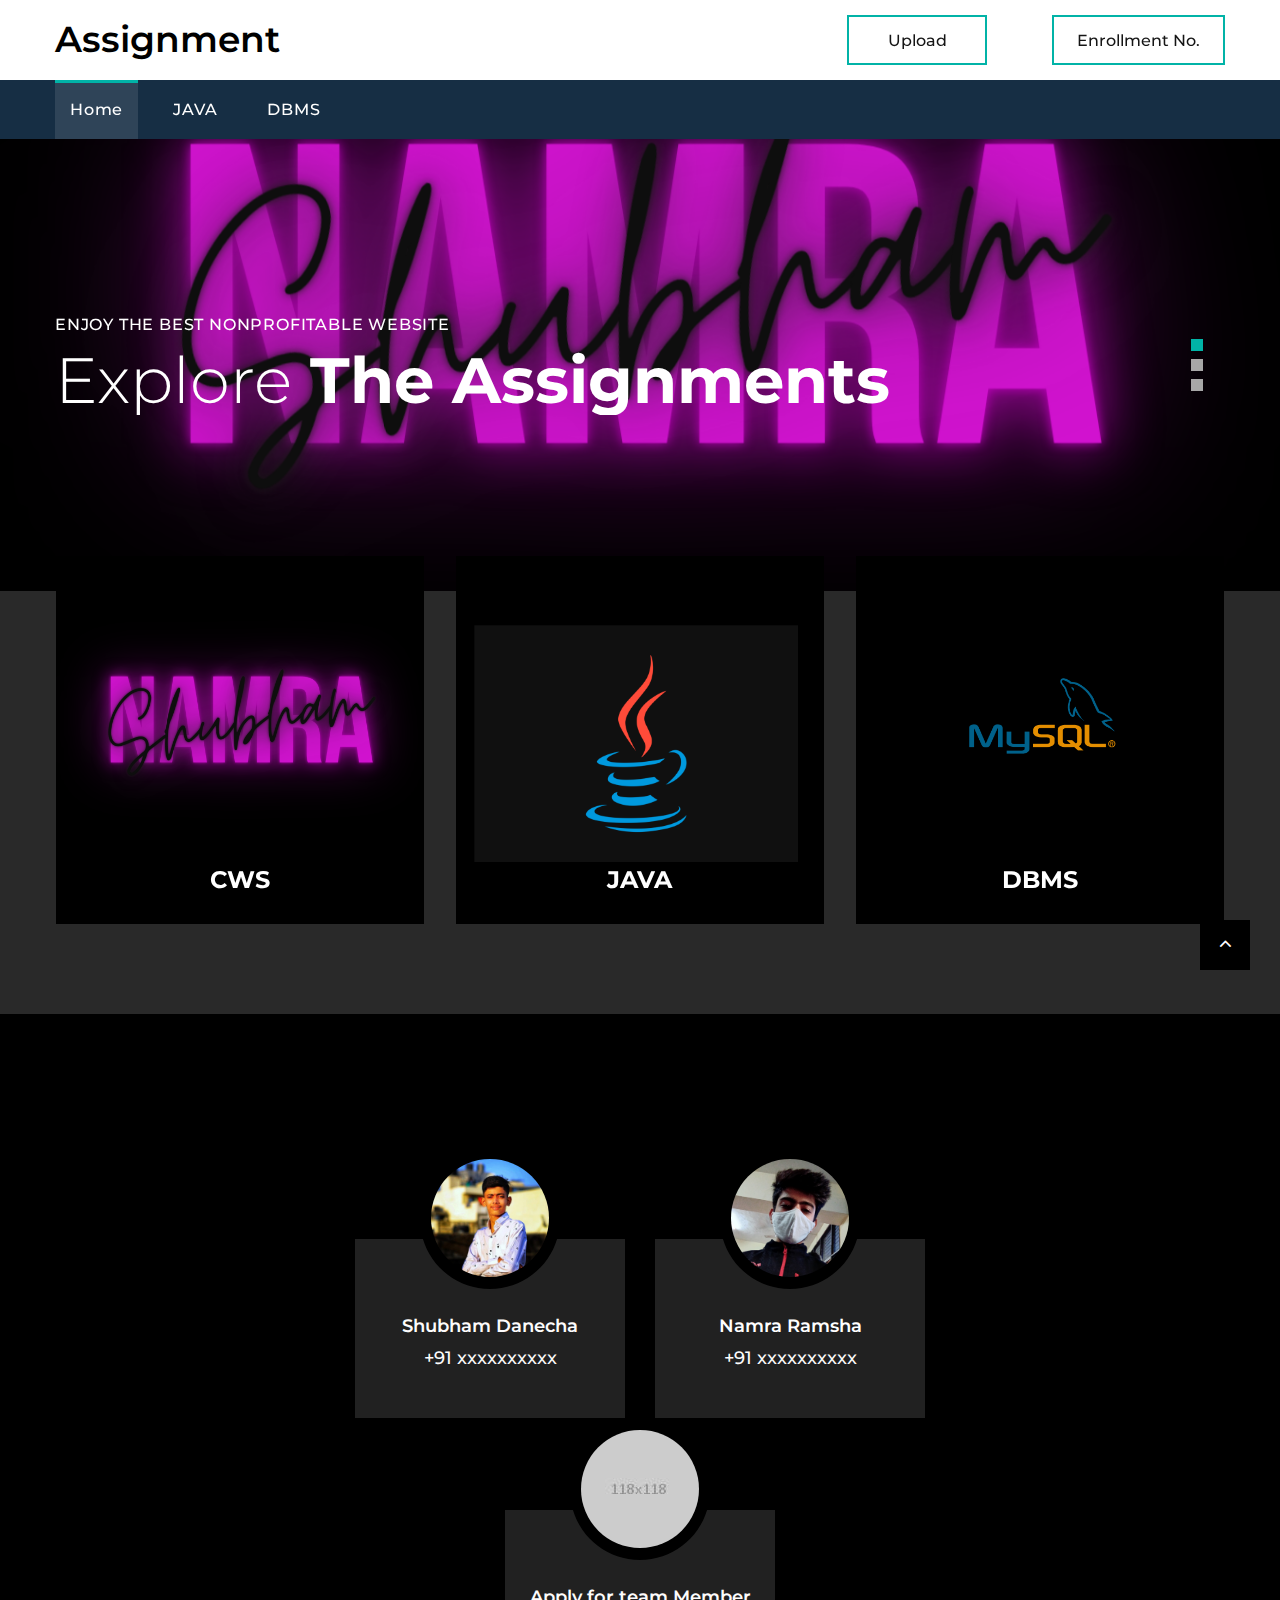
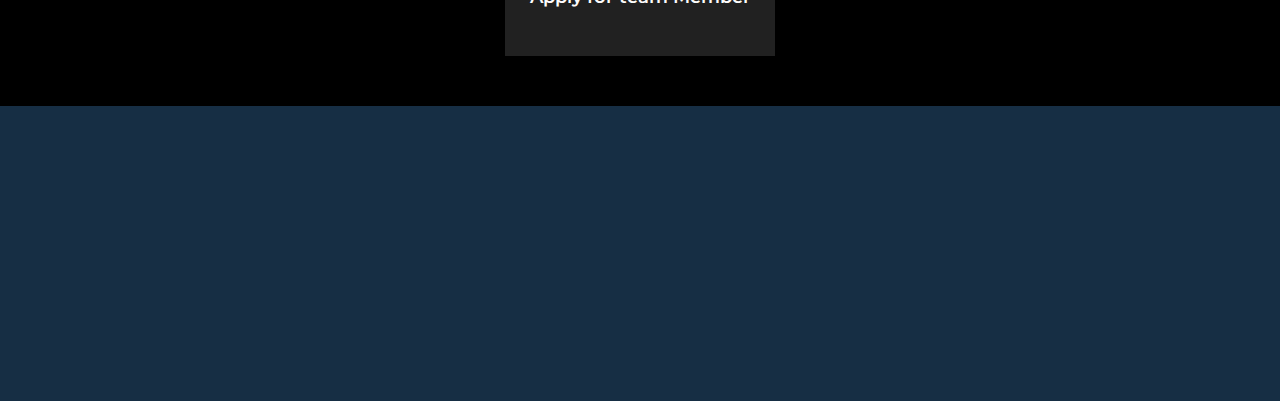
<file: index.html>
<!DOCTYPE html>
<html class="wide wow-animation" lang="en">
  <head>
    <title>Assignment-Book</title>
    <meta name="format-detection" content="telephone=no">
    <meta name="viewport" content="width=device-width, height=device-height, initial-scale=1.0, maximum-scale=1.0, user-scalable=0">
    
    <meta http-equiv="X-UA-Compatible" content="IE=edge">
    <meta charset="utf-8">
    <link rel="icon" href="images/favicon.ico" type="image/x-icon">
    <!-- Stylesheets-->
    <link rel="stylesheet" type="text/css" href="//fonts.googleapis.com/css?family=Montserrat:400,500,600,700%7CPoppins:400%7CTeko:300,400">
    <link rel="stylesheet" href="css/bootstrap.css">
    <link rel="stylesheet" href="css/fonts.css">
    <link rel="stylesheet" href="css/style.css">



    <style>
.alert1 {
  padding: 20px;
  background-color: green;
  color: white;
}

.closebtn {
  margin-left: 15px;
  color: white;
  font-weight: bold;
  float: right;
  font-size: 22px;
  line-height: 20px;
  cursor: pointer;
  transition: 0.1s;
}

.closebtn:hover {
  color: black;
}
</style>
  </head>
  <body>







    
    <div class="preloader">
      <div class="preloader-body">
        <div class="cssload-container">
          <div class="cssload-speeding-wheel">               </div>
        </div>
        <p>CWS is Loading...</p>
      </div>
    </div>
    <div class="page" style="color: black;">
      
      <!-- Page Header-->
      <header class="section page-header" style="color: black;">
                    <!--div class="alert1" >
<span class="closebtn" onclick="this.parentElement.style.display='none';">&times;</span> 
  <strong>Good News!</strong> We are starting Online Oracle.You will get oracle link at the bottom of this site 
 or  <a href="ora.html">Clik Here</a> 
</div-->
        <!-- RD Navbar-->
        <div class="rd-navbar-wrap" style="color: black;">
          <nav class="rd-navbar rd-navbar-corporate" data-layout="rd-navbar-fixed" data-sm-layout="rd-navbar-fixed" style="color: black" rd-navbar-fixed" data-md-device-layout="rd-navbar-fixed" data-lg-layout="rd-navbar-static" data-lg-device-layout="rd-navbar-fixed" data-xl-layout="rd-navbar-static" data-xl-device-layout="rd-navbar-static" data-xxl-layout="rd-navbar-static" data-xxl-device-layout="rd-navbar-static" data-lg-stick-up-offset="46px" data-xl-stick-up-offset="46px" data-xxl-stick-up-offset="106px" data-lg-stick-up="true" data-xl-stick-up="true" data-xxl-stick-up="true" >

            <div class="rd-navbar-collapse-toggle rd-navbar-fixed-element-1" data-rd-navbar-toggle=".rd-navbar-collapse" style="color: black;"><span></span></div>
            <div class="rd-navbar-aside-outer" style="color: black;">
              <div class="rd-navbar-aside" style="color: black;">
                <!-- RD Navbar Panel-->
                <div class="rd-navbar-panel" style="color: black;">
                  <!-- RD Navbar Toggle-->
                  <button class="rd-navbar-toggle" data-rd-navbar-toggle=".rd-navbar-nav-wrap" style="color: black;"><span></span></button>
                  
                  <!-- RD Navbar Brand-->
                  <div class="rd-navbar-brand" style="color: black;">
                    <!--Brand--><h3><a class="brand" href="index.html" style="color:black;"> Assignment </h3></a>
                  </div>
                </div>
                <div class="rd-navbar-aside-right rd-navbar-collapse" style="color: black;">
                  <ul class="rd-navbar-corporate-contacts">
                    <li>
                      <div class="unit unit-spacing-xs">
                        <div class="unit-body">
                        </div>
                        
                      </div>
                    </li>
                    <li>
                      <div class="unit unit-spacing-xs">
                        
                      </div>
                    </li>
                  </ul><a class="button button-md button-default-outline-2 button-ujarak" href="http://cloud.42web.io">Upload</a>
                  <a class="button button-md button-default-outline-2 button-ujarak" href="enr.pdf">Enrollment No.</a>
                </div>
              </div>
            </div>
            <div class="rd-navbar-main-outer">
              <div class="rd-navbar-main">
                <div class="rd-navbar-nav-wrap">
                  <ul class="list-inline list-inline-md rd-navbar-corporate-list-social">
                  </ul>
                  <!-- RD Navbar Nav-->
                  <ul class="rd-navbar-nav">
                    <!--div class="rd-navbar-collapse-toggle rd-navbar-fixed-element-1"
                    data-rd-navbar-toggle=".rd-navbar-collapse"></div-->
                  <li class="rd-nav-item active"><a class="rd-nav-link" href="index.html">Home</a>
                  </li>
                  <li class="rd-nav-item"><a class="rd-nav-link" href="java.html">JAVA</a>
                  </li>
                  <li class="rd-nav-item"><a class="rd-nav-link" href="dbms.html">DBMS</a>
                  </li>
                  
                  <div class="rd-navbar-aside-right rd-navbar-collapse">
                    
                    <ul class="rd-navbar-corporate-contacts">
                      
                   
                  </ul>
                </div>
              </div>
            </div>
          </nav>
        </div>
      </header>

<!-- Swiper-->
<section class="section swiper-container swiper-slider swiper-slider-corporate swiper-pagination-style-2" data-loop="true" data-autoplay="5000" data-simulate-touch="true" data-nav="false" data-direction="vertical">
<div class="swiper-wrapper text-left">
<div class="swiper-slide context-dark" data-slide-bg="images/1.png">
<div class="swiper-slide-caption section-md">
<div class="container">
                <div class="row">
                  <div class="col-md-10">
                    <h6 class="text-uppercase" data-caption-animate="fadeInRight" data-caption-delay="0">Enjoy the Best Nonprofitable Website</h6>
                    <h2 class="oh font-weight-light" data-caption-animate="slideInUp" data-caption-delay="100"><span>Explore</span><span class="font-weight-bold"> The Assignments</span></h2>
                  </div>
                </div>
              </div>
            </div>
          </div>
          <div class="swiper-slide context-dark" data-slide-bg="images/11.png">
            <div class="swiper-slide-caption section-md">
              <div class="container">
                <div class="row">
                  <div class="col-md-10">
                    <h6 class="text-uppercase" data-caption-animate="fadeInRight" data-caption-delay="0">A team has Experts</h6>
                    <h2 class="oh font-weight-light" data-caption-animate="slideInUp" data-caption-delay="100"><span>Trust</span><span class="font-weight-bold"> Our Experience</span></h2><a class="button button-default-outline button-ujarak" href="java.html" data-caption-animate="fadeInLeft" data-caption-delay="0">Go to Java</a>
                  </div>
                </div>
              </div>
            </div>
          </div>
          <div class="swiper-slide context-dark" data-slide-bg="images/3.png">
            <div class="swiper-slide-caption section-md">
              <div class="container">
                <div class="row">
                  <div class="col-md-10">
                    <!--h6 class="text-uppercase" data-caption-animate="fadeInRight" data-caption-delay="0">We Help You a lot</h6-->
                    <h2 class="oh font-weight-light" data-caption-animate="slideInUp" data-caption-delay="100"><span>We Help</span><span class="font-weight-bold"> you a Lot</span></h2><a class="button button-default-outline button-ujarak" href="dbms.html" data-caption-animate="fadeInLeft" data-caption-delay="0">Go to DBMS</a>
                  </div>
                </div>
              </div>
            </div>
          </div>
        </div>
        <!-- Swiper Pagination-->
        <div class="swiper-pagination"></div>
      </section>
      <!-- Section Box Categories-->
      <section class="section section-lg section-top-1 bg-gray-4" style="color: black;">
        <div class="container offset-negative-1" style="color: black;">
          <div class="box-categories cta-box-wrap" style="color: black;">
            <div class="box-categories-content" style="color: black;">
              <div class="row justify-content-center" style="color: black;">
                <div class="col-md-4 wow fadeInDown col-9" data-wow-delay=".2s" style="color: black;">
                  <ul class="list-marked-2 box-categories-list">
                    <li><a href="#"><img src="images/1.png" alt="" width="368" height="420"/></a>
                      <h5 class="box-categories-title">CWS</h5>
                    </li>
                  </ul>
                </div>
                <div class="col-md-4 wow fadeInDown col-9" data-wow-delay="0.1s">
                  <ul class="list-marked-2 box-categories-list">
                    <li><a href="java.html"><img src="images/11.png" alt="" width="368" height="420"/></a>
                      <h5 class="box-categories-title">JAVA</h5>
                    </li>
                  </ul>
                </div>
                <div class="col-md-4 wow fadeInDown col-9" data-wow-delay=".2s">
                  <ul class="list-marked-2 box-categories-list">
                    <li><a href="dbms.html"><img src="images/3.png" alt="" width="368" height="420"/></a>
                      <h5 class="box-categories-title">DBMS</h5>
                    </li>
                  </ul>
                </div>
              </div>
            </div>
         
          <!-- Owl Carousel-->
        </div>
      </section>
      
                  <!-- Tab panes-->
                  <div class="tab-content">
                    <!--div class="tab-pane fade show active" id="tabs-7-1">
                      <div class="group-md group-middle"><a class="button button-secondary button-pipaluk" href="#">Get in Touch</a><a class="button button-black-outline button-md" href="about.html">Read More</a></div>
                    </div-->
                    <div class="tab-pane fade" id="tabs-7-2">
                      <p>We are proud to offer excellent quality and value for money in our tours, which give you the chance to experience your chosen destination in an authentic and exciting way.</p>
                      <!--div class="group-md group-middle"><a class="button button-secondary button-pipaluk" href="#">Get in Touch</a><a class="button button-black-outline button-md" href="about.html">Read More</a></div-->
                    </div>
                    <div class="tab-pane fade" id="tabs-7-3">
                      <p>Our mission is to provide the ultimate travel planning experience while becoming a one-stop shop for every travel service available in the industry.</p>
                      <!--div class="group-md group-middle"><a class="button button-secondary button-pipaluk" href="#">Get in Touch</a><a class="button button-black-outline button-md" href="about.html">Read More</a></div-->
                    </div>
                  </div>
                </div>
              </div>
            </div>
          </div>
        </div>
      </section>
      <!--	Our Services--
      <section class="section section-sm">
        <div class="container">
          <h3>Our Services</h3>
          <div class="row row-30">
            <div class="col-sm-6 col-lg-4">
              <article class="box-icon-classic">
                <div class="unit box-icon-classic-body flex-column flex-md-row text-md-left flex-lg-column text-lg-center flex-xl-row text-xl-left">
                  <div class="unit-left">
                    <div class="box-icon-classic-icon fl-bigmug-line-equalization3"></div>
                  </div>
                  <div class="unit-body">
                    <h5 class="box-icon-classic-title"><a href="#">Personalized Matching</a></h5>
                    <p class="box-icon-classic-text">Our unique matching system lets you find just the tour you want for your next holiday.</p>
                  </div>
                </div>
              </article>
            </div>
            <div class="col-sm-6 col-lg-4">
              <article class="box-icon-classic">
                <div class="unit box-icon-classic-body flex-column flex-md-row text-md-left flex-lg-column text-lg-center flex-xl-row text-xl-left">
                  <div class="unit-left">
                    <div class="box-icon-classic-icon fl-bigmug-line-circular220"></div>
                  </div>
                  <div class="unit-body">
                    <h5 class="box-icon-classic-title"><a href="#">Wide Variety of Tours</a></h5>
                    <p class="box-icon-classic-text">We offer a wide variety of personally picked tours with destinations all over the globe.</p>
                  </div>
                </div>
              </article>
            </div>
            <div class="col-sm-6 col-lg-4">
              <article class="box-icon-classic">
                <div class="unit box-icon-classic-body flex-column flex-md-row text-md-left flex-lg-column text-lg-center flex-xl-row text-xl-left">
                  <div class="unit-left">
                    <div class="box-icon-classic-icon fl-bigmug-line-favourites5"></div>
                  </div>
                  <div class="unit-body">
                    <h5 class="box-icon-classic-title"><a href="#">Highly Qualified Service</a></h5>
                    <p class="box-icon-classic-text">Our tour managers are qualified, skilled, and friendly to bring you the best service.</p>
                  </div>
                </div>
              </article>
            </div>
            <div class="col-sm-6 col-lg-4">
              <article class="box-icon-classic">
                <div class="unit box-icon-classic-body flex-column flex-md-row text-md-left flex-lg-column text-lg-center flex-xl-row text-xl-left">
                  <div class="unit-left">
                    <div class="box-icon-classic-icon fl-bigmug-line-headphones32"></div>
                  </div>
                  <div class="unit-body">
                    
                   </div>
                </div>
              </article>
            </div>
            <div class="col-sm-6 col-lg-4">
              <article class="box-icon-classic">
                <div class="unit box-icon-classic-body flex-column flex-md-row text-md-left flex-lg-column text-lg-center flex-xl-row text-xl-left">
                  <div class="unit-left">
                    <div class="box-icon-classic-icon fl-bigmug-line-hot67"></div>
                  </div>
                  <div class="unit-body">
                    <h5 class="box-icon-classic-title"><a href="#">Handpicked Hotels</a></h5>
                    <p class="box-icon-classic-text">Our team offers only the best selection of affordable and luxury hotels to our clients.</p>
                  </div>
                </div>
              </article>
            </div>
            <div class="col-sm-6 col-lg-4">
              <article class="box-icon-classic">
                <div class="unit box-icon-classic-body flex-column flex-md-row text-md-left flex-lg-column text-lg-center flex-xl-row text-xl-left">
                  <div class="unit-left">
                    <div class="box-icon-classic-icon fl-bigmug-line-wallet26"></div>
                  </div>
                  <div class="unit-body">
                    <h5 class="box-icon-classic-title"><a href="#">Best Price Guarantee</a></h5>
                    <p class="box-icon-classic-text">If you find tours that are cheaper than ours, we will compensate the difference.</p>
                  </div>
                </div>
              </article>
            </div>
          </div>
        </div>
      </section-->
      
      <!-- Different People-->
      <section class="section section-sm">
        <div class="container">
          <h3 class="title-block find-car oh"><span class="d-inline-block wow slideInUp">Team Members</span></h3>
          <div class="row row-30 justify-content-center box-ordered">
            <div class="col-sm-6 col-md-5 col-lg-3">
              <!-- Team Modern-->
              <article class="team-modern">
                <div class="team-modern-header"><a class="team-modern-figure" href="#"><img class="img-circles" src="images/shu.jpeg" alt="" width="118" height="118"></a>
                  <svg x="0px" y="0px" width="270px" height="70px" viewbox="0 0 270 70" enable-background="new 0 0 270 70" xml:space="preserve">
                    <g>
                      <path fill="#161616" d="M202.085,0C193.477,28.912,166.708,50,135,50S76.523,28.912,67.915,0H0v70h270V0H202.085z"></path>
                    </g>
                  </svg>
                </div>
                <div class="team-modern-caption">
                  <h6 class="team-modern-name"><a>Shubham Danecha</a></h6>
                  <p class="team-modern-status"></p-->
                  <h6 class="team-modern-phone">+91 xxxxxxxxxx</a></h6>
                </div>
              </article>
            </div>
            <div class="col-sm-6 col-md-5 col-lg-3">
              <!-- Team Modern-->
              <article class="team-modern">
                <div class="team-modern-header"><a class="team-modern-figure"><img class="img-circles" src="images/nam.jpg" alt="" width="118" height="118"/></a>
                  <svg x="0px" y="0px" width="270px" height="70px" viewbox="0 0 270 70" enable-background="new 0 0 270 70" xml:space="preserve">
                    <g>
                      <path fill="#161616" d="M202.085,0C193.477,28.912,166.708,50,135,50S76.523,28.912,67.915,0H0v70h270V0H202.085z"></path>
                    </g>
                  </svg>
                </div>
                <div class="team-modern-caption">
                  <h6 class="team-modern-name"><a href="#">Namra Ramsha</a></h6>
                  <p class="team-modern-status"></p>
                  <h6 class="team-modern-phone">+91 xxxxxxxxxx</a></h6>
                </div>
              </article>
            </div>
           
              <!-- Team Modern-->
             
            </div>
            
              <!-- Team Modern-->
               <article class="team-modern">
                <div class="team-modern-header"><a class="team-modern-figure"><img class="img-circles" src="images/user-4-118x118.jpg" alt="" width="118" height="118"/></a>
                  <svg x="0px" y="0px" width="270px" height="70px" viewbox="0 0 270 70" enable-background="new 0 0 270 70" xml:space="preserve">
                    <g>
                      <path fill="#161616" d="M202.085,0C193.477,28.912,166.708,50,135,50S76.523,28.912,67.915,0H0v70h270V0H202.085z"></path>
                    </g>
                  </svg>
                </div>
                <div class="team-modern-caption">
                  <h6 class="team-modern-name"><a>Apply for team Member</a></h6>
                  <!--p class="team-modern-status">Coader</p-->
                </div>
              </article>
            </div>
          </div>
        </div>
      </section>
           
          </div>
        </div>
      </section>
      <!-- Page Footer-->
      <footer class="section footer-corporate context-dark">
        <div class="footer-corporate-inset">
          <div class="container">
            <div class="row row-40 justify-content-lg-between">
              <div class="col-sm-6 col-md-12 col-lg-3 col-xl-4">
                <div class="oh-desktop">
                  <div class="wow slideInRight" data-wow-delay="0s">
                    <h6 class="text-spacing-100 text-uppercase">Contact us</h6>
                    <ul class="footer-contacts d-inline-block d-sm-block">
                      <li>
                        <div class="unit">
                          <div class="unit-left"><span class="icon fa fa-phone"></span></div>
                          <div class="unit-body"><H6>Not available</H6></div>
                        </div>
                      </li>
                      <li>
                        <div class="unit">
                          <div class="unit-left"><span class="icon fa fa-envelope"></span></div>
                          <div class="unit-body"><a class="link-aemail" href="mailto:techcwshelp@gmail.com">techcwshelp@gmail.com</a></div>
                        </div>
                      </li>
                      <li>
                        <div class="unit">
                          <div class="unit-left"><span class="icon fa fa-location-arrow"></span></div>
                          <div class="unit-body"><h6>CWS, Surat, IN </h6></div>
                        </div>
                      </li>
                    </ul>
                  </div>
                </div>
              </div>
              <div class="col-sm-6 col-md-5 col-lg-3 col-xl-4">
                <div class="oh-desktop">
                  <div class="wow slideInDown" data-wow-delay="0s">
                    <h6 class="text-spacing-100 text-uppercase">Our New Projects</h6>
                    <!-- Post Minimal 2-->
                    <article class="post post-minimal-2">
                      <p class="post-minimal-2-title"><a href="#">Social Media</a></p>
                    </article>
                    <!-- Post Minimal 2-->
                     <!--article class="post post-minimal-2">
                      <p class="post-minimal-2-title"><a href="ora.html">Online Oracle</a></p>
                    </article-->
                    <article class="post post-minimal-2">
                      <p class="post-minimal-2-title"><a href="#">More Comming Soon</a></p>
                    </article>
                  </div>
                </div>
              </div>
              <div class="col-sm-11 col-md-7 col-lg-5 col-xl-4">
                <div class="oh-desktop">
                  <div class="wow slideInLeft" data-wow-delay="0s">
                    <h6 class="text-spacing-100 text-uppercase">About</h6>
                    <ul class="row-6 list-0 list-marked list-marked-md list-marked-secondary list-custom-2">
                      <li><a href="about:blank">About us</a></li>
                      <li><a href="#">Our Projects</a></li>
                      <li><a href="#">Our Team</a></li>
                       <li><a href="https://1.cwsass.repl.co">Old Website</a></li>
                      
                    </ul>
                </div>
              </div>
            </div>
          </div>
        </div>
        
    <!-- Global Mailform Output-->
    <div class="snackbars" id="form-output-global"></div>
    <!-- Javascript-->
    <script src="js/core.min.js"></script>
    <script src="js/script.js"></script>
  </body>
</html>
</file>
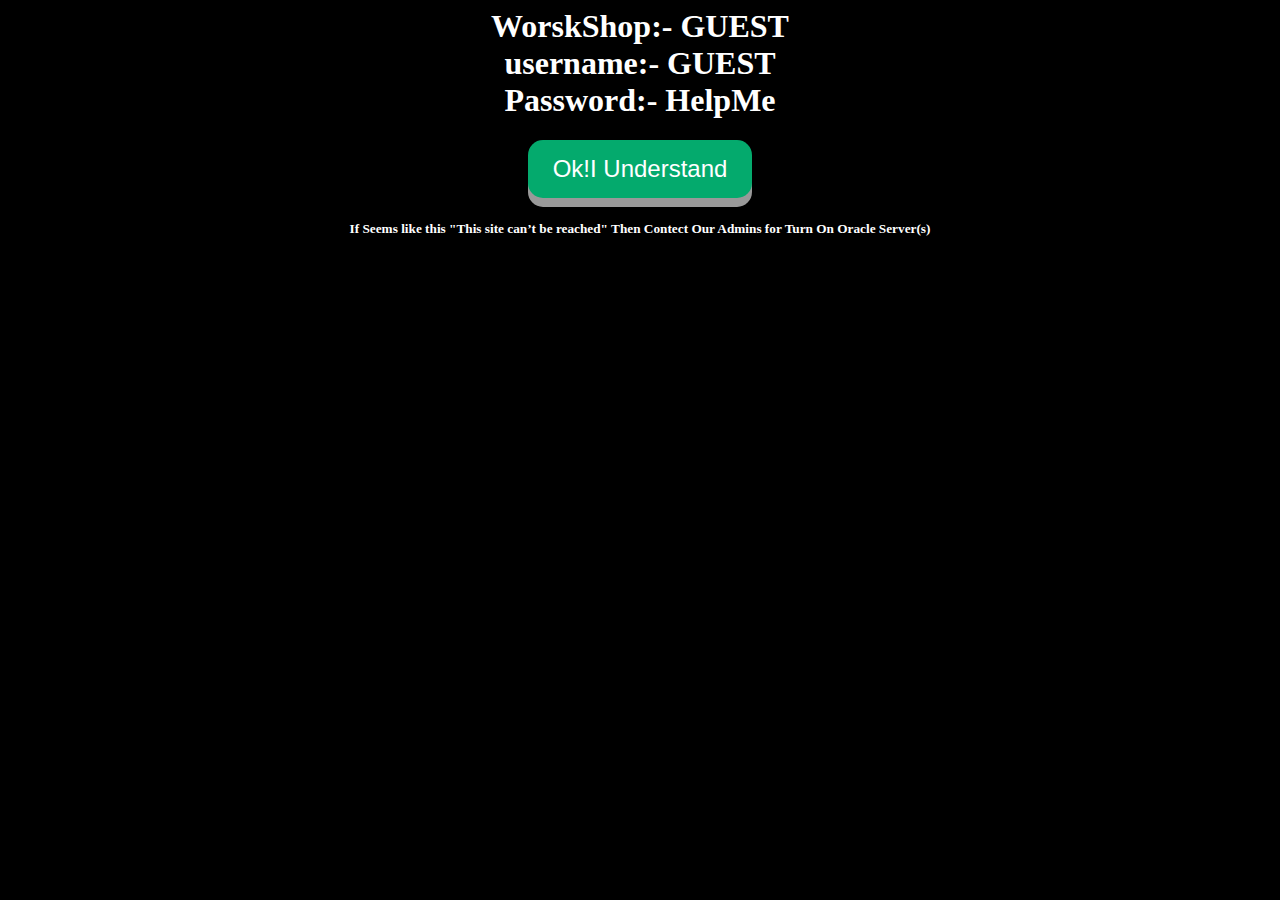
<file: ora.html>
<head>
  <title>
    Cws's Oracle Info
  </title>
  <meta http-equiv="X-UA-Compatible" content="IE=edge">
      <meta charset="utf-8">
    <link rel="icon" href="images/favicon.ico" type="image/x-icon">
    <meta name="viewport" content="width=device-width, height=device-height, initial-scale=1.0, maximum-scale=1.0, user-scalable=0" >
  <style>
.button {
  display: inline-block;
  padding: 15px 25px;
  font-size: 24px;
  cursor: pointer;
  text-align: center;
  text-decoration: none;
  outline: none;
  color: #fff;
  background-color: #04AA6D;
  border: none;
  border-radius: 15px;
  box-shadow: 0 9px #999;
}

.button:hover {background-color: #3e8e41}

.button:active {
  background-color: #3e8e41;
  box-shadow: 0 5px #666;
  transform: translateY(4px);
}
</style>
</head>
<body style="background-color:black;">
  <center>
  <h1 style="color:white;">WorskShop:- GUEST<br>
    username:- GUEST<br>
    Password:- HelpMe</h1>

<a href="http://cwscloud.myftp.org:8080/apex">
<button class="button">Ok!I Understand</button></a>
  
  <h5 style="color:white;">If Seems like this "This site can’t be reached" Then Contect Our Admins for Turn On Oracle Server(s)</h5>
</center>
</body>
</file>
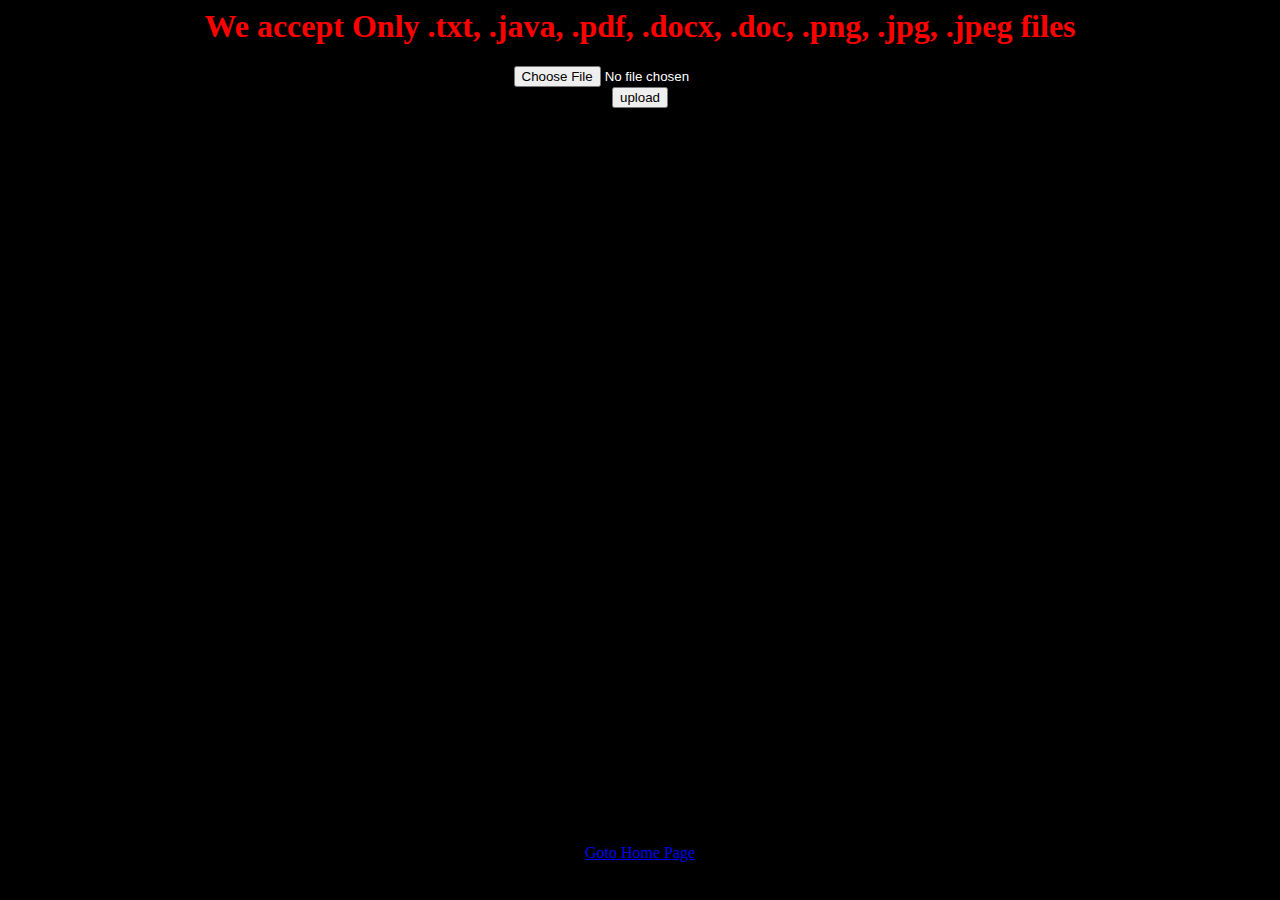
<file: up.html>
<html class="wide wow-animation" lang="en">

<head>
  <title>Uploading Page</title>
  <meta name="format-detection" content="telephone=no">
  <meta name="viewport"
    content="width=device-width, height=device-height, initial-scale=1.0, maximum-scale=1.0, user-scalable=0">
  <meta http-equiv="X-UA-Compatible" content="IE=edge">
  <meta charset="utf-8">
  <link rel="icon" href="images/favicon.png" type="image" -->
  <!-- Stylesheets-->
</head>
    <body style="background-color:black;">
<center>
  <h1 style = 'color: red'>We accept Only .txt, .java, .pdf,  .docx, .doc, .png, .jpg, .jpeg files </h1>

<form action="upload.php" method="POST" enctype="multipart/form-data" style = 'color: white;'> 
          <input type="file" name="file" ><br>
          <button type="submit" name="submit">upload </button></form>

      <br><br><br><br><br><br><br><br><br><br><br><br><br><br><br><br><br><br><br><br><br><br><br><br><br><br><br><br><br><br><br><br><br><br><br><br><br><br><br><br>
  <footer><a href="index.html">
    Goto Home Page
  </a>
  </footer>
</center>
    </body>
    </html>
</file>
<file: css/fonts.css>
/*
*
* Fonts
*//*
*
* Font Awesome Icons 4.7.0
* --------------------------------------------------
*/@font-face {	font-family: 'FontAwesome';	src: url("../fonts/fontawesome-webfont.eot?v=4.7.0");	src: url("../fonts/fontawesome-webfont.eot?#iefix&v=4.7.0") format("embedded-opentype"), url("../fonts/fontawesome-webfont.woff2?v=4.7.0") format("woff2"), url("../fonts/fontawesome-webfont.woff?v=4.7.0") format("woff"), url("../fonts/fontawesome-webfont.ttf?v=4.7.0") format("truetype"), url("../fonts/fontawesome-webfont.svg?v=4.7.0#fontawesomeregular") format("svg");	font-weight: normal;	font-style: normal;}.fa {	display: inline-block;	font-family: 'FontAwesome';	font-size: inherit;	text-rendering: auto;	-webkit-font-smoothing: antialiased;	-moz-osx-font-smoothing: grayscale;}[class*='fa-']:before {	font-weight: 400;	font-family: 'FontAwesome';}/* makes the font 33% larger relative to the icon container */.fa-lg {	font-size: 1.33333333em;	line-height: 0.75em;	vertical-align: -15%;}.fa-2x {	font-size: 2em;}.fa-3x {	font-size: 3em;}.fa-4x {	font-size: 4em;}.fa-5x {	font-size: 5em;}.fa-fw {	width: 1.28571429em;	text-align: center;}.fa-ul {	padding-left: 0;	margin-left: 2.14285714em;	list-style-type: none;}.fa-ul > li {	position: relative;}.fa-li {	position: absolute;	left: -2.14285714em;	width: 2.14285714em;	top: 0.14285714em;	text-align: center;}.fa-li.fa-lg {	left: -1.85714286em;}.fa-border {	padding: .2em .25em .15em;	border: solid 0.08em #eeeeee;	border-radius: .1em;}.fa-pull-left {	float: left;}.fa-pull-right {	float: right;}.fa.fa-pull-left {	margin-right: .3em;}.fa.fa-pull-right {	margin-left: .3em;}/* Deprecated as of 4.4.0 */.pull-right {	float: right;}.pull-left {	float: left;}.fa.pull-left {	margin-right: .3em;}.fa.pull-right {	margin-left: .3em;}.fa-spin {	-webkit-animation: fa-spin 2s infinite linear;	animation: fa-spin 2s infinite linear;}.fa-pulse {	-webkit-animation: fa-spin 1s infinite steps(8);	animation: fa-spin 1s infinite steps(8);}@-webkit-keyframes fa-spin {	0% {		-webkit-transform: rotate(0deg);		transform: rotate(0deg);	}	100% {		-webkit-transform: rotate(359deg);		transform: rotate(359deg);	}}@keyframes fa-spin {	0% {		-webkit-transform: rotate(0deg);		transform: rotate(0deg);	}	100% {		-webkit-transform: rotate(359deg);		transform: rotate(359deg);	}}.fa-rotate-90 {	-ms-filter: "progid:DXImageTransform.Microsoft.BasicImage(rotation=1)";	-webkit-transform: rotate(90deg);	-ms-transform: rotate(90deg);	transform: rotate(90deg);}.fa-rotate-180 {	-ms-filter: "progid:DXImageTransform.Microsoft.BasicImage(rotation=2)";	-webkit-transform: rotate(180deg);	-ms-transform: rotate(180deg);	transform: rotate(180deg);}.fa-rotate-270 {	-ms-filter: "progid:DXImageTransform.Microsoft.BasicImage(rotation=3)";	-webkit-transform: rotate(270deg);	-ms-transform: rotate(270deg);	transform: rotate(270deg);}.fa-flip-horizontal {	-ms-filter: "progid:DXImageTransform.Microsoft.BasicImage(rotation=0, mirror=1)";	-webkit-transform: scale(-1, 1);	-ms-transform: scale(-1, 1);	transform: scale(-1, 1);}.fa-flip-vertical {	-ms-filter: "progid:DXImageTransform.Microsoft.BasicImage(rotation=2, mirror=1)";	-webkit-transform: scale(1, -1);	-ms-transform: scale(1, -1);	transform: scale(1, -1);}:root .fa-rotate-90,:root .fa-rotate-180,:root .fa-rotate-270,:root .fa-flip-horizontal,:root .fa-flip-vertical {	filter: none;}.fa-stack {	position: relative;	display: inline-block;	width: 2em;	height: 2em;	line-height: 2em;	vertical-align: middle;}.fa-stack-1x,.fa-stack-2x {	position: absolute;	left: 0;	width: 100%;	text-align: center;}.fa-stack-1x {	line-height: inherit;}.fa-stack-2x {	font-size: 2em;}.fa-inverse {	color: #ffffff;}/* Font Awesome uses the Unicode Private Use Area (PUA) to ensure screen
   readers do not read off random characters that represent icons */.fa-glass:before {	content: "\f000";}.fa-music:before {	content: "\f001";}.fa-search:before {	content: "\f002";}.fa-envelope-o:before {	content: "\f003";}.fa-heart:before {	content: "\f004";}.fa-star:before {	content: "\f005";}.fa-star-o:before {	content: "\f006";}.fa-user:before {	content: "\f007";}.fa-film:before {	content: "\f008";}.fa-th-large:before {	content: "\f009";}.fa-th:before {	content: "\f00a";}.fa-th-list:before {	content: "\f00b";}.fa-check:before {	content: "\f00c";}.fa-remove:before,.fa-close:before,.fa-times:before {	content: "\f00d";}.fa-search-plus:before {	content: "\f00e";}.fa-search-minus:before {	content: "\f010";}.fa-power-off:before {	content: "\f011";}.fa-signal:before {	content: "\f012";}.fa-gear:before,.fa-cog:before {	content: "\f013";}.fa-trash-o:before {	content: "\f014";}.fa-home:before {	content: "\f015";}.fa-file-o:before {	content: "\f016";}.fa-clock-o:before {	content: "\f017";}.fa-road:before {	content: "\f018";}.fa-download:before {	content: "\f019";}.fa-arrow-circle-o-down:before {	content: "\f01a";}.fa-arrow-circle-o-up:before {	content: "\f01b";}.fa-inbox:before {	content: "\f01c";}.fa-play-circle-o:before {	content: "\f01d";}.fa-rotate-right:before,.fa-repeat:before {	content: "\f01e";}.fa-refresh:before {	content: "\f021";}.fa-list-alt:before {	content: "\f022";}.fa-lock:before {	content: "\f023";}.fa-flag:before {	content: "\f024";}.fa-headphones:before {	content: "\f025";}.fa-volume-off:before {	content: "\f026";}.fa-volume-down:before {	content: "\f027";}.fa-volume-up:before {	content: "\f028";}.fa-qrcode:before {	content: "\f029";}.fa-barcode:before {	content: "\f02a";}.fa-tag:before {	content: "\f02b";}.fa-tags:before {	content: "\f02c";}.fa-book:before {	content: "\f02d";}.fa-bookmark:before {	content: "\f02e";}.fa-print:before {	content: "\f02f";}.fa-camera:before {	content: "\f030";}.fa-font:before {	content: "\f031";}.fa-bold:before {	content: "\f032";}.fa-italic:before {	content: "\f033";}.fa-text-height:before {	content: "\f034";}.fa-text-width:before {	content: "\f035";}.fa-align-left:before {	content: "\f036";}.fa-align-center:before {	content: "\f037";}.fa-align-right:before {	content: "\f038";}.fa-align-justify:before {	content: "\f039";}.fa-list:before {	content: "\f03a";}.fa-dedent:before,.fa-outdent:before {	content: "\f03b";}.fa-indent:before {	content: "\f03c";}.fa-video-camera:before {	content: "\f03d";}.fa-photo:before,.fa-image:before,.fa-picture-o:before {	content: "\f03e";}.fa-pencil:before {	content: "\f040";}.fa-map-marker:before {	content: "\f041";}.fa-adjust:before {	content: "\f042";}.fa-tint:before {	content: "\f043";}.fa-edit:before,.fa-pencil-square-o:before {	content: "\f044";}.fa-share-square-o:before {	content: "\f045";}.fa-check-square-o:before {	content: "\f046";}.fa-arrows:before {	content: "\f047";}.fa-step-backward:before {	content: "\f048";}.fa-fast-backward:before {	content: "\f049";}.fa-backward:before {	content: "\f04a";}.fa-play:before {	content: "\f04b";}.fa-pause:before {	content: "\f04c";}.fa-stop:before {	content: "\f04d";}.fa-forward:before {	content: "\f04e";}.fa-fast-forward:before {	content: "\f050";}.fa-step-forward:before {	content: "\f051";}.fa-eject:before {	content: "\f052";}.fa-chevron-left:before {	content: "\f053";}.fa-chevron-right:before {	content: "\f054";}.fa-plus-circle:before {	content: "\f055";}.fa-minus-circle:before {	content: "\f056";}.fa-times-circle:before {	content: "\f057";}.fa-check-circle:before {	content: "\f058";}.fa-question-circle:before {	content: "\f059";}.fa-info-circle:before {	content: "\f05a";}.fa-crosshairs:before {	content: "\f05b";}.fa-times-circle-o:before {	content: "\f05c";}.fa-check-circle-o:before {	content: "\f05d";}.fa-ban:before {	content: "\f05e";}.fa-arrow-left:before {	content: "\f060";}.fa-arrow-right:before {	content: "\f061";}.fa-arrow-up:before {	content: "\f062";}.fa-arrow-down:before {	content: "\f063";}.fa-mail-forward:before,.fa-share:before {	content: "\f064";}.fa-expand:before {	content: "\f065";}.fa-compress:before {	content: "\f066";}.fa-plus:before {	content: "\f067";}.fa-minus:before {	content: "\f068";}.fa-asterisk:before {	content: "\f069";}.fa-exclamation-circle:before {	content: "\f06a";}.fa-gift:before {	content: "\f06b";}.fa-leaf:before {	content: "\f06c";}.fa-fire:before {	content: "\f06d";}.fa-eye:before {	content: "\f06e";}.fa-eye-slash:before {	content: "\f070";}.fa-warning:before,.fa-exclamation-triangle:before {	content: "\f071";}.fa-plane:before {	content: "\f072";}.fa-calendar:before {	content: "\f073";}.fa-random:before {	content: "\f074";}.fa-comment:before {	content: "\f075";}.fa-magnet:before {	content: "\f076";}.fa-chevron-up:before {	content: "\f077";}.fa-chevron-down:before {	content: "\f078";}.fa-retweet:before {	content: "\f079";}.fa-shopping-cart:before {	content: "\f07a";}.fa-folder:before {	content: "\f07b";}.fa-folder-open:before {	content: "\f07c";}.fa-arrows-v:before {	content: "\f07d";}.fa-arrows-h:before {	content: "\f07e";}.fa-bar-chart-o:before,.fa-bar-chart:before {	content: "\f080";}.fa-twitter-square:before {	content: "\f081";}.fa-facebook-square:before {	content: "\f082";}.fa-camera-retro:before {	content: "\f083";}.fa-key:before {	content: "\f084";}.fa-gears:before,.fa-cogs:before {	content: "\f085";}.fa-comments:before {	content: "\f086";}.fa-thumbs-o-up:before {	content: "\f087";}.fa-thumbs-o-down:before {	content: "\f088";}.fa-star-half:before {	content: "\f089";}.fa-heart-o:before {	content: "\f08a";}.fa-sign-out:before {	content: "\f08b";}.fa-linkedin-square:before {	content: "\f08c";}.fa-thumb-tack:before {	content: "\f08d";}.fa-external-link:before {	content: "\f08e";}.fa-sign-in:before {	content: "\f090";}.fa-trophy:before {	content: "\f091";}.fa-github-square:before {	content: "\f092";}.fa-upload:before {	content: "\f093";}.fa-lemon-o:before {	content: "\f094";}.fa-phone:before {	content: "\f095";}.fa-square-o:before {	content: "\f096";}.fa-bookmark-o:before {	content: "\f097";}.fa-phone-square:before {	content: "\f098";}.fa-twitter:before {	content: "\f099";}.fa-facebook-f:before,.fa-facebook:before {	content: "\f09a";}.fa-github:before {	content: "\f09b";}.fa-unlock:before {	content: "\f09c";}.fa-credit-card:before {	content: "\f09d";}.fa-feed:before,.fa-rss:before {	content: "\f09e";}.fa-hdd-o:before {	content: "\f0a0";}.fa-bullhorn:before {	content: "\f0a1";}.fa-bell:before {	content: "\f0f3";}.fa-certificate:before {	content: "\f0a3";}.fa-hand-o-right:before {	content: "\f0a4";}.fa-hand-o-left:before {	content: "\f0a5";}.fa-hand-o-up:before {	content: "\f0a6";}.fa-hand-o-down:before {	content: "\f0a7";}.fa-arrow-circle-left:before {	content: "\f0a8";}.fa-arrow-circle-right:before {	content: "\f0a9";}.fa-arrow-circle-up:before {	content: "\f0aa";}.fa-arrow-circle-down:before {	content: "\f0ab";}.fa-globe:before {	content: "\f0ac";}.fa-wrench:before {	content: "\f0ad";}.fa-tasks:before {	content: "\f0ae";}.fa-filter:before {	content: "\f0b0";}.fa-briefcase:before {	content: "\f0b1";}.fa-arrows-alt:before {	content: "\f0b2";}.fa-group:before,.fa-users:before {	content: "\f0c0";}.fa-chain:before,.fa-link:before {	content: "\f0c1";}.fa-cloud:before {	content: "\f0c2";}.fa-flask:before {	content: "\f0c3";}.fa-cut:before,.fa-scissors:before {	content: "\f0c4";}.fa-copy:before,.fa-files-o:before {	content: "\f0c5";}.fa-paperclip:before {	content: "\f0c6";}.fa-save:before,.fa-floppy-o:before {	content: "\f0c7";}.fa-square:before {	content: "\f0c8";}.fa-navicon:before,.fa-reorder:before,.fa-bars:before {	content: "\f0c9";}.fa-list-ul:before {	content: "\f0ca";}.fa-list-ol:before {	content: "\f0cb";}.fa-strikethrough:before {	content: "\f0cc";}.fa-underline:before {	content: "\f0cd";}.fa-table:before {	content: "\f0ce";}.fa-magic:before {	content: "\f0d0";}.fa-truck:before {	content: "\f0d1";}.fa-pinterest:before {	content: "\f0d2";}.fa-pinterest-square:before {	content: "\f0d3";}.fa-google-plus-square:before {	content: "\f0d4";}.fa-google-plus:before {	content: "\f0d5";}.fa-money:before {	content: "\f0d6";}.fa-caret-down:before {	content: "\f0d7";}.fa-caret-up:before {	content: "\f0d8";}.fa-caret-left:before {	content: "\f0d9";}.fa-caret-right:before {	content: "\f0da";}.fa-columns:before {	content: "\f0db";}.fa-unsorted:before,.fa-sort:before {	content: "\f0dc";}.fa-sort-down:before,.fa-sort-desc:before {	content: "\f0dd";}.fa-sort-up:before,.fa-sort-asc:before {	content: "\f0de";}.fa-envelope:before {	content: "\f0e0";}.fa-linkedin:before {	content: "\f0e1";}.fa-rotate-left:before,.fa-undo:before {	content: "\f0e2";}.fa-legal:before,.fa-gavel:before {	content: "\f0e3";}.fa-dashboard:before,.fa-tachometer:before {	content: "\f0e4";}.fa-comment-o:before {	content: "\f0e5";}.fa-comments-o:before {	content: "\f0e6";}.fa-flash:before,.fa-bolt:before {	content: "\f0e7";}.fa-sitemap:before {	content: "\f0e8";}.fa-umbrella:before {	content: "\f0e9";}.fa-paste:before,.fa-clipboard:before {	content: "\f0ea";}.fa-lightbulb-o:before {	content: "\f0eb";}.fa-exchange:before {	content: "\f0ec";}.fa-cloud-download:before {	content: "\f0ed";}.fa-cloud-upload:before {	content: "\f0ee";}.fa-user-md:before {	content: "\f0f0";}.fa-stethoscope:before {	content: "\f0f1";}.fa-suitcase:before {	content: "\f0f2";}.fa-bell-o:before {	content: "\f0a2";}.fa-coffee:before {	content: "\f0f4";}.fa-cutlery:before {	content: "\f0f5";}.fa-file-text-o:before {	content: "\f0f6";}.fa-building-o:before {	content: "\f0f7";}.fa-hospital-o:before {	content: "\f0f8";}.fa-ambulance:before {	content: "\f0f9";}.fa-medkit:before {	content: "\f0fa";}.fa-fighter-jet:before {	content: "\f0fb";}.fa-beer:before {	content: "\f0fc";}.fa-h-square:before {	content: "\f0fd";}.fa-plus-square:before {	content: "\f0fe";}.fa-angle-double-left:before {	content: "\f100";}.fa-angle-double-right:before {	content: "\f101";}.fa-angle-double-up:before {	content: "\f102";}.fa-angle-double-down:before {	content: "\f103";}.fa-angle-left:before {	content: "\f104";}.fa-angle-right:before {	content: "\f105";}.fa-angle-up:before {	content: "\f106";}.fa-angle-down:before {	content: "\f107";}.fa-desktop:before {	content: "\f108";}.fa-laptop:before {	content: "\f109";}.fa-tablet:before {	content: "\f10a";}.fa-mobile-phone:before,.fa-mobile:before {	content: "\f10b";}.fa-circle-o:before {	content: "\f10c";}.fa-quote-left:before {	content: "\f10d";}.fa-quote-right:before {	content: "\f10e";}.fa-spinner:before {	content: "\f110";}.fa-circle:before {	content: "\f111";}.fa-mail-reply:before,.fa-reply:before {	content: "\f112";}.fa-github-alt:before {	content: "\f113";}.fa-folder-o:before {	content: "\f114";}.fa-folder-open-o:before {	content: "\f115";}.fa-smile-o:before {	content: "\f118";}.fa-frown-o:before {	content: "\f119";}.fa-meh-o:before {	content: "\f11a";}.fa-gamepad:before {	content: "\f11b";}.fa-keyboard-o:before {	content: "\f11c";}.fa-flag-o:before {	content: "\f11d";}.fa-flag-checkered:before {	content: "\f11e";}.fa-terminal:before {	content: "\f120";}.fa-code:before {	content: "\f121";}.fa-mail-reply-all:before,.fa-reply-all:before {	content: "\f122";}.fa-star-half-empty:before,.fa-star-half-full:before,.fa-star-half-o:before {	content: "\f123";}.fa-location-arrow:before {	content: "\f124";}.fa-crop:before {	content: "\f125";}.fa-code-fork:before {	content: "\f126";}.fa-unlink:before,.fa-chain-broken:before {	content: "\f127";}.fa-question:before {	content: "\f128";}.fa-info:before {	content: "\f129";}.fa-exclamation:before {	content: "\f12a";}.fa-superscript:before {	content: "\f12b";}.fa-subscript:before {	content: "\f12c";}.fa-eraser:before {	content: "\f12d";}.fa-puzzle-piece:before {	content: "\f12e";}.fa-microphone:before {	content: "\f130";}.fa-microphone-slash:before {	content: "\f131";}.fa-shield:before {	content: "\f132";}.fa-calendar-o:before {	content: "\f133";}.fa-fire-extinguisher:before {	content: "\f134";}.fa-rocket:before {	content: "\f135";}.fa-maxcdn:before {	content: "\f136";}.fa-chevron-circle-left:before {	content: "\f137";}.fa-chevron-circle-right:before {	content: "\f138";}.fa-chevron-circle-up:before {	content: "\f139";}.fa-chevron-circle-down:before {	content: "\f13a";}.fa-html5:before {	content: "\f13b";}.fa-css3:before {	content: "\f13c";}.fa-anchor:before {	content: "\f13d";}.fa-unlock-alt:before {	content: "\f13e";}.fa-bullseye:before {	content: "\f140";}.fa-ellipsis-h:before {	content: "\f141";}.fa-ellipsis-v:before {	content: "\f142";}.fa-rss-square:before {	content: "\f143";}.fa-play-circle:before {	content: "\f144";}.fa-ticket:before {	content: "\f145";}.fa-minus-square:before {	content: "\f146";}.fa-minus-square-o:before {	content: "\f147";}.fa-level-up:before {	content: "\f148";}.fa-level-down:before {	content: "\f149";}.fa-check-square:before {	content: "\f14a";}.fa-pencil-square:before {	content: "\f14b";}.fa-external-link-square:before {	content: "\f14c";}.fa-share-square:before {	content: "\f14d";}.fa-compass:before {	content: "\f14e";}.fa-toggle-down:before,.fa-caret-square-o-down:before {	content: "\f150";}.fa-toggle-up:before,.fa-caret-square-o-up:before {	content: "\f151";}.fa-toggle-right:before,.fa-caret-square-o-right:before {	content: "\f152";}.fa-euro:before,.fa-eur:before {	content: "\f153";}.fa-gbp:before {	content: "\f154";}.fa-dollar:before,.fa-usd:before {	content: "\f155";}.fa-rupee:before,.fa-inr:before {	content: "\f156";}.fa-cny:before,.fa-rmb:before,.fa-yen:before,.fa-jpy:before {	content: "\f157";}.fa-ruble:before,.fa-rouble:before,.fa-rub:before {	content: "\f158";}.fa-won:before,.fa-krw:before {	content: "\f159";}.fa-bitcoin:before,.fa-btc:before {	content: "\f15a";}.fa-file:before {	content: "\f15b";}.fa-file-text:before {	content: "\f15c";}.fa-sort-alpha-asc:before {	content: "\f15d";}.fa-sort-alpha-desc:before {	content: "\f15e";}.fa-sort-amount-asc:before {	content: "\f160";}.fa-sort-amount-desc:before {	content: "\f161";}.fa-sort-numeric-asc:before {	content: "\f162";}.fa-sort-numeric-desc:before {	content: "\f163";}.fa-thumbs-up:before {	content: "\f164";}.fa-thumbs-down:before {	content: "\f165";}.fa-youtube-square:before {	content: "\f166";}.fa-youtube:before {	content: "\f167";}.fa-xing:before {	content: "\f168";}.fa-xing-square:before {	content: "\f169";}.fa-youtube-play:before {	content: "\f16a";}.fa-dropbox:before {	content: "\f16b";}.fa-stack-overflow:before {	content: "\f16c";}.fa-instagram:before {	content: "\f16d";}.fa-flickr:before {	content: "\f16e";}.fa-adn:before {	content: "\f170";}.fa-bitbucket:before {	content: "\f171";}.fa-bitbucket-square:before {	content: "\f172";}.fa-tumblr:before {	content: "\f173";}.fa-tumblr-square:before {	content: "\f174";}.fa-long-arrow-down:before {	content: "\f175";}.fa-long-arrow-up:before {	content: "\f176";}.fa-long-arrow-left:before {	content: "\f177";}.fa-long-arrow-right:before {	content: "\f178";}.fa-apple:before {	content: "\f179";}.fa-windows:before {	content: "\f17a";}.fa-android:before {	content: "\f17b";}.fa-linux:before {	content: "\f17c";}.fa-dribbble:before {	content: "\f17d";}.fa-skype:before {	content: "\f17e";}.fa-foursquare:before {	content: "\f180";}.fa-trello:before {	content: "\f181";}.fa-female:before {	content: "\f182";}.fa-male:before {	content: "\f183";}.fa-gittip:before,.fa-gratipay:before {	content: "\f184";}.fa-sun-o:before {	content: "\f185";}.fa-moon-o:before {	content: "\f186";}.fa-archive:before {	content: "\f187";}.fa-bug:before {	content: "\f188";}.fa-vk:before {	content: "\f189";}.fa-weibo:before {	content: "\f18a";}.fa-renren:before {	content: "\f18b";}.fa-pagelines:before {	content: "\f18c";}.fa-stack-exchange:before {	content: "\f18d";}.fa-arrow-circle-o-right:before {	content: "\f18e";}.fa-arrow-circle-o-left:before {	content: "\f190";}.fa-toggle-left:before,.fa-caret-square-o-left:before {	content: "\f191";}.fa-dot-circle-o:before {	content: "\f192";}.fa-wheelchair:before {	content: "\f193";}.fa-vimeo-square:before {	content: "\f194";}.fa-turkish-lira:before,.fa-try:before {	content: "\f195";}.fa-plus-square-o:before {	content: "\f196";}.fa-space-shuttle:before {	content: "\f197";}.fa-slack:before {	content: "\f198";}.fa-envelope-square:before {	content: "\f199";}.fa-wordpress:before {	content: "\f19a";}.fa-openid:before {	content: "\f19b";}.fa-institution:before,.fa-bank:before,.fa-university:before {	content: "\f19c";}.fa-mortar-board:before,.fa-graduation-cap:before {	content: "\f19d";}.fa-yahoo:before {	content: "\f19e";}.fa-google:before {	content: "\f1a0";}.fa-reddit:before {	content: "\f1a1";}.fa-reddit-square:before {	content: "\f1a2";}.fa-stumbleupon-circle:before {	content: "\f1a3";}.fa-stumbleupon:before {	content: "\f1a4";}.fa-delicious:before {	content: "\f1a5";}.fa-digg:before {	content: "\f1a6";}.fa-pied-piper-pp:before {	content: "\f1a7";}.fa-pied-piper-alt:before {	content: "\f1a8";}.fa-drupal:before {	content: "\f1a9";}.fa-joomla:before {	content: "\f1aa";}.fa-language:before {	content: "\f1ab";}.fa-fax:before {	content: "\f1ac";}.fa-building:before {	content: "\f1ad";}.fa-child:before {	content: "\f1ae";}.fa-paw:before {	content: "\f1b0";}.fa-spoon:before {	content: "\f1b1";}.fa-cube:before {	content: "\f1b2";}.fa-cubes:before {	content: "\f1b3";}.fa-behance:before {	content: "\f1b4";}.fa-behance-square:before {	content: "\f1b5";}.fa-steam:before {	content: "\f1b6";}.fa-steam-square:before {	content: "\f1b7";}.fa-recycle:before {	content: "\f1b8";}.fa-automobile:before,.fa-car:before {	content: "\f1b9";}.fa-cab:before,.fa-taxi:before {	content: "\f1ba";}.fa-tree:before {	content: "\f1bb";}.fa-spotify:before {	content: "\f1bc";}.fa-deviantart:before {	content: "\f1bd";}.fa-soundcloud:before {	content: "\f1be";}.fa-database:before {	content: "\f1c0";}.fa-file-pdf-o:before {	content: "\f1c1";}.fa-file-word-o:before {	content: "\f1c2";}.fa-file-excel-o:before {	content: "\f1c3";}.fa-file-powerpoint-o:before {	content: "\f1c4";}.fa-file-photo-o:before,.fa-file-picture-o:before,.fa-file-image-o:before {	content: "\f1c5";}.fa-file-zip-o:before,.fa-file-archive-o:before {	content: "\f1c6";}.fa-file-sound-o:before,.fa-file-audio-o:before {	content: "\f1c7";}.fa-file-movie-o:before,.fa-file-video-o:before {	content: "\f1c8";}.fa-file-code-o:before {	content: "\f1c9";}.fa-vine:before {	content: "\f1ca";}.fa-codepen:before {	content: "\f1cb";}.fa-jsfiddle:before {	content: "\f1cc";}.fa-life-bouy:before,.fa-life-buoy:before,.fa-life-saver:before,.fa-support:before,.fa-life-ring:before {	content: "\f1cd";}.fa-circle-o-notch:before {	content: "\f1ce";}.fa-ra:before,.fa-resistance:before,.fa-rebel:before {	content: "\f1d0";}.fa-ge:before,.fa-empire:before {	content: "\f1d1";}.fa-git-square:before {	content: "\f1d2";}.fa-git:before {	content: "\f1d3";}.fa-y-combinator-square:before,.fa-yc-square:before,.fa-hacker-news:before {	content: "\f1d4";}.fa-tencent-weibo:before {	content: "\f1d5";}.fa-qq:before {	content: "\f1d6";}.fa-wechat:before,.fa-weixin:before {	content: "\f1d7";}.fa-send:before,.fa-paper-plane:before {	content: "\f1d8";}.fa-send-o:before,.fa-paper-plane-o:before {	content: "\f1d9";}.fa-history:before {	content: "\f1da";}.fa-circle-thin:before {	content: "\f1db";}.fa-header:before {	content: "\f1dc";}.fa-paragraph:before {	content: "\f1dd";}.fa-sliders:before {	content: "\f1de";}.fa-share-alt:before {	content: "\f1e0";}.fa-share-alt-square:before {	content: "\f1e1";}.fa-bomb:before {	content: "\f1e2";}.fa-soccer-ball-o:before,.fa-futbol-o:before {	content: "\f1e3";}.fa-tty:before {	content: "\f1e4";}.fa-binoculars:before {	content: "\f1e5";}.fa-plug:before {	content: "\f1e6";}.fa-slideshare:before {	content: "\f1e7";}.fa-twitch:before {	content: "\f1e8";}.fa-yelp:before {	content: "\f1e9";}.fa-newspaper-o:before {	content: "\f1ea";}.fa-wifi:before {	content: "\f1eb";}.fa-calculator:before {	content: "\f1ec";}.fa-paypal:before {	content: "\f1ed";}.fa-google-wallet:before {	content: "\f1ee";}.fa-cc-visa:before {	content: "\f1f0";}.fa-cc-mastercard:before {	content: "\f1f1";}.fa-cc-discover:before {	content: "\f1f2";}.fa-cc-amex:before {	content: "\f1f3";}.fa-cc-paypal:before {	content: "\f1f4";}.fa-cc-stripe:before {	content: "\f1f5";}.fa-bell-slash:before {	content: "\f1f6";}.fa-bell-slash-o:before {	content: "\f1f7";}.fa-trash:before {	content: "\f1f8";}.fa-copyright:before {	content: "\f1f9";}.fa-at:before {	content: "\f1fa";}.fa-eyedropper:before {	content: "\f1fb";}.fa-paint-brush:before {	content: "\f1fc";}.fa-birthday-cake:before {	content: "\f1fd";}.fa-area-chart:before {	content: "\f1fe";}.fa-pie-chart:before {	content: "\f200";}.fa-line-chart:before {	content: "\f201";}.fa-lastfm:before {	content: "\f202";}.fa-lastfm-square:before {	content: "\f203";}.fa-toggle-off:before {	content: "\f204";}.fa-toggle-on:before {	content: "\f205";}.fa-bicycle:before {	content: "\f206";}.fa-bus:before {	content: "\f207";}.fa-ioxhost:before {	content: "\f208";}.fa-angellist:before {	content: "\f209";}.fa-cc:before {	content: "\f20a";}.fa-shekel:before,.fa-sheqel:before,.fa-ils:before {	content: "\f20b";}.fa-meanpath:before {	content: "\f20c";}.fa-buysellads:before {	content: "\f20d";}.fa-connectdevelop:before {	content: "\f20e";}.fa-dashcube:before {	content: "\f210";}.fa-forumbee:before {	content: "\f211";}.fa-leanpub:before {	content: "\f212";}.fa-sellsy:before {	content: "\f213";}.fa-shirtsinbulk:before {	content: "\f214";}.fa-simplybuilt:before {	content: "\f215";}.fa-skyatlas:before {	content: "\f216";}.fa-cart-plus:before {	content: "\f217";}.fa-cart-arrow-down:before {	content: "\f218";}.fa-diamond:before {	content: "\f219";}.fa-ship:before {	content: "\f21a";}.fa-user-secret:before {	content: "\f21b";}.fa-motorcycle:before {	content: "\f21c";}.fa-street-view:before {	content: "\f21d";}.fa-heartbeat:before {	content: "\f21e";}.fa-venus:before {	content: "\f221";}.fa-mars:before {	content: "\f222";}.fa-mercury:before {	content: "\f223";}.fa-intersex:before,.fa-transgender:before {	content: "\f224";}.fa-transgender-alt:before {	content: "\f225";}.fa-venus-double:before {	content: "\f226";}.fa-mars-double:before {	content: "\f227";}.fa-venus-mars:before {	content: "\f228";}.fa-mars-stroke:before {	content: "\f229";}.fa-mars-stroke-v:before {	content: "\f22a";}.fa-mars-stroke-h:before {	content: "\f22b";}.fa-neuter:before {	content: "\f22c";}.fa-genderless:before {	content: "\f22d";}.fa-facebook-official:before {	content: "\f230";}.fa-pinterest-p:before {	content: "\f231";}.fa-whatsapp:before {	content: "\f232";}.fa-server:before {	content: "\f233";}.fa-user-plus:before {	content: "\f234";}.fa-user-times:before {	content: "\f235";}.fa-hotel:before,.fa-bed:before {	content: "\f236";}.fa-viacoin:before {	content: "\f237";}.fa-train:before {	content: "\f238";}.fa-subway:before {	content: "\f239";}.fa-medium:before {	content: "\f23a";}.fa-yc:before,.fa-y-combinator:before {	content: "\f23b";}.fa-optin-monster:before {	content: "\f23c";}.fa-opencart:before {	content: "\f23d";}.fa-expeditedssl:before {	content: "\f23e";}.fa-battery-4:before,.fa-battery:before,.fa-battery-full:before {	content: "\f240";}.fa-battery-3:before,.fa-battery-three-quarters:before {	content: "\f241";}.fa-battery-2:before,.fa-battery-half:before {	content: "\f242";}.fa-battery-1:before,.fa-battery-quarter:before {	content: "\f243";}.fa-battery-0:before,.fa-battery-empty:before {	content: "\f244";}.fa-mouse-pointer:before {	content: "\f245";}.fa-i-cursor:before {	content: "\f246";}.fa-object-group:before {	content: "\f247";}.fa-object-ungroup:before {	content: "\f248";}.fa-sticky-note:before {	content: "\f249";}.fa-sticky-note-o:before {	content: "\f24a";}.fa-cc-jcb:before {	content: "\f24b";}.fa-cc-diners-club:before {	content: "\f24c";}.fa-clone:before {	content: "\f24d";}.fa-balance-scale:before {	content: "\f24e";}.fa-hourglass-o:before {	content: "\f250";}.fa-hourglass-1:before,.fa-hourglass-start:before {	content: "\f251";}.fa-hourglass-2:before,.fa-hourglass-half:before {	content: "\f252";}.fa-hourglass-3:before,.fa-hourglass-end:before {	content: "\f253";}.fa-hourglass:before {	content: "\f254";}.fa-hand-grab-o:before,.fa-hand-rock-o:before {	content: "\f255";}.fa-hand-stop-o:before,.fa-hand-paper-o:before {	content: "\f256";}.fa-hand-scissors-o:before {	content: "\f257";}.fa-hand-lizard-o:before {	content: "\f258";}.fa-hand-spock-o:before {	content: "\f259";}.fa-hand-pointer-o:before {	content: "\f25a";}.fa-hand-peace-o:before {	content: "\f25b";}.fa-trademark:before {	content: "\f25c";}.fa-registered:before {	content: "\f25d";}.fa-creative-commons:before {	content: "\f25e";}.fa-gg:before {	content: "\f260";}.fa-gg-circle:before {	content: "\f261";}.fa-tripadvisor:before {	content: "\f262";}.fa-odnoklassniki:before {	content: "\f263";}.fa-odnoklassniki-square:before {	content: "\f264";}.fa-get-pocket:before {	content: "\f265";}.fa-wikipedia-w:before {	content: "\f266";}.fa-safari:before {	content: "\f267";}.fa-chrome:before {	content: "\f268";}.fa-firefox:before {	content: "\f269";}.fa-opera:before {	content: "\f26a";}.fa-internet-explorer:before {	content: "\f26b";}.fa-tv:before,.fa-television:before {	content: "\f26c";}.fa-contao:before {	content: "\f26d";}.fa-500px:before {	content: "\f26e";}.fa-amazon:before {	content: "\f270";}.fa-calendar-plus-o:before {	content: "\f271";}.fa-calendar-minus-o:before {	content: "\f272";}.fa-calendar-times-o:before {	content: "\f273";}.fa-calendar-check-o:before {	content: "\f274";}.fa-industry:before {	content: "\f275";}.fa-map-pin:before {	content: "\f276";}.fa-map-signs:before {	content: "\f277";}.fa-map-o:before {	content: "\f278";}.fa-map:before {	content: "\f279";}.fa-commenting:before {	content: "\f27a";}.fa-commenting-o:before {	content: "\f27b";}.fa-houzz:before {	content: "\f27c";}.fa-vimeo:before {	content: "\f27d";}.fa-black-tie:before {	content: "\f27e";}.fa-fonticons:before {	content: "\f280";}.fa-reddit-alien:before {	content: "\f281";}.fa-edge:before {	content: "\f282";}.fa-credit-card-alt:before {	content: "\f283";}.fa-codiepie:before {	content: "\f284";}.fa-modx:before {	content: "\f285";}.fa-fort-awesome:before {	content: "\f286";}.fa-usb:before {	content: "\f287";}.fa-product-hunt:before {	content: "\f288";}.fa-mixcloud:before {	content: "\f289";}.fa-scribd:before {	content: "\f28a";}.fa-pause-circle:before {	content: "\f28b";}.fa-pause-circle-o:before {	content: "\f28c";}.fa-stop-circle:before {	content: "\f28d";}.fa-stop-circle-o:before {	content: "\f28e";}.fa-shopping-bag:before {	content: "\f290";}.fa-shopping-basket:before {	content: "\f291";}.fa-hashtag:before {	content: "\f292";}.fa-bluetooth:before {	content: "\f293";}.fa-bluetooth-b:before {	content: "\f294";}.fa-percent:before {	content: "\f295";}.fa-gitlab:before {	content: "\f296";}.fa-wpbeginner:before {	content: "\f297";}.fa-wpforms:before {	content: "\f298";}.fa-envira:before {	content: "\f299";}.fa-universal-access:before {	content: "\f29a";}.fa-wheelchair-alt:before {	content: "\f29b";}.fa-question-circle-o:before {	content: "\f29c";}.fa-blind:before {	content: "\f29d";}.fa-audio-description:before {	content: "\f29e";}.fa-volume-control-phone:before {	content: "\f2a0";}.fa-braille:before {	content: "\f2a1";}.fa-assistive-listening-systems:before {	content: "\f2a2";}.fa-asl-interpreting:before,.fa-american-sign-language-interpreting:before {	content: "\f2a3";}.fa-deafness:before,.fa-hard-of-hearing:before,.fa-deaf:before {	content: "\f2a4";}.fa-glide:before {	content: "\f2a5";}.fa-glide-g:before {	content: "\f2a6";}.fa-signing:before,.fa-sign-language:before {	content: "\f2a7";}.fa-low-vision:before {	content: "\f2a8";}.fa-viadeo:before {	content: "\f2a9";}.fa-viadeo-square:before {	content: "\f2aa";}.fa-snapchat:before {	content: "\f2ab";}.fa-snapchat-ghost:before {	content: "\f2ac";}.fa-snapchat-square:before {	content: "\f2ad";}.fa-pied-piper:before {	content: "\f2ae";}.fa-first-order:before {	content: "\f2b0";}.fa-yoast:before {	content: "\f2b1";}.fa-themeisle:before {	content: "\f2b2";}.fa-google-plus-circle:before,.fa-google-plus-official:before {	content: "\f2b3";}.fa-fa:before,.fa-font-awesome:before {	content: "\f2b4";}.fa-handshake-o:before {	content: "\f2b5";}.fa-envelope-open:before {	content: "\f2b6";}.fa-envelope-open-o:before {	content: "\f2b7";}.fa-linode:before {	content: "\f2b8";}.fa-address-book:before {	content: "\f2b9";}.fa-address-book-o:before {	content: "\f2ba";}.fa-vcard:before,.fa-address-card:before {	content: "\f2bb";}.fa-vcard-o:before,.fa-address-card-o:before {	content: "\f2bc";}.fa-user-circle:before {	content: "\f2bd";}.fa-user-circle-o:before {	content: "\f2be";}.fa-user-o:before {	content: "\f2c0";}.fa-id-badge:before {	content: "\f2c1";}.fa-drivers-license:before,.fa-id-card:before {	content: "\f2c2";}.fa-drivers-license-o:before,.fa-id-card-o:before {	content: "\f2c3";}.fa-quora:before {	content: "\f2c4";}.fa-free-code-camp:before {	content: "\f2c5";}.fa-telegram:before {	content: "\f2c6";}.fa-thermometer-4:before,.fa-thermometer:before,.fa-thermometer-full:before {	content: "\f2c7";}.fa-thermometer-3:before,.fa-thermometer-three-quarters:before {	content: "\f2c8";}.fa-thermometer-2:before,.fa-thermometer-half:before {	content: "\f2c9";}.fa-thermometer-1:before,.fa-thermometer-quarter:before {	content: "\f2ca";}.fa-thermometer-0:before,.fa-thermometer-empty:before {	content: "\f2cb";}.fa-shower:before {	content: "\f2cc";}.fa-bathtub:before,.fa-s15:before,.fa-bath:before {	content: "\f2cd";}.fa-podcast:before {	content: "\f2ce";}.fa-window-maximize:before {	content: "\f2d0";}.fa-window-minimize:before {	content: "\f2d1";}.fa-window-restore:before {	content: "\f2d2";}.fa-times-rectangle:before,.fa-window-close:before {	content: "\f2d3";}.fa-times-rectangle-o:before,.fa-window-close-o:before {	content: "\f2d4";}.fa-bandcamp:before {	content: "\f2d5";}.fa-grav:before {	content: "\f2d6";}.fa-etsy:before {	content: "\f2d7";}.fa-imdb:before {	content: "\f2d8";}.fa-ravelry:before {	content: "\f2d9";}.fa-eercast:before {	content: "\f2da";}.fa-microchip:before {	content: "\f2db";}.fa-snowflake-o:before {	content: "\f2dc";}.fa-superpowers:before {	content: "\f2dd";}.fa-wpexplorer:before {	content: "\f2de";}.fa-meetup:before {	content: "\f2e0";}.sr-only {	position: absolute;	width: 1px;	height: 1px;	padding: 0;	margin: -1px;	overflow: hidden;	clip: rect(0, 0, 0, 0);	border: 0;}.sr-only-focusable:active,.sr-only-focusable:focus {	position: static;	width: auto;	height: auto;	margin: 0;	overflow: visible;	clip: auto;}/*
*
* Material Design Icons
* --------------------------------------------------
*/@font-face {	font-family: "Material Design Icons";	src: url("../fonts/materialdesignicons-webfont.eot?v=1.4.57");	src: url("../fonts/materialdesignicons-webfont.eot?#iefix&v=1.4.57") format("embedded-opentype"), url("../fonts/materialdesignicons-webfont.woff2?v=1.4.57") format("woff2"), url("../fonts/materialdesignicons-webfont.woff?v=1.4.57") format("woff"), url("../fonts/materialdesignicons-webfont.ttf?v=1.4.57") format("truetype"), url("../fonts/materialdesignicons-webfont.svg?v=1.4.57#materialdesigniconsregular") format("svg");	font-weight: normal;	font-style: normal;}.mdi {	display: inline-block;	font: normal normal normal 24px/1 "Material Design Icons";	font-size: inherit;	text-rendering: auto;	-webkit-font-smoothing: antialiased;	-moz-osx-font-smoothing: grayscale;	transform: translate(0, 0);}.mdi-access-point:before {	content: "\f101";}.mdi-access-point-network:before {	content: "\f102";}.mdi-account:before {	content: "\f103";}.mdi-account-alert:before {	content: "\f104";}.mdi-account-box:before {	content: "\f105";}.mdi-account-box-outline:before {	content: "\f106";}.mdi-account-check:before {	content: "\f107";}.mdi-account-circle:before {	content: "\f108";}.mdi-account-convert:before {	content: "\f109";}.mdi-account-key:before {	content: "\f10a";}.mdi-account-location:before {	content: "\f10b";}.mdi-account-minus:before {	content: "\f10c";}.mdi-account-multiple:before {	content: "\f10d";}.mdi-account-multiple-outline:before {	content: "\f10e";}.mdi-account-multiple-plus:before {	content: "\f10f";}.mdi-account-network:before {	content: "\f110";}.mdi-account-off:before {	content: "\f111";}.mdi-account-outline:before {	content: "\f112";}.mdi-account-plus:before {	content: "\f113";}.mdi-account-remove:before {	content: "\f114";}.mdi-account-search:before {	content: "\f115";}.mdi-account-star:before {	content: "\f116";}.mdi-account-star-variant:before {	content: "\f117";}.mdi-account-switch:before {	content: "\f118";}.mdi-adjust:before {	content: "\f119";}.mdi-air-conditioner:before {	content: "\f11a";}.mdi-airballoon:before {	content: "\f11b";}.mdi-airplane:before {	content: "\f11c";}.mdi-airplane-off:before {	content: "\f11d";}.mdi-airplay:before {	content: "\f11e";}.mdi-alarm:before {	content: "\f11f";}.mdi-alarm-check:before {	content: "\f120";}.mdi-alarm-multiple:before {	content: "\f121";}.mdi-alarm-off:before {	content: "\f122";}.mdi-alarm-plus:before {	content: "\f123";}.mdi-album:before {	content: "\f124";}.mdi-alert:before {	content: "\f125";}.mdi-alert-box:before {	content: "\f126";}.mdi-alert-circle:before {	content: "\f127";}.mdi-alert-octagon:before {	content: "\f128";}.mdi-alert-outline:before {	content: "\f129";}.mdi-alpha:before {	content: "\f12a";}.mdi-alphabetical:before {	content: "\f12b";}.mdi-amazon:before {	content: "\f12c";}.mdi-amazon-clouddrive:before {	content: "\f12d";}.mdi-ambulance:before {	content: "\f12e";}.mdi-anchor:before {	content: "\f12f";}.mdi-android:before {	content: "\f130";}.mdi-android-debug-bridge:before {	content: "\f131";}.mdi-android-studio:before {	content: "\f132";}.mdi-apple:before {	content: "\f133";}.mdi-apple-finder:before {	content: "\f134";}.mdi-apple-ios:before {	content: "\f135";}.mdi-apple-mobileme:before {	content: "\f136";}.mdi-apple-safari:before {	content: "\f137";}.mdi-appnet:before {	content: "\f138";}.mdi-apps:before {	content: "\f139";}.mdi-archive:before {	content: "\f13a";}.mdi-arrange-bring-forward:before {	content: "\f13b";}.mdi-arrange-bring-to-front:before {	content: "\f13c";}.mdi-arrange-send-backward:before {	content: "\f13d";}.mdi-arrange-send-to-back:before {	content: "\f13e";}.mdi-arrow-all:before {	content: "\f13f";}.mdi-arrow-bottom-drop-circle:before {	content: "\f140";}.mdi-arrow-bottom-left:before {	content: "\f141";}.mdi-arrow-bottom-right:before {	content: "\f142";}.mdi-arrow-collapse:before {	content: "\f143";}.mdi-arrow-down:before {	content: "\f144";}.mdi-arrow-down-bold:before {	content: "\f145";}.mdi-arrow-down-bold-circle:before {	content: "\f146";}.mdi-arrow-down-bold-circle-outline:before {	content: "\f147";}.mdi-arrow-down-bold-hexagon-outline:before {	content: "\f148";}.mdi-arrow-expand:before {	content: "\f149";}.mdi-arrow-left:before {	content: "\f14a";}.mdi-arrow-left-bold:before {	content: "\f14b";}.mdi-arrow-left-bold-circle:before {	content: "\f14c";}.mdi-arrow-left-bold-circle-outline:before {	content: "\f14d";}.mdi-arrow-left-bold-hexagon-outline:before {	content: "\f14e";}.mdi-arrow-right:before {	content: "\f14f";}.mdi-arrow-right-bold:before {	content: "\f150";}.mdi-arrow-right-bold-circle:before {	content: "\f151";}.mdi-arrow-right-bold-circle-outline:before {	content: "\f152";}.mdi-arrow-right-bold-hexagon-outline:before {	content: "\f153";}.mdi-arrow-top-left:before {	content: "\f154";}.mdi-arrow-top-right:before {	content: "\f155";}.mdi-arrow-up:before {	content: "\f156";}.mdi-arrow-up-bold:before {	content: "\f157";}.mdi-arrow-up-bold-circle:before {	content: "\f158";}.mdi-arrow-up-bold-circle-outline:before {	content: "\f159";}.mdi-arrow-up-bold-hexagon-outline:before {	content: "\f15a";}.mdi-assistant:before {	content: "\f15b";}.mdi-at:before {	content: "\f15c";}.mdi-attachment:before {	content: "\f15d";}.mdi-audiobook:before {	content: "\f15e";}.mdi-auto-fix:before {	content: "\f15f";}.mdi-auto-upload:before {	content: "\f160";}.mdi-autorenew:before {	content: "\f161";}.mdi-av-timer:before {	content: "\f162";}.mdi-baby:before {	content: "\f163";}.mdi-backburger:before {	content: "\f164";}.mdi-backspace:before {	content: "\f165";}.mdi-backup-restore:before {	content: "\f166";}.mdi-bank:before {	content: "\f167";}.mdi-barcode:before {	content: "\f168";}.mdi-barcode-scan:before {	content: "\f169";}.mdi-barley:before {	content: "\f16a";}.mdi-barrel:before {	content: "\f16b";}.mdi-basecamp:before {	content: "\f16c";}.mdi-basket:before {	content: "\f16d";}.mdi-basket-fill:before {	content: "\f16e";}.mdi-basket-unfill:before {	content: "\f16f";}.mdi-battery:before {	content: "\f170";}.mdi-battery-10:before {	content: "\f171";}.mdi-battery-20:before {	content: "\f172";}.mdi-battery-30:before {	content: "\f173";}.mdi-battery-40:before {	content: "\f174";}.mdi-battery-50:before {	content: "\f175";}.mdi-battery-60:before {	content: "\f176";}.mdi-battery-70:before {	content: "\f177";}.mdi-battery-80:before {	content: "\f178";}.mdi-battery-90:before {	content: "\f179";}.mdi-battery-alert:before {	content: "\f17a";}.mdi-battery-charging:before {	content: "\f17b";}.mdi-battery-charging-100:before {	content: "\f17c";}.mdi-battery-charging-20:before {	content: "\f17d";}.mdi-battery-charging-30:before {	content: "\f17e";}.mdi-battery-charging-40:before {	content: "\f17f";}.mdi-battery-charging-60:before {	content: "\f180";}.mdi-battery-charging-80:before {	content: "\f181";}.mdi-battery-charging-90:before {	content: "\f182";}.mdi-battery-minus:before {	content: "\f183";}.mdi-battery-negative:before {	content: "\f184";}.mdi-battery-outline:before {	content: "\f185";}.mdi-battery-plus:before {	content: "\f186";}.mdi-battery-positive:before {	content: "\f187";}.mdi-battery-unknown:before {	content: "\f188";}.mdi-beach:before {	content: "\f189";}.mdi-beaker:before {	content: "\f18a";}.mdi-beaker-empty:before {	content: "\f18b";}.mdi-beaker-empty-outline:before {	content: "\f18c";}.mdi-beaker-outline:before {	content: "\f18d";}.mdi-beats:before {	content: "\f18e";}.mdi-beer:before {	content: "\f18f";}.mdi-behance:before {	content: "\f190";}.mdi-bell:before {	content: "\f191";}.mdi-bell-off:before {	content: "\f192";}.mdi-bell-outline:before {	content: "\f193";}.mdi-bell-plus:before {	content: "\f194";}.mdi-bell-ring:before {	content: "\f195";}.mdi-bell-ring-outline:before {	content: "\f196";}.mdi-bell-sleep:before {	content: "\f197";}.mdi-beta:before {	content: "\f198";}.mdi-bike:before {	content: "\f199";}.mdi-bing:before {	content: "\f19a";}.mdi-binoculars:before {	content: "\f19b";}.mdi-bio:before {	content: "\f19c";}.mdi-biohazard:before {	content: "\f19d";}.mdi-bitbucket:before {	content: "\f19e";}.mdi-black-mesa:before {	content: "\f19f";}.mdi-blackberry:before {	content: "\f1a0";}.mdi-blender:before {	content: "\f1a1";}.mdi-blinds:before {	content: "\f1a2";}.mdi-block-helper:before {	content: "\f1a3";}.mdi-blogger:before {	content: "\f1a4";}.mdi-bluetooth:before {	content: "\f1a5";}.mdi-bluetooth-audio:before {	content: "\f1a6";}.mdi-bluetooth-connect:before {	content: "\f1a7";}.mdi-bluetooth-off:before {	content: "\f1a8";}.mdi-bluetooth-settings:before {	content: "\f1a9";}.mdi-bluetooth-transfer:before {	content: "\f1aa";}.mdi-blur:before {	content: "\f1ab";}.mdi-blur-linear:before {	content: "\f1ac";}.mdi-blur-off:before {	content: "\f1ad";}.mdi-blur-radial:before {	content: "\f1ae";}.mdi-bone:before {	content: "\f1af";}.mdi-book:before {	content: "\f1b0";}.mdi-book-multiple:before {	content: "\f1b1";}.mdi-book-multiple-variant:before {	content: "\f1b2";}.mdi-book-open:before {	content: "\f1b3";}.mdi-book-open-variant:before {	content: "\f1b4";}.mdi-book-variant:before {	content: "\f1b5";}.mdi-bookmark:before {	content: "\f1b6";}.mdi-bookmark-check:before {	content: "\f1b7";}.mdi-bookmark-music:before {	content: "\f1b8";}.mdi-bookmark-outline:before {	content: "\f1b9";}.mdi-bookmark-outline-plus:before {	content: "\f1ba";}.mdi-bookmark-plus:before {	content: "\f1bb";}.mdi-bookmark-remove:before {	content: "\f1bc";}.mdi-border-all:before {	content: "\f1bd";}.mdi-border-bottom:before {	content: "\f1be";}.mdi-border-color:before {	content: "\f1bf";}.mdi-border-horizontal:before {	content: "\f1c0";}.mdi-border-inside:before {	content: "\f1c1";}.mdi-border-left:before {	content: "\f1c2";}.mdi-border-none:before {	content: "\f1c3";}.mdi-border-outside:before {	content: "\f1c4";}.mdi-border-right:before {	content: "\f1c5";}.mdi-border-style:before {	content: "\f1c6";}.mdi-border-top:before {	content: "\f1c7";}.mdi-border-vertical:before {	content: "\f1c8";}.mdi-bowling:before {	content: "\f1c9";}.mdi-box:before {	content: "\f1ca";}.mdi-box-cutter:before {	content: "\f1cb";}.mdi-briefcase:before {	content: "\f1cc";}.mdi-briefcase-check:before {	content: "\f1cd";}.mdi-briefcase-download:before {	content: "\f1ce";}.mdi-briefcase-upload:before {	content: "\f1cf";}.mdi-brightness-1:before {	content: "\f1d0";}.mdi-brightness-2:before {	content: "\f1d1";}.mdi-brightness-3:before {	content: "\f1d2";}.mdi-brightness-4:before {	content: "\f1d3";}.mdi-brightness-5:before {	content: "\f1d4";}.mdi-brightness-6:before {	content: "\f1d5";}.mdi-brightness-7:before {	content: "\f1d6";}.mdi-brightness-auto:before {	content: "\f1d7";}.mdi-broom:before {	content: "\f1d8";}.mdi-brush:before {	content: "\f1d9";}.mdi-bug:before {	content: "\f1da";}.mdi-bulletin-board:before {	content: "\f1db";}.mdi-bullhorn:before {	content: "\f1dc";}.mdi-bus:before {	content: "\f1dd";}.mdi-cached:before {	content: "\f1de";}.mdi-cake:before {	content: "\f1df";}.mdi-cake-layered:before {	content: "\f1e0";}.mdi-cake-variant:before {	content: "\f1e1";}.mdi-calculator:before {	content: "\f1e2";}.mdi-calendar:before {	content: "\f1e3";}.mdi-calendar-blank:before {	content: "\f1e4";}.mdi-calendar-check:before {	content: "\f1e5";}.mdi-calendar-clock:before {	content: "\f1e6";}.mdi-calendar-multiple:before {	content: "\f1e7";}.mdi-calendar-multiple-check:before {	content: "\f1e8";}.mdi-calendar-plus:before {	content: "\f1e9";}.mdi-calendar-remove:before {	content: "\f1ea";}.mdi-calendar-text:before {	content: "\f1eb";}.mdi-calendar-today:before {	content: "\f1ec";}.mdi-call-made:before {	content: "\f1ed";}.mdi-call-merge:before {	content: "\f1ee";}.mdi-call-missed:before {	content: "\f1ef";}.mdi-call-received:before {	content: "\f1f0";}.mdi-call-split:before {	content: "\f1f1";}.mdi-camcorder:before {	content: "\f1f2";}.mdi-camcorder-box:before {	content: "\f1f3";}.mdi-camcorder-box-off:before {	content: "\f1f4";}.mdi-camcorder-off:before {	content: "\f1f5";}.mdi-camera:before {	content: "\f1f6";}.mdi-camera-enhance:before {	content: "\f1f7";}.mdi-camera-front:before {	content: "\f1f8";}.mdi-camera-front-variant:before {	content: "\f1f9";}.mdi-camera-iris:before {	content: "\f1fa";}.mdi-camera-party-mode:before {	content: "\f1fb";}.mdi-camera-rear:before {	content: "\f1fc";}.mdi-camera-rear-variant:before {	content: "\f1fd";}.mdi-camera-switch:before {	content: "\f1fe";}.mdi-camera-timer:before {	content: "\f1ff";}.mdi-candycane:before {	content: "\f200";}.mdi-car:before {	content: "\f201";}.mdi-car-battery:before {	content: "\f202";}.mdi-car-connected:before {	content: "\f203";}.mdi-car-wash:before {	content: "\f204";}.mdi-carrot:before {	content: "\f205";}.mdi-cart:before {	content: "\f206";}.mdi-cart-outline:before {	content: "\f207";}.mdi-cart-plus:before {	content: "\f208";}.mdi-case-sensitive-alt:before {	content: "\f209";}.mdi-cash:before {	content: "\f20a";}.mdi-cash-100:before {	content: "\f20b";}.mdi-cash-multiple:before {	content: "\f20c";}.mdi-cash-usd:before {	content: "\f20d";}.mdi-cast:before {	content: "\f20e";}.mdi-cast-connected:before {	content: "\f20f";}.mdi-castle:before {	content: "\f210";}.mdi-cat:before {	content: "\f211";}.mdi-cellphone:before {	content: "\f212";}.mdi-cellphone-android:before {	content: "\f213";}.mdi-cellphone-basic:before {	content: "\f214";}.mdi-cellphone-dock:before {	content: "\f215";}.mdi-cellphone-iphone:before {	content: "\f216";}.mdi-cellphone-link:before {	content: "\f217";}.mdi-cellphone-link-off:before {	content: "\f218";}.mdi-cellphone-settings:before {	content: "\f219";}.mdi-certificate:before {	content: "\f21a";}.mdi-chair-school:before {	content: "\f21b";}.mdi-chart-arc:before {	content: "\f21c";}.mdi-chart-areaspline:before {	content: "\f21d";}.mdi-chart-bar:before {	content: "\f21e";}.mdi-chart-histogram:before {	content: "\f21f";}.mdi-chart-line:before {	content: "\f220";}.mdi-chart-pie:before {	content: "\f221";}.mdi-check:before {	content: "\f222";}.mdi-check-all:before {	content: "\f223";}.mdi-checkbox-blank:before {	content: "\f224";}.mdi-checkbox-blank-circle:before {	content: "\f225";}.mdi-checkbox-blank-circle-outline:before {	content: "\f226";}.mdi-checkbox-blank-outline:before {	content: "\f227";}.mdi-checkbox-marked:before {	content: "\f228";}.mdi-checkbox-marked-circle:before {	content: "\f229";}.mdi-checkbox-marked-circle-outline:before {	content: "\f22a";}.mdi-checkbox-marked-outline:before {	content: "\f22b";}.mdi-checkbox-multiple-blank:before {	content: "\f22c";}.mdi-checkbox-multiple-blank-outline:before {	content: "\f22d";}.mdi-checkbox-multiple-marked:before {	content: "\f22e";}.mdi-checkbox-multiple-marked-outline:before {	content: "\f22f";}.mdi-checkerboard:before {	content: "\f230";}.mdi-chemical-weapon:before {	content: "\f231";}.mdi-chevron-double-down:before {	content: "\f232";}.mdi-chevron-double-left:before {	content: "\f233";}.mdi-chevron-double-right:before {	content: "\f234";}.mdi-chevron-double-up:before {	content: "\f235";}.mdi-chevron-down:before {	content: "\f236";}.mdi-chevron-left:before {	content: "\f237";}.mdi-chevron-right:before {	content: "\f238";}.mdi-chevron-up:before {	content: "\f239";}.mdi-church:before {	content: "\f23a";}.mdi-cisco-webex:before {	content: "\f23b";}.mdi-city:before {	content: "\f23c";}.mdi-clipboard:before {	content: "\f23d";}.mdi-clipboard-account:before {	content: "\f23e";}.mdi-clipboard-alert:before {	content: "\f23f";}.mdi-clipboard-arrow-down:before {	content: "\f240";}.mdi-clipboard-arrow-left:before {	content: "\f241";}.mdi-clipboard-check:before {	content: "\f242";}.mdi-clipboard-outline:before {	content: "\f243";}.mdi-clipboard-text:before {	content: "\f244";}.mdi-clippy:before {	content: "\f245";}.mdi-clock:before {	content: "\f246";}.mdi-clock-end:before {	content: "\f247";}.mdi-clock-fast:before {	content: "\f248";}.mdi-clock-in:before {	content: "\f249";}.mdi-clock-out:before {	content: "\f24a";}.mdi-clock-start:before {	content: "\f24b";}.mdi-close:before {	content: "\f24c";}.mdi-close-box:before {	content: "\f24d";}.mdi-close-box-outline:before {	content: "\f24e";}.mdi-close-circle:before {	content: "\f24f";}.mdi-close-circle-outline:before {	content: "\f250";}.mdi-close-network:before {	content: "\f251";}.mdi-close-octagon:before {	content: "\f252";}.mdi-close-octagon-outline:before {	content: "\f253";}.mdi-closed-caption:before {	content: "\f254";}.mdi-cloud:before {	content: "\f255";}.mdi-cloud-check:before {	content: "\f256";}.mdi-cloud-circle:before {	content: "\f257";}.mdi-cloud-download:before {	content: "\f258";}.mdi-cloud-outline:before {	content: "\f259";}.mdi-cloud-outline-off:before {	content: "\f25a";}.mdi-cloud-print:before {	content: "\f25b";}.mdi-cloud-print-outline:before {	content: "\f25c";}.mdi-cloud-upload:before {	content: "\f25d";}.mdi-code-array:before {	content: "\f25e";}.mdi-code-braces:before {	content: "\f25f";}.mdi-code-brackets:before {	content: "\f260";}.mdi-code-equal:before {	content: "\f261";}.mdi-code-greater-than:before {	content: "\f262";}.mdi-code-greater-than-or-equal:before {	content: "\f263";}.mdi-code-less-than:before {	content: "\f264";}.mdi-code-less-than-or-equal:before {	content: "\f265";}.mdi-code-not-equal:before {	content: "\f266";}.mdi-code-not-equal-variant:before {	content: "\f267";}.mdi-code-parentheses:before {	content: "\f268";}.mdi-code-string:before {	content: "\f269";}.mdi-code-tags:before {	content: "\f26a";}.mdi-codepen:before {	content: "\f26b";}.mdi-coffee:before {	content: "\f26c";}.mdi-coffee-to-go:before {	content: "\f26d";}.mdi-coin:before {	content: "\f26e";}.mdi-color-helper:before {	content: "\f26f";}.mdi-comment:before {	content: "\f270";}.mdi-comment-account:before {	content: "\f271";}.mdi-comment-account-outline:before {	content: "\f272";}.mdi-comment-alert:before {	content: "\f273";}.mdi-comment-alert-outline:before {	content: "\f274";}.mdi-comment-check:before {	content: "\f275";}.mdi-comment-check-outline:before {	content: "\f276";}.mdi-comment-multiple-outline:before {	content: "\f277";}.mdi-comment-outline:before {	content: "\f278";}.mdi-comment-plus-outline:before {	content: "\f279";}.mdi-comment-processing:before {	content: "\f27a";}.mdi-comment-processing-outline:before {	content: "\f27b";}.mdi-comment-question-outline:before {	content: "\f27c";}.mdi-comment-remove-outline:before {	content: "\f27d";}.mdi-comment-text:before {	content: "\f27e";}.mdi-comment-text-outline:before {	content: "\f27f";}.mdi-compare:before {	content: "\f280";}.mdi-compass:before {	content: "\f281";}.mdi-compass-outline:before {	content: "\f282";}.mdi-console:before {	content: "\f283";}.mdi-contact-mail:before {	content: "\f284";}.mdi-content-copy:before {	content: "\f285";}.mdi-content-cut:before {	content: "\f286";}.mdi-content-duplicate:before {	content: "\f287";}.mdi-content-paste:before {	content: "\f288";}.mdi-content-save:before {	content: "\f289";}.mdi-content-save-all:before {	content: "\f28a";}.mdi-contrast:before {	content: "\f28b";}.mdi-contrast-box:before {	content: "\f28c";}.mdi-contrast-circle:before {	content: "\f28d";}.mdi-cookie:before {	content: "\f28e";}.mdi-cow:before {	content: "\f28f";}.mdi-credit-card:before {	content: "\f290";}.mdi-credit-card-multiple:before {	content: "\f291";}.mdi-credit-card-scan:before {	content: "\f292";}.mdi-crop:before {	content: "\f293";}.mdi-crop-free:before {	content: "\f294";}.mdi-crop-landscape:before {	content: "\f295";}.mdi-crop-portrait:before {	content: "\f296";}.mdi-crop-square:before {	content: "\f297";}.mdi-crosshairs:before {	content: "\f298";}.mdi-crosshairs-gps:before {	content: "\f299";}.mdi-crown:before {	content: "\f29a";}.mdi-cube:before {	content: "\f29b";}.mdi-cube-outline:before {	content: "\f29c";}.mdi-cube-send:before {	content: "\f29d";}.mdi-cube-unfolded:before {	content: "\f29e";}.mdi-cup:before {	content: "\f29f";}.mdi-cup-water:before {	content: "\f2a0";}.mdi-currency-btc:before {	content: "\f2a1";}.mdi-currency-eur:before {	content: "\f2a2";}.mdi-currency-gbp:before {	content: "\f2a3";}.mdi-currency-inr:before {	content: "\f2a4";}.mdi-currency-ngn:before {	content: "\f2a5";}.mdi-currency-rub:before {	content: "\f2a6";}.mdi-currency-try:before {	content: "\f2a7";}.mdi-currency-usd:before {	content: "\f2a8";}.mdi-cursor-default:before {	content: "\f2a9";}.mdi-cursor-default-outline:before {	content: "\f2aa";}.mdi-cursor-move:before {	content: "\f2ab";}.mdi-cursor-pointer:before {	content: "\f2ac";}.mdi-database:before {	content: "\f2ad";}.mdi-database-minus:before {	content: "\f2ae";}.mdi-database-plus:before {	content: "\f2af";}.mdi-debug-step-into:before {	content: "\f2b0";}.mdi-debug-step-out:before {	content: "\f2b1";}.mdi-debug-step-over:before {	content: "\f2b2";}.mdi-decimal-decrease:before {	content: "\f2b3";}.mdi-decimal-increase:before {	content: "\f2b4";}.mdi-delete:before {	content: "\f2b5";}.mdi-delete-variant:before {	content: "\f2b6";}.mdi-delta:before {	content: "\f2b7";}.mdi-deskphone:before {	content: "\f2b8";}.mdi-desktop-mac:before {	content: "\f2b9";}.mdi-desktop-tower:before {	content: "\f2ba";}.mdi-details:before {	content: "\f2bb";}.mdi-deviantart:before {	content: "\f2bc";}.mdi-diamond:before {	content: "\f2bd";}.mdi-dice:before {	content: "\f2be";}.mdi-dice-1:before {	content: "\f2bf";}.mdi-dice-2:before {	content: "\f2c0";}.mdi-dice-3:before {	content: "\f2c1";}.mdi-dice-4:before {	content: "\f2c2";}.mdi-dice-5:before {	content: "\f2c3";}.mdi-dice-6:before {	content: "\f2c4";}.mdi-directions:before {	content: "\f2c5";}.mdi-disk-alert:before {	content: "\f2c6";}.mdi-disqus:before {	content: "\f2c7";}.mdi-disqus-outline:before {	content: "\f2c8";}.mdi-division:before {	content: "\f2c9";}.mdi-division-box:before {	content: "\f2ca";}.mdi-dns:before {	content: "\f2cb";}.mdi-domain:before {	content: "\f2cc";}.mdi-dots-horizontal:before {	content: "\f2cd";}.mdi-dots-vertical:before {	content: "\f2ce";}.mdi-download:before {	content: "\f2cf";}.mdi-drag:before {	content: "\f2d0";}.mdi-drag-horizontal:before {	content: "\f2d1";}.mdi-drag-vertical:before {	content: "\f2d2";}.mdi-drawing:before {	content: "\f2d3";}.mdi-drawing-box:before {	content: "\f2d4";}.mdi-dribbble:before {	content: "\f2d5";}.mdi-dribbble-box:before {	content: "\f2d6";}.mdi-drone:before {	content: "\f2d7";}.mdi-dropbox:before {	content: "\f2d8";}.mdi-drupal:before {	content: "\f2d9";}.mdi-duck:before {	content: "\f2da";}.mdi-dumbbell:before {	content: "\f2db";}.mdi-earth:before {	content: "\f2dc";}.mdi-earth-off:before {	content: "\f2dd";}.mdi-edge:before {	content: "\f2de";}.mdi-eject:before {	content: "\f2df";}.mdi-elevation-decline:before {	content: "\f2e0";}.mdi-elevation-rise:before {	content: "\f2e1";}.mdi-elevator:before {	content: "\f2e2";}.mdi-email:before {	content: "\f2e3";}.mdi-email-open:before {	content: "\f2e4";}.mdi-email-outline:before {	content: "\f2e5";}.mdi-email-secure:before {	content: "\f2e6";}.mdi-emoticon:before {	content: "\f2e7";}.mdi-emoticon-cool:before {	content: "\f2e8";}.mdi-emoticon-devil:before {	content: "\f2e9";}.mdi-emoticon-happy:before {	content: "\f2ea";}.mdi-emoticon-neutral:before {	content: "\f2eb";}.mdi-emoticon-poop:before {	content: "\f2ec";}.mdi-emoticon-sad:before {	content: "\f2ed";}.mdi-emoticon-tongue:before {	content: "\f2ee";}.mdi-engine:before {	content: "\f2ef";}.mdi-engine-outline:before {	content: "\f2f0";}.mdi-equal:before {	content: "\f2f1";}.mdi-equal-box:before {	content: "\f2f2";}.mdi-eraser:before {	content: "\f2f3";}.mdi-escalator:before {	content: "\f2f4";}.mdi-ethernet:before {	content: "\f2f5";}.mdi-ethernet-cable:before {	content: "\f2f6";}.mdi-ethernet-cable-off:before {	content: "\f2f7";}.mdi-etsy:before {	content: "\f2f8";}.mdi-evernote:before {	content: "\f2f9";}.mdi-exclamation:before {	content: "\f2fa";}.mdi-exit-to-app:before {	content: "\f2fb";}.mdi-export:before {	content: "\f2fc";}.mdi-eye:before {	content: "\f2fd";}.mdi-eye-off:before {	content: "\f2fe";}.mdi-eyedropper:before {	content: "\f2ff";}.mdi-eyedropper-variant:before {	content: "\f300";}.mdi-facebook:before {	content: "\f301";}.mdi-facebook-box:before {	content: "\f302";}.mdi-facebook-messenger:before {	content: "\f303";}.mdi-factory:before {	content: "\f304";}.mdi-fan:before {	content: "\f305";}.mdi-fast-forward:before {	content: "\f306";}.mdi-fax:before {	content: "\f307";}.mdi-ferry:before {	content: "\f308";}.mdi-file:before {	content: "\f309";}.mdi-file-chart:before {	content: "\f30a";}.mdi-file-check:before {	content: "\f30b";}.mdi-file-cloud:before {	content: "\f30c";}.mdi-file-delimited:before {	content: "\f30d";}.mdi-file-document:before {	content: "\f30e";}.mdi-file-document-box:before {	content: "\f30f";}.mdi-file-excel:before {	content: "\f310";}.mdi-file-excel-box:before {	content: "\f311";}.mdi-file-export:before {	content: "\f312";}.mdi-file-find:before {	content: "\f313";}.mdi-file-image:before {	content: "\f314";}.mdi-file-import:before {	content: "\f315";}.mdi-file-lock:before {	content: "\f316";}.mdi-file-multiple:before {	content: "\f317";}.mdi-file-music:before {	content: "\f318";}.mdi-file-outline:before {	content: "\f319";}.mdi-file-pdf:before {	content: "\f31a";}.mdi-file-pdf-box:before {	content: "\f31b";}.mdi-file-powerpoint:before {	content: "\f31c";}.mdi-file-powerpoint-box:before {	content: "\f31d";}.mdi-file-presentation-box:before {	content: "\f31e";}.mdi-file-send:before {	content: "\f31f";}.mdi-file-video:before {	content: "\f320";}.mdi-file-word:before {	content: "\f321";}.mdi-file-word-box:before {	content: "\f322";}.mdi-file-xml:before {	content: "\f323";}.mdi-film:before {	content: "\f324";}.mdi-filmstrip:before {	content: "\f325";}.mdi-filmstrip-off:before {	content: "\f326";}.mdi-filter:before {	content: "\f327";}.mdi-filter-outline:before {	content: "\f328";}.mdi-filter-remove:before {	content: "\f329";}.mdi-filter-remove-outline:before {	content: "\f32a";}.mdi-filter-variant:before {	content: "\f32b";}.mdi-fingerprint:before {	content: "\f32c";}.mdi-fire:before {	content: "\f32d";}.mdi-firefox:before {	content: "\f32e";}.mdi-fish:before {	content: "\f32f";}.mdi-flag:before {	content: "\f330";}.mdi-flag-checkered:before {	content: "\f331";}.mdi-flag-outline:before {	content: "\f332";}.mdi-flag-outline-variant:before {	content: "\f333";}.mdi-flag-triangle:before {	content: "\f334";}.mdi-flag-variant:before {	content: "\f335";}.mdi-flash:before {	content: "\f336";}.mdi-flash-auto:before {	content: "\f337";}.mdi-flash-off:before {	content: "\f338";}.mdi-flashlight:before {	content: "\f339";}.mdi-flashlight-off:before {	content: "\f33a";}.mdi-flattr:before {	content: "\f33b";}.mdi-flip-to-back:before {	content: "\f33c";}.mdi-flip-to-front:before {	content: "\f33d";}.mdi-floppy:before {	content: "\f33e";}.mdi-flower:before {	content: "\f33f";}.mdi-folder:before {	content: "\f340";}.mdi-folder-account:before {	content: "\f341";}.mdi-folder-download:before {	content: "\f342";}.mdi-folder-google-drive:before {	content: "\f343";}.mdi-folder-image:before {	content: "\f344";}.mdi-folder-lock:before {	content: "\f345";}.mdi-folder-lock-open:before {	content: "\f346";}.mdi-folder-move:before {	content: "\f347";}.mdi-folder-multiple:before {	content: "\f348";}.mdi-folder-multiple-image:before {	content: "\f349";}.mdi-folder-multiple-outline:before {	content: "\f34a";}.mdi-folder-outline:before {	content: "\f34b";}.mdi-folder-plus:before {	content: "\f34c";}.mdi-folder-remove:before {	content: "\f34d";}.mdi-folder-upload:before {	content: "\f34e";}.mdi-food:before {	content: "\f34f";}.mdi-food-apple:before {	content: "\f350";}.mdi-food-variant:before {	content: "\f351";}.mdi-football:before {	content: "\f352";}.mdi-football-australian:before {	content: "\f353";}.mdi-football-helmet:before {	content: "\f354";}.mdi-format-align-center:before {	content: "\f355";}.mdi-format-align-justify:before {	content: "\f356";}.mdi-format-align-left:before {	content: "\f357";}.mdi-format-align-right:before {	content: "\f358";}.mdi-format-bold:before {	content: "\f359";}.mdi-format-clear:before {	content: "\f35a";}.mdi-format-color-fill:before {	content: "\f35b";}.mdi-format-float-center:before {	content: "\f35c";}.mdi-format-float-left:before {	content: "\f35d";}.mdi-format-float-none:before {	content: "\f35e";}.mdi-format-float-right:before {	content: "\f35f";}.mdi-format-header-1:before {	content: "\f360";}.mdi-format-header-2:before {	content: "\f361";}.mdi-format-header-3:before {	content: "\f362";}.mdi-format-header-4:before {	content: "\f363";}.mdi-format-header-5:before {	content: "\f364";}.mdi-format-header-6:before {	content: "\f365";}.mdi-format-header-decrease:before {	content: "\f366";}.mdi-format-header-equal:before {	content: "\f367";}.mdi-format-header-increase:before {	content: "\f368";}.mdi-format-header-pound:before {	content: "\f369";}.mdi-format-indent-decrease:before {	content: "\f36a";}.mdi-format-indent-increase:before {	content: "\f36b";}.mdi-format-italic:before {	content: "\f36c";}.mdi-format-line-spacing:before {	content: "\f36d";}.mdi-format-list-bulleted:before {	content: "\f36e";}.mdi-format-list-bulleted-type:before {	content: "\f36f";}.mdi-format-list-numbers:before {	content: "\f370";}.mdi-format-paint:before {	content: "\f371";}.mdi-format-paragraph:before {	content: "\f372";}.mdi-format-quote:before {	content: "\f373";}.mdi-format-size:before {	content: "\f374";}.mdi-format-strikethrough:before {	content: "\f375";}.mdi-format-strikethrough-variant:before {	content: "\f376";}.mdi-format-subscript:before {	content: "\f377";}.mdi-format-superscript:before {	content: "\f378";}.mdi-format-text:before {	content: "\f379";}.mdi-format-textdirection-l-to-r:before {	content: "\f37a";}.mdi-format-textdirection-r-to-l:before {	content: "\f37b";}.mdi-format-underline:before {	content: "\f37c";}.mdi-format-wrap-inline:before {	content: "\f37d";}.mdi-format-wrap-square:before {	content: "\f37e";}.mdi-format-wrap-tight:before {	content: "\f37f";}.mdi-format-wrap-top-bottom:before {	content: "\f380";}.mdi-forum:before {	content: "\f381";}.mdi-forward:before {	content: "\f382";}.mdi-foursquare:before {	content: "\f383";}.mdi-fridge:before {	content: "\f384";}.mdi-fridge-filled:before {	content: "\f385";}.mdi-fridge-filled-bottom:before {	content: "\f386";}.mdi-fridge-filled-top:before {	content: "\f387";}.mdi-fullscreen:before {	content: "\f388";}.mdi-fullscreen-exit:before {	content: "\f389";}.mdi-function:before {	content: "\f38a";}.mdi-gamepad:before {	content: "\f38b";}.mdi-gamepad-variant:before {	content: "\f38c";}.mdi-gas-station:before {	content: "\f38d";}.mdi-gate:before {	content: "\f38e";}.mdi-gauge:before {	content: "\f38f";}.mdi-gavel:before {	content: "\f390";}.mdi-gender-female:before {	content: "\f391";}.mdi-gender-male:before {	content: "\f392";}.mdi-gender-male-female:before {	content: "\f393";}.mdi-gender-transgender:before {	content: "\f394";}.mdi-ghost:before {	content: "\f395";}.mdi-gift:before {	content: "\f396";}.mdi-git:before {	content: "\f397";}.mdi-github-box:before {	content: "\f398";}.mdi-github-circle:before {	content: "\f399";}.mdi-glass-flute:before {	content: "\f39a";}.mdi-glass-mug:before {	content: "\f39b";}.mdi-glass-stange:before {	content: "\f39c";}.mdi-glass-tulip:before {	content: "\f39d";}.mdi-glasses:before {	content: "\f39e";}.mdi-gmail:before {	content: "\f39f";}.mdi-google:before {	content: "\f3a0";}.mdi-google-cardboard:before {	content: "\f3a1";}.mdi-google-chrome:before {	content: "\f3a2";}.mdi-google-circles:before {	content: "\f3a3";}.mdi-google-circles-communities:before {	content: "\f3a4";}.mdi-google-circles-extended:before {	content: "\f3a5";}.mdi-google-circles-group:before {	content: "\f3a6";}.mdi-google-controller:before {	content: "\f3a7";}.mdi-google-controller-off:before {	content: "\f3a8";}.mdi-google-drive:before {	content: "\f3a9";}.mdi-google-earth:before {	content: "\f3aa";}.mdi-google-glass:before {	content: "\f3ab";}.mdi-google-nearby:before {	content: "\f3ac";}.mdi-google-pages:before {	content: "\f3ad";}.mdi-google-physical-web:before {	content: "\f3ae";}.mdi-google-play:before {	content: "\f3af";}.mdi-google-plus:before {	content: "\f3b0";}.mdi-google-plus-box:before {	content: "\f3b1";}.mdi-google-translate:before {	content: "\f3b2";}.mdi-google-wallet:before {	content: "\f3b3";}.mdi-grid:before {	content: "\f3b4";}.mdi-grid-off:before {	content: "\f3b5";}.mdi-group:before {	content: "\f3b6";}.mdi-guitar:before {	content: "\f3b7";}.mdi-guitar-pick:before {	content: "\f3b8";}.mdi-guitar-pick-outline:before {	content: "\f3b9";}.mdi-hand-pointing-right:before {	content: "\f3ba";}.mdi-hanger:before {	content: "\f3bb";}.mdi-hangouts:before {	content: "\f3bc";}.mdi-harddisk:before {	content: "\f3bd";}.mdi-headphones:before {	content: "\f3be";}.mdi-headphones-box:before {	content: "\f3bf";}.mdi-headphones-settings:before {	content: "\f3c0";}.mdi-headset:before {	content: "\f3c1";}.mdi-headset-dock:before {	content: "\f3c2";}.mdi-headset-off:before {	content: "\f3c3";}.mdi-heart:before {	content: "\f3c4";}.mdi-heart-box:before {	content: "\f3c5";}.mdi-heart-box-outline:before {	content: "\f3c6";}.mdi-heart-broken:before {	content: "\f3c7";}.mdi-heart-outline:before {	content: "\f3c8";}.mdi-help:before {	content: "\f3c9";}.mdi-help-circle:before {	content: "\f3ca";}.mdi-hexagon:before {	content: "\f3cb";}.mdi-hexagon-outline:before {	content: "\f3cc";}.mdi-history:before {	content: "\f3cd";}.mdi-hololens:before {	content: "\f3ce";}.mdi-home:before {	content: "\f3cf";}.mdi-home-modern:before {	content: "\f3d0";}.mdi-home-variant:before {	content: "\f3d1";}.mdi-hops:before {	content: "\f3d2";}.mdi-hospital:before {	content: "\f3d3";}.mdi-hospital-building:before {	content: "\f3d4";}.mdi-hospital-marker:before {	content: "\f3d5";}.mdi-hotel:before {	content: "\f3d6";}.mdi-houzz:before {	content: "\f3d7";}.mdi-houzz-box:before {	content: "\f3d8";}.mdi-human:before {	content: "\f3d9";}.mdi-human-child:before {	content: "\f3da";}.mdi-human-male-female:before {	content: "\f3db";}.mdi-image:before {	content: "\f3dc";}.mdi-image-album:before {	content: "\f3dd";}.mdi-image-area:before {	content: "\f3de";}.mdi-image-area-close:before {	content: "\f3df";}.mdi-image-broken:before {	content: "\f3e0";}.mdi-image-broken-variant:before {	content: "\f3e1";}.mdi-image-filter:before {	content: "\f3e2";}.mdi-image-filter-black-white:before {	content: "\f3e3";}.mdi-image-filter-center-focus:before {	content: "\f3e4";}.mdi-image-filter-center-focus-weak:before {	content: "\f3e5";}.mdi-image-filter-drama:before {	content: "\f3e6";}.mdi-image-filter-frames:before {	content: "\f3e7";}.mdi-image-filter-hdr:before {	content: "\f3e8";}.mdi-image-filter-none:before {	content: "\f3e9";}.mdi-image-filter-tilt-shift:before {	content: "\f3ea";}.mdi-image-filter-vintage:before {	content: "\f3eb";}.mdi-image-multiple:before {	content: "\f3ec";}.mdi-import:before {	content: "\f3ed";}.mdi-inbox:before {	content: "\f3ee";}.mdi-information:before {	content: "\f3ef";}.mdi-information-outline:before {	content: "\f3f0";}.mdi-instagram:before {	content: "\f3f1";}.mdi-instapaper:before {	content: "\f3f2";}.mdi-internet-explorer:before {	content: "\f3f3";}.mdi-invert-colors:before {	content: "\f3f4";}.mdi-jeepney:before {	content: "\f3f5";}.mdi-jira:before {	content: "\f3f6";}.mdi-jsfiddle:before {	content: "\f3f7";}.mdi-keg:before {	content: "\f3f8";}.mdi-key:before {	content: "\f3f9";}.mdi-key-change:before {	content: "\f3fa";}.mdi-key-minus:before {	content: "\f3fb";}.mdi-key-plus:before {	content: "\f3fc";}.mdi-key-remove:before {	content: "\f3fd";}.mdi-key-variant:before {	content: "\f3fe";}.mdi-keyboard:before {	content: "\f3ff";}.mdi-keyboard-backspace:before {	content: "\f400";}.mdi-keyboard-caps:before {	content: "\f401";}.mdi-keyboard-close:before {	content: "\f402";}.mdi-keyboard-off:before {	content: "\f403";}.mdi-keyboard-return:before {	content: "\f404";}.mdi-keyboard-tab:before {	content: "\f405";}.mdi-keyboard-variant:before {	content: "\f406";}.mdi-label:before {	content: "\f407";}.mdi-label-outline:before {	content: "\f408";}.mdi-lan:before {	content: "\f409";}.mdi-lan-connect:before {	content: "\f40a";}.mdi-lan-disconnect:before {	content: "\f40b";}.mdi-lan-pending:before {	content: "\f40c";}.mdi-language-csharp:before {	content: "\f40d";}.mdi-language-css3:before {	content: "\f40e";}.mdi-language-html5:before {	content: "\f40f";}.mdi-language-javascript:before {	content: "\f410";}.mdi-language-php:before {	content: "\f411";}.mdi-language-python:before {	content: "\f412";}.mdi-language-python-text:before {	content: "\f413";}.mdi-laptop:before {	content: "\f414";}.mdi-laptop-chromebook:before {	content: "\f415";}.mdi-laptop-mac:before {	content: "\f416";}.mdi-laptop-windows:before {	content: "\f417";}.mdi-lastfm:before {	content: "\f418";}.mdi-launch:before {	content: "\f419";}.mdi-layers:before {	content: "\f41a";}.mdi-layers-off:before {	content: "\f41b";}.mdi-leaf:before {	content: "\f41c";}.mdi-led-off:before {	content: "\f41d";}.mdi-led-on:before {	content: "\f41e";}.mdi-led-outline:before {	content: "\f41f";}.mdi-led-variant-off:before {	content: "\f420";}.mdi-led-variant-on:before {	content: "\f421";}.mdi-led-variant-outline:before {	content: "\f422";}.mdi-library:before {	content: "\f423";}.mdi-library-books:before {	content: "\f424";}.mdi-library-music:before {	content: "\f425";}.mdi-library-plus:before {	content: "\f426";}.mdi-lightbulb:before {	content: "\f427";}.mdi-lightbulb-outline:before {	content: "\f428";}.mdi-link:before {	content: "\f429";}.mdi-link-off:before {	content: "\f42a";}.mdi-link-variant:before {	content: "\f42b";}.mdi-link-variant-off:before {	content: "\f42c";}.mdi-linkedin:before {	content: "\f42d";}.mdi-linkedin-box:before {	content: "\f42e";}.mdi-linux:before {	content: "\f42f";}.mdi-lock:before {	content: "\f430";}.mdi-lock-open:before {	content: "\f431";}.mdi-lock-open-outline:before {	content: "\f432";}.mdi-lock-outline:before {	content: "\f433";}.mdi-login:before {	content: "\f434";}.mdi-logout:before {	content: "\f435";}.mdi-looks:before {	content: "\f436";}.mdi-loupe:before {	content: "\f437";}.mdi-lumx:before {	content: "\f438";}.mdi-magnet:before {	content: "\f439";}.mdi-magnet-on:before {	content: "\f43a";}.mdi-magnify:before {	content: "\f43b";}.mdi-magnify-minus:before {	content: "\f43c";}.mdi-magnify-plus:before {	content: "\f43d";}.mdi-mail-ru:before {	content: "\f43e";}.mdi-map:before {	content: "\f43f";}.mdi-map-marker:before {	content: "\f440";}.mdi-map-marker-circle:before {	content: "\f441";}.mdi-map-marker-multiple:before {	content: "\f442";}.mdi-map-marker-off:before {	content: "\f443";}.mdi-map-marker-radius:before {	content: "\f444";}.mdi-margin:before {	content: "\f445";}.mdi-markdown:before {	content: "\f446";}.mdi-marker-check:before {	content: "\f447";}.mdi-martini:before {	content: "\f448";}.mdi-material-ui:before {	content: "\f449";}.mdi-math-compass:before {	content: "\f44a";}.mdi-maxcdn:before {	content: "\f44b";}.mdi-medium:before {	content: "\f44c";}.mdi-memory:before {	content: "\f44d";}.mdi-menu:before {	content: "\f44e";}.mdi-menu-down:before {	content: "\f44f";}.mdi-menu-left:before {	content: "\f450";}.mdi-menu-right:before {	content: "\f451";}.mdi-menu-up:before {	content: "\f452";}.mdi-message:before {	content: "\f453";}.mdi-message-alert:before {	content: "\f454";}.mdi-message-draw:before {	content: "\f455";}.mdi-message-image:before {	content: "\f456";}.mdi-message-outline:before {	content: "\f457";}.mdi-message-processing:before {	content: "\f458";}.mdi-message-reply:before {	content: "\f459";}.mdi-message-reply-text:before {	content: "\f45a";}.mdi-message-text:before {	content: "\f45b";}.mdi-message-text-outline:before {	content: "\f45c";}.mdi-message-video:before {	content: "\f45d";}.mdi-microphone:before {	content: "\f45e";}.mdi-microphone-off:before {	content: "\f45f";}.mdi-microphone-outline:before {	content: "\f460";}.mdi-microphone-settings:before {	content: "\f461";}.mdi-microphone-variant:before {	content: "\f462";}.mdi-microphone-variant-off:before {	content: "\f463";}.mdi-microsoft:before {	content: "\f464";}.mdi-minus:before {	content: "\f465";}.mdi-minus-box:before {	content: "\f466";}.mdi-minus-circle:before {	content: "\f467";}.mdi-minus-circle-outline:before {	content: "\f468";}.mdi-minus-network:before {	content: "\f469";}.mdi-monitor:before {	content: "\f46a";}.mdi-monitor-multiple:before {	content: "\f46b";}.mdi-more:before {	content: "\f46c";}.mdi-motorbike:before {	content: "\f46d";}.mdi-mouse:before {	content: "\f46e";}.mdi-mouse-off:before {	content: "\f46f";}.mdi-mouse-variant:before {	content: "\f470";}.mdi-mouse-variant-off:before {	content: "\f471";}.mdi-movie:before {	content: "\f472";}.mdi-multiplication:before {	content: "\f473";}.mdi-multiplication-box:before {	content: "\f474";}.mdi-music-box:before {	content: "\f475";}.mdi-music-box-outline:before {	content: "\f476";}.mdi-music-circle:before {	content: "\f477";}.mdi-music-note:before {	content: "\f478";}.mdi-music-note-eighth:before {	content: "\f479";}.mdi-music-note-half:before {	content: "\f47a";}.mdi-music-note-off:before {	content: "\f47b";}.mdi-music-note-quarter:before {	content: "\f47c";}.mdi-music-note-sixteenth:before {	content: "\f47d";}.mdi-music-note-whole:before {	content: "\f47e";}.mdi-nature:before {	content: "\f47f";}.mdi-nature-people:before {	content: "\f480";}.mdi-navigation:before {	content: "\f481";}.mdi-needle:before {	content: "\f482";}.mdi-nest-protect:before {	content: "\f483";}.mdi-nest-thermostat:before {	content: "\f484";}.mdi-newspaper:before {	content: "\f485";}.mdi-nfc:before {	content: "\f486";}.mdi-nfc-tap:before {	content: "\f487";}.mdi-nfc-variant:before {	content: "\f488";}.mdi-nodejs:before {	content: "\f489";}.mdi-note:before {	content: "\f48a";}.mdi-note-outline:before {	content: "\f48b";}.mdi-note-plus:before {	content: "\f48c";}.mdi-note-plus-outline:before {	content: "\f48d";}.mdi-note-text:before {	content: "\f48e";}.mdi-notification-clear-all:before {	content: "\f48f";}.mdi-numeric:before {	content: "\f490";}.mdi-numeric-0-box:before {	content: "\f491";}.mdi-numeric-0-box-multiple-outline:before {	content: "\f492";}.mdi-numeric-0-box-outline:before {	content: "\f493";}.mdi-numeric-1-box:before {	content: "\f494";}.mdi-numeric-1-box-multiple-outline:before {	content: "\f495";}.mdi-numeric-1-box-outline:before {	content: "\f496";}.mdi-numeric-2-box:before {	content: "\f497";}.mdi-numeric-2-box-multiple-outline:before {	content: "\f498";}.mdi-numeric-2-box-outline:before {	content: "\f499";}.mdi-numeric-3-box:before {	content: "\f49a";}.mdi-numeric-3-box-multiple-outline:before {	content: "\f49b";}.mdi-numeric-3-box-outline:before {	content: "\f49c";}.mdi-numeric-4-box:before {	content: "\f49d";}.mdi-numeric-4-box-multiple-outline:before {	content: "\f49e";}.mdi-numeric-4-box-outline:before {	content: "\f49f";}.mdi-numeric-5-box:before {	content: "\f4a0";}.mdi-numeric-5-box-multiple-outline:before {	content: "\f4a1";}.mdi-numeric-5-box-outline:before {	content: "\f4a2";}.mdi-numeric-6-box:before {	content: "\f4a3";}.mdi-numeric-6-box-multiple-outline:before {	content: "\f4a4";}.mdi-numeric-6-box-outline:before {	content: "\f4a5";}.mdi-numeric-7-box:before {	content: "\f4a6";}.mdi-numeric-7-box-multiple-outline:before {	content: "\f4a7";}.mdi-numeric-7-box-outline:before {	content: "\f4a8";}.mdi-numeric-8-box:before {	content: "\f4a9";}.mdi-numeric-8-box-multiple-outline:before {	content: "\f4aa";}.mdi-numeric-8-box-outline:before {	content: "\f4ab";}.mdi-numeric-9-box:before {	content: "\f4ac";}.mdi-numeric-9-box-multiple-outline:before {	content: "\f4ad";}.mdi-numeric-9-box-outline:before {	content: "\f4ae";}.mdi-numeric-9-plus-box:before {	content: "\f4af";}.mdi-numeric-9-plus-box-multiple-outline:before {	content: "\f4b0";}.mdi-numeric-9-plus-box-outline:before {	content: "\f4b1";}.mdi-nutrition:before {	content: "\f4b2";}.mdi-octagon:before {	content: "\f4b3";}.mdi-octagon-outline:before {	content: "\f4b4";}.mdi-odnoklassniki:before {	content: "\f4b5";}.mdi-office:before {	content: "\f4b6";}.mdi-oil:before {	content: "\f4b7";}.mdi-oil-temperature:before {	content: "\f4b8";}.mdi-omega:before {	content: "\f4b9";}.mdi-onedrive:before {	content: "\f4ba";}.mdi-open-in-app:before {	content: "\f4bb";}.mdi-open-in-new:before {	content: "\f4bc";}.mdi-opera:before {	content: "\f4bd";}.mdi-ornament:before {	content: "\f4be";}.mdi-ornament-variant:before {	content: "\f4bf";}.mdi-outbox:before {	content: "\f4c0";}.mdi-owl:before {	content: "\f4c1";}.mdi-package:before {	content: "\f4c2";}.mdi-package-down:before {	content: "\f4c3";}.mdi-package-up:before {	content: "\f4c4";}.mdi-package-variant:before {	content: "\f4c5";}.mdi-package-variant-closed:before {	content: "\f4c6";}.mdi-palette:before {	content: "\f4c7";}.mdi-palette-advanced:before {	content: "\f4c8";}.mdi-panda:before {	content: "\f4c9";}.mdi-pandora:before {	content: "\f4ca";}.mdi-panorama:before {	content: "\f4cb";}.mdi-panorama-fisheye:before {	content: "\f4cc";}.mdi-panorama-horizontal:before {	content: "\f4cd";}.mdi-panorama-vertical:before {	content: "\f4ce";}.mdi-panorama-wide-angle:before {	content: "\f4cf";}.mdi-paper-cut-vertical:before {	content: "\f4d0";}.mdi-paperclip:before {	content: "\f4d1";}.mdi-parking:before {	content: "\f4d2";}.mdi-pause:before {	content: "\f4d3";}.mdi-pause-circle:before {	content: "\f4d4";}.mdi-pause-circle-outline:before {	content: "\f4d5";}.mdi-pause-octagon:before {	content: "\f4d6";}.mdi-pause-octagon-outline:before {	content: "\f4d7";}.mdi-paw:before {	content: "\f4d8";}.mdi-pen:before {	content: "\f4d9";}.mdi-pencil:before {	content: "\f4da";}.mdi-pencil-box:before {	content: "\f4db";}.mdi-pencil-box-outline:before {	content: "\f4dc";}.mdi-pencil-lock:before {	content: "\f4dd";}.mdi-pencil-off:before {	content: "\f4de";}.mdi-percent:before {	content: "\f4df";}.mdi-pharmacy:before {	content: "\f4e0";}.mdi-phone:before {	content: "\f4e1";}.mdi-phone-bluetooth:before {	content: "\f4e2";}.mdi-phone-forward:before {	content: "\f4e3";}.mdi-phone-hangup:before {	content: "\f4e4";}.mdi-phone-in-talk:before {	content: "\f4e5";}.mdi-phone-incoming:before {	content: "\f4e6";}.mdi-phone-locked:before {	content: "\f4e7";}.mdi-phone-log:before {	content: "\f4e8";}.mdi-phone-missed:before {	content: "\f4e9";}.mdi-phone-outgoing:before {	content: "\f4ea";}.mdi-phone-paused:before {	content: "\f4eb";}.mdi-phone-settings:before {	content: "\f4ec";}.mdi-phone-voip:before {	content: "\f4ed";}.mdi-pi:before {	content: "\f4ee";}.mdi-pi-box:before {	content: "\f4ef";}.mdi-pig:before {	content: "\f4f0";}.mdi-pill:before {	content: "\f4f1";}.mdi-pin:before {	content: "\f4f2";}.mdi-pin-off:before {	content: "\f4f3";}.mdi-pine-tree:before {	content: "\f4f4";}.mdi-pine-tree-box:before {	content: "\f4f5";}.mdi-pinterest:before {	content: "\f4f6";}.mdi-pinterest-box:before {	content: "\f4f7";}.mdi-pizza:before {	content: "\f4f8";}.mdi-play:before {	content: "\f4f9";}.mdi-play-box-outline:before {	content: "\f4fa";}.mdi-play-circle:before {	content: "\f4fb";}.mdi-play-circle-outline:before {	content: "\f4fc";}.mdi-play-pause:before {	content: "\f4fd";}.mdi-play-protected-content:before {	content: "\f4fe";}.mdi-playlist-minus:before {	content: "\f4ff";}.mdi-playlist-play:before {	content: "\f500";}.mdi-playlist-plus:before {	content: "\f501";}.mdi-playlist-remove:before {	content: "\f502";}.mdi-playstation:before {	content: "\f503";}.mdi-plus:before {	content: "\f504";}.mdi-plus-box:before {	content: "\f505";}.mdi-plus-circle:before {	content: "\f506";}.mdi-plus-circle-multiple-outline:before {	content: "\f507";}.mdi-plus-circle-outline:before {	content: "\f508";}.mdi-plus-network:before {	content: "\f509";}.mdi-plus-one:before {	content: "\f50a";}.mdi-pocket:before {	content: "\f50b";}.mdi-pokeball:before {	content: "\f50c";}.mdi-polaroid:before {	content: "\f50d";}.mdi-poll:before {	content: "\f50e";}.mdi-poll-box:before {	content: "\f50f";}.mdi-polymer:before {	content: "\f510";}.mdi-popcorn:before {	content: "\f511";}.mdi-pound:before {	content: "\f512";}.mdi-pound-box:before {	content: "\f513";}.mdi-power:before {	content: "\f514";}.mdi-power-settings:before {	content: "\f515";}.mdi-power-socket:before {	content: "\f516";}.mdi-presentation:before {	content: "\f517";}.mdi-presentation-play:before {	content: "\f518";}.mdi-printer:before {	content: "\f519";}.mdi-printer-3d:before {	content: "\f51a";}.mdi-printer-alert:before {	content: "\f51b";}.mdi-professional-hexagon:before {	content: "\f51c";}.mdi-projector:before {	content: "\f51d";}.mdi-projector-screen:before {	content: "\f51e";}.mdi-pulse:before {	content: "\f51f";}.mdi-puzzle:before {	content: "\f520";}.mdi-qrcode:before {	content: "\f521";}.mdi-qrcode-scan:before {	content: "\f522";}.mdi-quadcopter:before {	content: "\f523";}.mdi-quality-high:before {	content: "\f524";}.mdi-quicktime:before {	content: "\f525";}.mdi-radar:before {	content: "\f526";}.mdi-radiator:before {	content: "\f527";}.mdi-radio:before {	content: "\f528";}.mdi-radio-handheld:before {	content: "\f529";}.mdi-radio-tower:before {	content: "\f52a";}.mdi-radioactive:before {	content: "\f52b";}.mdi-radiobox-blank:before {	content: "\f52c";}.mdi-radiobox-marked:before {	content: "\f52d";}.mdi-raspberrypi:before {	content: "\f52e";}.mdi-ray-end:before {	content: "\f52f";}.mdi-ray-end-arrow:before {	content: "\f530";}.mdi-ray-start:before {	content: "\f531";}.mdi-ray-start-arrow:before {	content: "\f532";}.mdi-ray-start-end:before {	content: "\f533";}.mdi-ray-vertex:before {	content: "\f534";}.mdi-rdio:before {	content: "\f535";}.mdi-read:before {	content: "\f536";}.mdi-readability:before {	content: "\f537";}.mdi-receipt:before {	content: "\f538";}.mdi-record:before {	content: "\f539";}.mdi-record-rec:before {	content: "\f53a";}.mdi-recycle:before {	content: "\f53b";}.mdi-reddit:before {	content: "\f53c";}.mdi-redo:before {	content: "\f53d";}.mdi-redo-variant:before {	content: "\f53e";}.mdi-refresh:before {	content: "\f53f";}.mdi-regex:before {	content: "\f540";}.mdi-relative-scale:before {	content: "\f541";}.mdi-reload:before {	content: "\f542";}.mdi-remote:before {	content: "\f543";}.mdi-rename-box:before {	content: "\f544";}.mdi-repeat:before {	content: "\f545";}.mdi-repeat-off:before {	content: "\f546";}.mdi-repeat-once:before {	content: "\f547";}.mdi-replay:before {	content: "\f548";}.mdi-reply:before {	content: "\f549";}.mdi-reply-all:before {	content: "\f54a";}.mdi-reproduction:before {	content: "\f54b";}.mdi-resize-bottom-right:before {	content: "\f54c";}.mdi-responsive:before {	content: "\f54d";}.mdi-rewind:before {	content: "\f54e";}.mdi-ribbon:before {	content: "\f54f";}.mdi-road:before {	content: "\f550";}.mdi-road-variant:before {	content: "\f551";}.mdi-rocket:before {	content: "\f552";}.mdi-rotate-3d:before {	content: "\f553";}.mdi-rotate-left:before {	content: "\f554";}.mdi-rotate-left-variant:before {	content: "\f555";}.mdi-rotate-right:before {	content: "\f556";}.mdi-rotate-right-variant:before {	content: "\f557";}.mdi-router-wireless:before {	content: "\f558";}.mdi-routes:before {	content: "\f559";}.mdi-rss:before {	content: "\f55a";}.mdi-rss-box:before {	content: "\f55b";}.mdi-ruler:before {	content: "\f55c";}.mdi-run:before {	content: "\f55d";}.mdi-sale:before {	content: "\f55e";}.mdi-satellite:before {	content: "\f55f";}.mdi-satellite-variant:before {	content: "\f560";}.mdi-scale:before {	content: "\f561";}.mdi-scale-bathroom:before {	content: "\f562";}.mdi-school:before {	content: "\f563";}.mdi-screen-rotation:before {	content: "\f564";}.mdi-screen-rotation-lock:before {	content: "\f565";}.mdi-screwdriver:before {	content: "\f566";}.mdi-script:before {	content: "\f567";}.mdi-sd:before {	content: "\f568";}.mdi-seal:before {	content: "\f569";}.mdi-seat-flat:before {	content: "\f56a";}.mdi-seat-flat-angled:before {	content: "\f56b";}.mdi-seat-individual-suite:before {	content: "\f56c";}.mdi-seat-legroom-extra:before {	content: "\f56d";}.mdi-seat-legroom-normal:before {	content: "\f56e";}.mdi-seat-legroom-reduced:before {	content: "\f56f";}.mdi-seat-recline-extra:before {	content: "\f570";}.mdi-seat-recline-normal:before {	content: "\f571";}.mdi-security:before {	content: "\f572";}.mdi-security-network:before {	content: "\f573";}.mdi-select:before {	content: "\f574";}.mdi-select-all:before {	content: "\f575";}.mdi-select-inverse:before {	content: "\f576";}.mdi-select-off:before {	content: "\f577";}.mdi-selection:before {	content: "\f578";}.mdi-send:before {	content: "\f579";}.mdi-server:before {	content: "\f57a";}.mdi-server-minus:before {	content: "\f57b";}.mdi-server-network:before {	content: "\f57c";}.mdi-server-network-off:before {	content: "\f57d";}.mdi-server-off:before {	content: "\f57e";}.mdi-server-plus:before {	content: "\f57f";}.mdi-server-remove:before {	content: "\f580";}.mdi-server-security:before {	content: "\f581";}.mdi-settings:before {	content: "\f582";}.mdi-settings-box:before {	content: "\f583";}.mdi-shape-plus:before {	content: "\f584";}.mdi-share:before {	content: "\f585";}.mdi-share-variant:before {	content: "\f586";}.mdi-shield:before {	content: "\f587";}.mdi-shield-outline:before {	content: "\f588";}.mdi-shopping:before {	content: "\f589";}.mdi-shopping-music:before {	content: "\f58a";}.mdi-shredder:before {	content: "\f58b";}.mdi-shuffle:before {	content: "\f58c";}.mdi-shuffle-disabled:before {	content: "\f58d";}.mdi-shuffle-variant:before {	content: "\f58e";}.mdi-sigma:before {	content: "\f58f";}.mdi-sign-caution:before {	content: "\f590";}.mdi-signal:before {	content: "\f591";}.mdi-silverware:before {	content: "\f592";}.mdi-silverware-fork:before {	content: "\f593";}.mdi-silverware-spoon:before {	content: "\f594";}.mdi-silverware-variant:before {	content: "\f595";}.mdi-sim:before {	content: "\f596";}.mdi-sim-alert:before {	content: "\f597";}.mdi-sim-off:before {	content: "\f598";}.mdi-sitemap:before {	content: "\f599";}.mdi-skip-backward:before {	content: "\f59a";}.mdi-skip-forward:before {	content: "\f59b";}.mdi-skip-next:before {	content: "\f59c";}.mdi-skip-previous:before {	content: "\f59d";}.mdi-skype:before {	content: "\f59e";}.mdi-skype-business:before {	content: "\f59f";}.mdi-slack:before {	content: "\f5a0";}.mdi-sleep:before {	content: "\f5a1";}.mdi-sleep-off:before {	content: "\f5a2";}.mdi-smoking:before {	content: "\f5a3";}.mdi-smoking-off:before {	content: "\f5a4";}.mdi-snapchat:before {	content: "\f5a5";}.mdi-snowman:before {	content: "\f5a6";}.mdi-sofa:before {	content: "\f5a7";}.mdi-sort:before {	content: "\f5a8";}.mdi-sort-alphabetical:before {	content: "\f5a9";}.mdi-sort-ascending:before {	content: "\f5aa";}.mdi-sort-descending:before {	content: "\f5ab";}.mdi-sort-numeric:before {	content: "\f5ac";}.mdi-sort-variant:before {	content: "\f5ad";}.mdi-soundcloud:before {	content: "\f5ae";}.mdi-source-fork:before {	content: "\f5af";}.mdi-source-pull:before {	content: "\f5b0";}.mdi-speaker:before {	content: "\f5b1";}.mdi-speaker-off:before {	content: "\f5b2";}.mdi-speedometer:before {	content: "\f5b3";}.mdi-spellcheck:before {	content: "\f5b4";}.mdi-spotify:before {	content: "\f5b5";}.mdi-spotlight:before {	content: "\f5b6";}.mdi-spotlight-beam:before {	content: "\f5b7";}.mdi-square-inc:before {	content: "\f5b8";}.mdi-square-inc-cash:before {	content: "\f5b9";}.mdi-stackoverflow:before {	content: "\f5ba";}.mdi-stairs:before {	content: "\f5bb";}.mdi-star:before {	content: "\f5bc";}.mdi-star-circle:before {	content: "\f5bd";}.mdi-star-half:before {	content: "\f5be";}.mdi-star-off:before {	content: "\f5bf";}.mdi-star-outline:before {	content: "\f5c0";}.mdi-steam:before {	content: "\f5c1";}.mdi-steering:before {	content: "\f5c2";}.mdi-step-backward:before {	content: "\f5c3";}.mdi-step-backward-2:before {	content: "\f5c4";}.mdi-step-forward:before {	content: "\f5c5";}.mdi-step-forward-2:before {	content: "\f5c6";}.mdi-stethoscope:before {	content: "\f5c7";}.mdi-stocking:before {	content: "\f5c8";}.mdi-stop:before {	content: "\f5c9";}.mdi-store:before {	content: "\f5ca";}.mdi-store-24-hour:before {	content: "\f5cb";}.mdi-stove:before {	content: "\f5cc";}.mdi-subway:before {	content: "\f5cd";}.mdi-sunglasses:before {	content: "\f5ce";}.mdi-swap-horizontal:before {	content: "\f5cf";}.mdi-swap-vertical:before {	content: "\f5d0";}.mdi-swim:before {	content: "\f5d1";}.mdi-switch:before {	content: "\f5d2";}.mdi-sword:before {	content: "\f5d3";}.mdi-sync:before {	content: "\f5d4";}.mdi-sync-alert:before {	content: "\f5d5";}.mdi-sync-off:before {	content: "\f5d6";}.mdi-tab:before {	content: "\f5d7";}.mdi-tab-unselected:before {	content: "\f5d8";}.mdi-table:before {	content: "\f5d9";}.mdi-table-column-plus-after:before {	content: "\f5da";}.mdi-table-column-plus-before:before {	content: "\f5db";}.mdi-table-column-remove:before {	content: "\f5dc";}.mdi-table-column-width:before {	content: "\f5dd";}.mdi-table-edit:before {	content: "\f5de";}.mdi-table-large:before {	content: "\f5df";}.mdi-table-row-height:before {	content: "\f5e0";}.mdi-table-row-plus-after:before {	content: "\f5e1";}.mdi-table-row-plus-before:before {	content: "\f5e2";}.mdi-table-row-remove:before {	content: "\f5e3";}.mdi-tablet:before {	content: "\f5e4";}.mdi-tablet-android:before {	content: "\f5e5";}.mdi-tablet-ipad:before {	content: "\f5e6";}.mdi-tag:before {	content: "\f5e7";}.mdi-tag-faces:before {	content: "\f5e8";}.mdi-tag-multiple:before {	content: "\f5e9";}.mdi-tag-outline:before {	content: "\f5ea";}.mdi-tag-text-outline:before {	content: "\f5eb";}.mdi-target:before {	content: "\f5ec";}.mdi-taxi:before {	content: "\f5ed";}.mdi-teamviewer:before {	content: "\f5ee";}.mdi-telegram:before {	content: "\f5ef";}.mdi-television:before {	content: "\f5f0";}.mdi-television-guide:before {	content: "\f5f1";}.mdi-temperature-celsius:before {	content: "\f5f2";}.mdi-temperature-fahrenheit:before {	content: "\f5f3";}.mdi-temperature-kelvin:before {	content: "\f5f4";}.mdi-tennis:before {	content: "\f5f5";}.mdi-tent:before {	content: "\f5f6";}.mdi-terrain:before {	content: "\f5f7";}.mdi-text-to-speech:before {	content: "\f5f8";}.mdi-text-to-speech-off:before {	content: "\f5f9";}.mdi-texture:before {	content: "\f5fa";}.mdi-theater:before {	content: "\f5fb";}.mdi-theme-light-dark:before {	content: "\f5fc";}.mdi-thermometer:before {	content: "\f5fd";}.mdi-thermometer-lines:before {	content: "\f5fe";}.mdi-thumb-down:before {	content: "\f5ff";}.mdi-thumb-down-outline:before {	content: "\f600";}.mdi-thumb-up:before {	content: "\f601";}.mdi-thumb-up-outline:before {	content: "\f602";}.mdi-thumbs-up-down:before {	content: "\f603";}.mdi-ticket:before {	content: "\f604";}.mdi-ticket-account:before {	content: "\f605";}.mdi-ticket-confirmation:before {	content: "\f606";}.mdi-tie:before {	content: "\f607";}.mdi-timelapse:before {	content: "\f608";}.mdi-timer:before {	content: "\f609";}.mdi-timer-10:before {	content: "\f60a";}.mdi-timer-3:before {	content: "\f60b";}.mdi-timer-off:before {	content: "\f60c";}.mdi-timer-sand:before {	content: "\f60d";}.mdi-timetable:before {	content: "\f60e";}.mdi-toggle-switch:before {	content: "\f60f";}.mdi-toggle-switch-off:before {	content: "\f610";}.mdi-tooltip:before {	content: "\f611";}.mdi-tooltip-edit:before {	content: "\f612";}.mdi-tooltip-image:before {	content: "\f613";}.mdi-tooltip-outline:before {	content: "\f614";}.mdi-tooltip-outline-plus:before {	content: "\f615";}.mdi-tooltip-text:before {	content: "\f616";}.mdi-tor:before {	content: "\f617";}.mdi-traffic-light:before {	content: "\f618";}.mdi-train:before {	content: "\f619";}.mdi-tram:before {	content: "\f61a";}.mdi-transcribe:before {	content: "\f61b";}.mdi-transcribe-close:before {	content: "\f61c";}.mdi-transfer:before {	content: "\f61d";}.mdi-tree:before {	content: "\f61e";}.mdi-trello:before {	content: "\f61f";}.mdi-trending-down:before {	content: "\f620";}.mdi-trending-neutral:before {	content: "\f621";}.mdi-trending-up:before {	content: "\f622";}.mdi-triangle:before {	content: "\f623";}.mdi-triangle-outline:before {	content: "\f624";}.mdi-trophy:before {	content: "\f625";}.mdi-trophy-award:before {	content: "\f626";}.mdi-trophy-outline:before {	content: "\f627";}.mdi-trophy-variant:before {	content: "\f628";}.mdi-trophy-variant-outline:before {	content: "\f629";}.mdi-truck:before {	content: "\f62a";}.mdi-truck-delivery:before {	content: "\f62b";}.mdi-tshirt-crew:before {	content: "\f62c";}.mdi-tshirt-v:before {	content: "\f62d";}.mdi-tumblr:before {	content: "\f62e";}.mdi-tumblr-reblog:before {	content: "\f62f";}.mdi-twitch:before {	content: "\f630";}.mdi-twitter:before {	content: "\f631";}.mdi-twitter-box:before {	content: "\f632";}.mdi-twitter-circle:before {	content: "\f633";}.mdi-twitter-retweet:before {	content: "\f634";}.mdi-ubuntu:before {	content: "\f635";}.mdi-umbraco:before {	content: "\f636";}.mdi-umbrella:before {	content: "\f637";}.mdi-umbrella-outline:before {	content: "\f638";}.mdi-undo:before {	content: "\f639";}.mdi-undo-variant:before {	content: "\f63a";}.mdi-unfold-less:before {	content: "\f63b";}.mdi-unfold-more:before {	content: "\f63c";}.mdi-ungroup:before {	content: "\f63d";}.mdi-untappd:before {	content: "\f63e";}.mdi-upload:before {	content: "\f63f";}.mdi-usb:before {	content: "\f640";}.mdi-vector-arrange-above:before {	content: "\f641";}.mdi-vector-arrange-below:before {	content: "\f642";}.mdi-vector-circle:before {	content: "\f643";}.mdi-vector-circle-variant:before {	content: "\f644";}.mdi-vector-combine:before {	content: "\f645";}.mdi-vector-curve:before {	content: "\f646";}.mdi-vector-difference:before {	content: "\f647";}.mdi-vector-difference-ab:before {	content: "\f648";}.mdi-vector-difference-ba:before {	content: "\f649";}.mdi-vector-intersection:before {	content: "\f64a";}.mdi-vector-line:before {	content: "\f64b";}.mdi-vector-point:before {	content: "\f64c";}.mdi-vector-polygon:before {	content: "\f64d";}.mdi-vector-polyline:before {	content: "\f64e";}.mdi-vector-selection:before {	content: "\f64f";}.mdi-vector-square:before {	content: "\f650";}.mdi-vector-triangle:before {	content: "\f651";}.mdi-vector-union:before {	content: "\f652";}.mdi-verified:before {	content: "\f653";}.mdi-vibrate:before {	content: "\f654";}.mdi-video:before {	content: "\f655";}.mdi-video-off:before {	content: "\f656";}.mdi-video-switch:before {	content: "\f657";}.mdi-view-agenda:before {	content: "\f658";}.mdi-view-array:before {	content: "\f659";}.mdi-view-carousel:before {	content: "\f65a";}.mdi-view-column:before {	content: "\f65b";}.mdi-view-dashboard:before {	content: "\f65c";}.mdi-view-day:before {	content: "\f65d";}.mdi-view-grid:before {	content: "\f65e";}.mdi-view-headline:before {	content: "\f65f";}.mdi-view-list:before {	content: "\f660";}.mdi-view-module:before {	content: "\f661";}.mdi-view-quilt:before {	content: "\f662";}.mdi-view-stream:before {	content: "\f663";}.mdi-view-week:before {	content: "\f664";}.mdi-vimeo:before {	content: "\f665";}.mdi-vine:before {	content: "\f666";}.mdi-vk:before {	content: "\f667";}.mdi-vk-box:before {	content: "\f668";}.mdi-vk-circle:before {	content: "\f669";}.mdi-voicemail:before {	content: "\f66a";}.mdi-volume-high:before {	content: "\f66b";}.mdi-volume-low:before {	content: "\f66c";}.mdi-volume-medium:before {	content: "\f66d";}.mdi-volume-off:before {	content: "\f66e";}.mdi-vpn:before {	content: "\f66f";}.mdi-walk:before {	content: "\f670";}.mdi-wallet:before {	content: "\f671";}.mdi-wallet-giftcard:before {	content: "\f672";}.mdi-wallet-membership:before {	content: "\f673";}.mdi-wallet-travel:before {	content: "\f674";}.mdi-wan:before {	content: "\f675";}.mdi-watch:before {	content: "\f676";}.mdi-watch-export:before {	content: "\f677";}.mdi-watch-import:before {	content: "\f678";}.mdi-water:before {	content: "\f679";}.mdi-water-off:before {	content: "\f67a";}.mdi-water-percent:before {	content: "\f67b";}.mdi-water-pump:before {	content: "\f67c";}.mdi-weather-cloudy:before {	content: "\f67d";}.mdi-weather-fog:before {	content: "\f67e";}.mdi-weather-hail:before {	content: "\f67f";}.mdi-weather-lightning:before {	content: "\f680";}.mdi-weather-night:before {	content: "\f681";}.mdi-weather-partlycloudy:before {	content: "\f682";}.mdi-weather-pouring:before {	content: "\f683";}.mdi-weather-rainy:before {	content: "\f684";}.mdi-weather-snowy:before {	content: "\f685";}.mdi-weather-sunny:before {	content: "\f686";}.mdi-weather-sunset:before {	content: "\f687";}.mdi-weather-sunset-down:before {	content: "\f688";}.mdi-weather-sunset-up:before {	content: "\f689";}.mdi-weather-windy:before {	content: "\f68a";}.mdi-weather-windy-variant:before {	content: "\f68b";}.mdi-web:before {	content: "\f68c";}.mdi-webcam:before {	content: "\f68d";}.mdi-weight:before {	content: "\f68e";}.mdi-weight-kilogram:before {	content: "\f68f";}.mdi-whatsapp:before {	content: "\f690";}.mdi-wheelchair-accessibility:before {	content: "\f691";}.mdi-white-balance-auto:before {	content: "\f692";}.mdi-white-balance-incandescent:before {	content: "\f693";}.mdi-white-balance-irradescent:before {	content: "\f694";}.mdi-white-balance-sunny:before {	content: "\f695";}.mdi-wifi:before {	content: "\f696";}.mdi-wifi-off:before {	content: "\f697";}.mdi-wii:before {	content: "\f698";}.mdi-wikipedia:before {	content: "\f699";}.mdi-window-close:before {	content: "\f69a";}.mdi-window-closed:before {	content: "\f69b";}.mdi-window-maximize:before {	content: "\f69c";}.mdi-window-minimize:before {	content: "\f69d";}.mdi-window-open:before {	content: "\f69e";}.mdi-window-restore:before {	content: "\f69f";}.mdi-windows:before {	content: "\f6a0";}.mdi-wordpress:before {	content: "\f6a1";}.mdi-worker:before {	content: "\f6a2";}.mdi-wrap:before {	content: "\f6a3";}.mdi-wrench:before {	content: "\f6a4";}.mdi-wunderlist:before {	content: "\f6a5";}.mdi-xbox:before {	content: "\f6a6";}.mdi-xbox-controller:before {	content: "\f6a7";}.mdi-xbox-controller-off:before {	content: "\f6a8";}.mdi-xda:before {	content: "\f6a9";}.mdi-xing:before {	content: "\f6aa";}.mdi-xing-box:before {	content: "\f6ab";}.mdi-xing-circle:before {	content: "\f6ac";}.mdi-xml:before {	content: "\f6ad";}.mdi-yeast:before {	content: "\f6ae";}.mdi-yelp:before {	content: "\f6af";}.mdi-youtube-play:before {	content: "\f6b0";}.mdi-zip-box:before {	content: "\f6b1";}.mdi-18px {	font-size: 18px;}.mdi-24px {	font-size: 24px;}.mdi-36px {	font-size: 36px;}.mdi-48px {	font-size: 48px;}.mdi-dark {	color: rgba(0, 0, 0, 0.54);}.mdi-dark.mdi-inactive {	color: rgba(0, 0, 0, 0.26);}.mdi-light {	color: white;}.mdi-light.mdi-inactive {	color: rgba(255, 255, 255, 0.3);}/**
 * Title:  Bigmug Line Flaticon Pack
 * Author: Catalin Fertu
 * Source: http://www.flaticon.com/packs/bigmug-line
 * License:  CC BY 3.0 (http://creativecommons.org/licenses/by/3.0/)
 */@font-face {	font-family: "fl-bigmug-line";	src: url("../fonts/fl-bigmug-line.eot");	src: url("../fonts/fl-bigmug-line.eot#iefix") format("embedded-opentype"), url("../fonts/fl-bigmug-line.woff") format("woff"), url("../fonts/fl-bigmug-line.ttf") format("truetype"), url("../fonts/fl-bigmug-line.svg") format("svg");	font-weight: normal;	font-style: normal;}.fl-bigmug-line-ico,[class^="fl-bigmug-line-"]:before, [class*=" fl-bigmug-line-"]:before,[class^="fl-bigmug-line-"]:after, [class*=" fl-bigmug-line-"]:after {	font-family: 'fl-bigmug-line';	font-size: inherit;	font-weight: 400;	font-style: normal;}.fl-bigmug-line-add137:before {	content: "\e000";}.fl-bigmug-line-add139:before {	content: "\e001";}.fl-bigmug-line-add149:before {	content: "\e002";}.fl-bigmug-line-airplane86:before {	content: "\e003";}.fl-bigmug-line-alarm31:before {	content: "\e004";}.fl-bigmug-line-arrow592:before {	content: "\e005";}.fl-bigmug-line-attach8:before {	content: "\e006";}.fl-bigmug-line-attachment15:before {	content: "\e007";}.fl-bigmug-line-audio46:before {	content: "\e008";}.fl-bigmug-line-back44:before {	content: "\e009";}.fl-bigmug-line-back46:before {	content: "\e00a";}.fl-bigmug-line-big104:before {	content: "\e00b";}.fl-bigmug-line-book188:before {	content: "\e00c";}.fl-bigmug-line-bookmark28:before {	content: "\e00d";}.fl-bigmug-line-bottle34:before {	content: "\e00e";}.fl-bigmug-line-button5:before {	content: "\e00f";}.fl-bigmug-line-buttons5:before {	content: "\e010";}.fl-bigmug-line-cellphone55:before {	content: "\e011";}.fl-bigmug-line-cellular9:before {	content: "\e012";}.fl-bigmug-line-center10:before {	content: "\e013";}.fl-bigmug-line-chat51:before {	content: "\e014";}.fl-bigmug-line-chat55:before {	content: "\e015";}.fl-bigmug-line-checkmark14:before {	content: "\e016";}.fl-bigmug-line-checkmark15:before {	content: "\e017";}.fl-bigmug-line-checkmark16:before {	content: "\e018";}.fl-bigmug-line-circular220:before {	content: "\e019";}.fl-bigmug-line-circular224:before {	content: "\e01a";}.fl-bigmug-line-circular228:before {	content: "\e01b";}.fl-bigmug-line-circular229:before {	content: "\e01c";}.fl-bigmug-line-clipboard68:before {	content: "\e01d";}.fl-bigmug-line-close42:before {	content: "\e01e";}.fl-bigmug-line-cloud255:before {	content: "\e01f";}.fl-bigmug-line-cloud260:before {	content: "\e020";}.fl-bigmug-line-cocktail26:before {	content: "\e021";}.fl-bigmug-line-code30:before {	content: "\e022";}.fl-bigmug-line-collapse5:before {	content: "\e023";}.fl-bigmug-line-comment45:before {	content: "\e024";}.fl-bigmug-line-compass80:before {	content: "\e025";}.fl-bigmug-line-contract5:before {	content: "\e026";}.fl-bigmug-line-copy23:before {	content: "\e027";}.fl-bigmug-line-crescent23:before {	content: "\e028";}.fl-bigmug-line-cropping1:before {	content: "\e029";}.fl-bigmug-line-cross81:before {	content: "\e02a";}.fl-bigmug-line-cross83:before {	content: "\e02b";}.fl-bigmug-line-cube29:before {	content: "\e02c";}.fl-bigmug-line-double97:before {	content: "\e02d";}.fl-bigmug-line-double98:before {	content: "\e02e";}.fl-bigmug-line-double99:before {	content: "\e02f";}.fl-bigmug-line-down55:before {	content: "\e030";}.fl-bigmug-line-down56:before {	content: "\e031";}.fl-bigmug-line-down58:before {	content: "\e032";}.fl-bigmug-line-down59:before {	content: "\e033";}.fl-bigmug-line-down64:before {	content: "\e034";}.fl-bigmug-line-download136:before {	content: "\e035";}.fl-bigmug-line-download142:before {	content: "\e036";}.fl-bigmug-line-download146:before {	content: "\e037";}.fl-bigmug-line-download147:before {	content: "\e038";}.fl-bigmug-line-download148:before {	content: "\e039";}.fl-bigmug-line-electrical17:before {	content: "\e03a";}.fl-bigmug-line-electronic57:before {	content: "\e03b";}.fl-bigmug-line-email64:before {	content: "\e03c";}.fl-bigmug-line-email67:before {	content: "\e03d";}.fl-bigmug-line-equalization3:before {	content: "\e03e";}.fl-bigmug-line-equalizer26:before {	content: "\e03f";}.fl-bigmug-line-event6:before {	content: "\e040";}.fl-bigmug-line-expand25:before {	content: "\e041";}.fl-bigmug-line-expanding2:before {	content: "\e042";}.fl-bigmug-line-fast33:before {	content: "\e043";}.fl-bigmug-line-favourites5:before {	content: "\e044";}.fl-bigmug-line-file68:before {	content: "\e045";}.fl-bigmug-line-file69:before {	content: "\e046";}.fl-bigmug-line-film57:before {	content: "\e047";}.fl-bigmug-line-flag53:before {	content: "\e048";}.fl-bigmug-line-fog10:before {	content: "\e049";}.fl-bigmug-line-foggy3:before {	content: "\e04a";}.fl-bigmug-line-folder173:before {	content: "\e04b";}.fl-bigmug-line-fork34:before {	content: "\e04c";}.fl-bigmug-line-four87:before {	content: "\e04d";}.fl-bigmug-line-full40:before {	content: "\e04e";}.fl-bigmug-line-games32:before {	content: "\e04f";}.fl-bigmug-line-gear30:before {	content: "\e050";}.fl-bigmug-line-giftbox54:before {	content: "\e051";}.fl-bigmug-line-graphical8:before {	content: "\e052";}.fl-bigmug-line-headphones32:before {	content: "\e053";}.fl-bigmug-line-hot67:before {	content: "\e054";}.fl-bigmug-line-images21:before {	content: "\e055";}.fl-bigmug-line-ink12:before {	content: "\e056";}.fl-bigmug-line-label25:before {	content: "\e057";}.fl-bigmug-line-left144:before {	content: "\e058";}.fl-bigmug-line-left145:before {	content: "\e059";}.fl-bigmug-line-left146:before {	content: "\e05a";}.fl-bigmug-line-left148:before {	content: "\e05b";}.fl-bigmug-line-left152:before {	content: "\e05c";}.fl-bigmug-line-left153:before {	content: "\e05d";}.fl-bigmug-line-left158:before {	content: "\e05e";}.fl-bigmug-line-left159:before {	content: "\e05f";}.fl-bigmug-line-like51:before {	content: "\e060";}.fl-bigmug-line-link52:before {	content: "\e061";}.fl-bigmug-line-list63:before {	content: "\e062";}.fl-bigmug-line-list65:before {	content: "\e063";}.fl-bigmug-line-lock64:before {	content: "\e064";}.fl-bigmug-line-login12:before {	content: "\e065";}.fl-bigmug-line-login9:before {	content: "\e066";}.fl-bigmug-line-map87:before {	content: "\e067";}.fl-bigmug-line-megaphone11:before {	content: "\e068";}.fl-bigmug-line-men25:before {	content: "\e069";}.fl-bigmug-line-menu40:before {	content: "\e06a";}.fl-bigmug-line-menu41:before {	content: "\e06b";}.fl-bigmug-line-microphone76:before {	content: "\e06c";}.fl-bigmug-line-microphone77:before {	content: "\e06d";}.fl-bigmug-line-minus79:before {	content: "\e06e";}.fl-bigmug-line-minus80:before {	content: "\e06f";}.fl-bigmug-line-minus83:before {	content: "\e070";}.fl-bigmug-line-minus86:before {	content: "\e071";}.fl-bigmug-line-monitor74:before {	content: "\e072";}.fl-bigmug-line-music218:before {	content: "\e073";}.fl-bigmug-line-music219:before {	content: "\e074";}.fl-bigmug-line-music221:before {	content: "\e075";}.fl-bigmug-line-musical100:before {	content: "\e076";}.fl-bigmug-line-musical98:before {	content: "\e077";}.fl-bigmug-line-mute34:before {	content: "\e078";}.fl-bigmug-line-new83:before {	content: "\e079";}.fl-bigmug-line-nine16:before {	content: "\e07a";}.fl-bigmug-line-note35:before {	content: "\e07b";}.fl-bigmug-line-notebook41:before {	content: "\e07c";}.fl-bigmug-line-notification4:before {	content: "\e07d";}.fl-bigmug-line-notification5:before {	content: "\e07e";}.fl-bigmug-line-opened25:before {	content: "\e07f";}.fl-bigmug-line-oval34:before {	content: "\e080";}.fl-bigmug-line-paintbrush9:before {	content: "\e081";}.fl-bigmug-line-paper122:before {	content: "\e082";}.fl-bigmug-line-pause37:before {	content: "\e083";}.fl-bigmug-line-pencil85:before {	content: "\e084";}.fl-bigmug-line-phone351:before {	content: "\e085";}.fl-bigmug-line-photo181:before {	content: "\e086";}.fl-bigmug-line-pin42:before {	content: "\e087";}.fl-bigmug-line-planetary2:before {	content: "\e088";}.fl-bigmug-line-play83:before {	content: "\e089";}.fl-bigmug-line-portfolio23:before {	content: "\e08a";}.fl-bigmug-line-print34:before {	content: "\e08b";}.fl-bigmug-line-radio46:before {	content: "\e08c";}.fl-bigmug-line-rain30:before {	content: "\e08d";}.fl-bigmug-line-rectangular78:before {	content: "\e08e";}.fl-bigmug-line-recycling10:before {	content: "\e08f";}.fl-bigmug-line-rewind37:before {	content: "\e090";}.fl-bigmug-line-right139:before {	content: "\e091";}.fl-bigmug-line-right141:before {	content: "\e092";}.fl-bigmug-line-right142:before {	content: "\e093";}.fl-bigmug-line-right144:before {	content: "\e094";}.fl-bigmug-line-right148:before {	content: "\e095";}.fl-bigmug-line-right153:before {	content: "\e096";}.fl-bigmug-line-right154:before {	content: "\e097";}.fl-bigmug-line-right156:before {	content: "\e098";}.fl-bigmug-line-rounded51:before {	content: "\e099";}.fl-bigmug-line-sand14:before {	content: "\e09a";}.fl-bigmug-line-save15:before {	content: "\e09b";}.fl-bigmug-line-search74:before {	content: "\e09c";}.fl-bigmug-line-search78:before {	content: "\e09d";}.fl-bigmug-line-share27:before {	content: "\e09e";}.fl-bigmug-line-shopping198:before {	content: "\e09f";}.fl-bigmug-line-shopping199:before {	content: "\e0a0";}.fl-bigmug-line-shopping202:before {	content: "\e0a1";}.fl-bigmug-line-shopping204:before {	content: "\e0a2";}.fl-bigmug-line-shuffle17:before {	content: "\e0a3";}.fl-bigmug-line-sort47:before {	content: "\e0a4";}.fl-bigmug-line-sort48:before {	content: "\e0a5";}.fl-bigmug-line-speaker75:before {	content: "\e0a6";}.fl-bigmug-line-speaker80:before {	content: "\e0a7";}.fl-bigmug-line-speaker81:before {	content: "\e0a8";}.fl-bigmug-line-speaker86:before {	content: "\e0a9";}.fl-bigmug-line-speaker87:before {	content: "\e0aa";}.fl-bigmug-line-speech96:before {	content: "\e0ab";}.fl-bigmug-line-square152:before {	content: "\e0ac";}.fl-bigmug-line-square156:before {	content: "\e0ad";}.fl-bigmug-line-square160:before {	content: "\e0ae";}.fl-bigmug-line-store10:before {	content: "\e0af";}.fl-bigmug-line-sun81:before {	content: "\e0b0";}.fl-bigmug-line-sunrise3:before {	content: "\e0b1";}.fl-bigmug-line-switch23:before {	content: "\e0b2";}.fl-bigmug-line-switch24:before {	content: "\e0b3";}.fl-bigmug-line-tag47:before {	content: "\e0b4";}.fl-bigmug-line-television20:before {	content: "\e0b5";}.fl-bigmug-line-text108:before {	content: "\e0b6";}.fl-bigmug-line-text109:before {	content: "\e0b7";}.fl-bigmug-line-three142:before {	content: "\e0b8";}.fl-bigmug-line-timer35:before {	content: "\e0b9";}.fl-bigmug-line-tool16:before {	content: "\e0ba";}.fl-bigmug-line-triangle33:before {	content: "\e0bb";}.fl-bigmug-line-trophy55:before {	content: "\e0bc";}.fl-bigmug-line-two311:before {	content: "\e0bd";}.fl-bigmug-line-two316:before {	content: "\e0be";}.fl-bigmug-line-two317:before {	content: "\e0bf";}.fl-bigmug-line-two319:before {	content: "\e0c0";}.fl-bigmug-line-two323:before {	content: "\e0c1";}.fl-bigmug-line-unlocked27:before {	content: "\e0c2";}.fl-bigmug-line-up100:before {	content: "\e0c3";}.fl-bigmug-line-up102:before {	content: "\e0c4";}.fl-bigmug-line-up103:before {	content: "\e0c5";}.fl-bigmug-line-up104:before {	content: "\e0c6";}.fl-bigmug-line-up107:before {	content: "\e0c7";}.fl-bigmug-line-up111:before {	content: "\e0c8";}.fl-bigmug-line-up112:before {	content: "\e0c9";}.fl-bigmug-line-up114:before {	content: "\e0ca";}.fl-bigmug-line-up98:before {	content: "\e0cb";}.fl-bigmug-line-up99:before {	content: "\e0cc";}.fl-bigmug-line-upload91:before {	content: "\e0cd";}.fl-bigmug-line-upload92:before {	content: "\e0ce";}.fl-bigmug-line-upper8:before {	content: "\e0cf";}.fl-bigmug-line-user143:before {	content: "\e0d0";}.fl-bigmug-line-user144:before {	content: "\e0d1";}.fl-bigmug-line-video163:before {	content: "\e0d2";}.fl-bigmug-line-wallet26:before {	content: "\e0d3";}.fl-bigmug-line-weather21:before {	content: "\e0d4";}.fl-bigmug-line-weekly14:before {	content: "\e0d5";}.fl-bigmug-line-weekly15:before {	content: "\e0d6";}.fl-bigmug-line-wind24:before {	content: "\e0d7";}.fl-bigmug-line-window50:before {	content: "\e0d8";}.fl-bigmug-line-winds4:before {	content: "\e0d9";}.fl-bigmug-line-wrench66:before {	content: "\e0da";}.fl-bigmug-line-zoom60:before {	content: "\e0db";}@font-face {	font-family: 'Material Icons';	font-style: normal;	font-weight: 400;	src: url(../fonts/MaterialIcons-Regular.eot);	/* For IE6-8 */	src: local("Material Icons"), local("MaterialIcons-Regular"), url(../fonts/MaterialIcons-Regular.woff2) format("woff2"), url(../fonts/MaterialIcons-Regular.woff) format("woff"), url(../fonts/MaterialIcons-Regular.ttf) format("truetype");}.material-icons-ico,[class*="material-icons-"]:before {	font-family: 'Material Icons';	font-weight: 400;	font-style: normal;	font-size: inherit;}.material-icons-3d_rotation:before {	content: "\e84d";}.material-icons-access_alarm:before {	content: "\e190";}.material-icons-access_alarms:before {	content: "\e191";}.material-icons-access_time:before {	content: "\e192";}.material-icons-accessibility:before {	content: "\e84e";}.material-icons-account_balance:before {	content: "\e84f";}.material-icons-account_balance_wallet:before {	content: "\e850";}.material-icons-account_box:before {	content: "\e851";}.material-icons-account_circle:before {	content: "\e853";}.material-icons-adb:before {	content: "\e60e";}.material-icons-add:before {	content: "\e145";}.material-icons-add_alarm:before {	content: "\e193";}.material-icons-add_alert:before {	content: "\e003";}.material-icons-add_box:before {	content: "\e146";}.material-icons-add_circle:before {	content: "\e147";}.material-icons-add_circle_outline:before {	content: "\e148";}.material-icons-add_shopping_cart:before {	content: "\e854";}.material-icons-add_to_photos:before {	content: "\e39d";}.material-icons-adjust:before {	content: "\e39e";}.material-icons-airline_seat_flat:before {	content: "\e630";}.material-icons-airline_seat_flat_angled:before {	content: "\e631";}.material-icons-airline_seat_individual_suite:before {	content: "\e632";}.material-icons-airline_seat_legroom_extra:before {	content: "\e633";}.material-icons-airline_seat_legroom_normal:before {	content: "\e634";}.material-icons-airline_seat_legroom_reduced:before {	content: "\e635";}.material-icons-airline_seat_recline_extra:before {	content: "\e636";}.material-icons-airline_seat_recline_normal:before {	content: "\e637";}.material-icons-airplanemode_active:before {	content: "\e195";}.material-icons-airplanemode_inactive:before {	content: "\e194";}.material-icons-airplay:before {	content: "\e055";}.material-icons-alarm:before {	content: "\e855";}.material-icons-alarm_add:before {	content: "\e856";}.material-icons-alarm_off:before {	content: "\e857";}.material-icons-alarm_on:before {	content: "\e858";}.material-icons-album:before {	content: "\e019";}.material-icons-android:before {	content: "\e859";}.material-icons-announcement:before {	content: "\e85a";}.material-icons-apps:before {	content: "\e5c3";}.material-icons-archive:before {	content: "\e149";}.material-icons-arrow_back:before {	content: "\e5c4";}.material-icons-arrow_drop_down:before {	content: "\e5c5";}.material-icons-arrow_drop_down_circle:before {	content: "\e5c6";}.material-icons-arrow_drop_up:before {	content: "\e5c7";}.material-icons-arrow_forward:before {	content: "\e5c8";}.material-icons-aspect_ratio:before {	content: "\e85b";}.material-icons-assessment:before {	content: "\e85c";}.material-icons-assignment:before {	content: "\e85d";}.material-icons-assignment_ind:before {	content: "\e85e";}.material-icons-assignment_late:before {	content: "\e85f";}.material-icons-assignment_return:before {	content: "\e860";}.material-icons-assignment_returned:before {	content: "\e861";}.material-icons-assignment_turned_in:before {	content: "\e862";}.material-icons-assistant:before {	content: "\e39f";}.material-icons-assistant_photo:before {	content: "\e3a0";}.material-icons-attach_file:before {	content: "\e226";}.material-icons-attach_money:before {	content: "\e227";}.material-icons-attachment:before {	content: "\e2bc";}.material-icons-audiotrack:before {	content: "\e3a1";}.material-icons-autorenew:before {	content: "\e863";}.material-icons-av_timer:before {	content: "\e01b";}.material-icons-backspace:before {	content: "\e14a";}.material-icons-backup:before {	content: "\e864";}.material-icons-battery_alert:before {	content: "\e19c";}.material-icons-battery_charging_full:before {	content: "\e1a3";}.material-icons-battery_full:before {	content: "\e1a4";}.material-icons-battery_std:before {	content: "\e1a5";}.material-icons-battery_unknown:before {	content: "\e1a6";}.material-icons-beenhere:before {	content: "\e52d";}.material-icons-block:before {	content: "\e14b";}.material-icons-bluetooth:before {	content: "\e1a7";}.material-icons-bluetooth_audio:before {	content: "\e60f";}.material-icons-bluetooth_connected:before {	content: "\e1a8";}.material-icons-bluetooth_disabled:before {	content: "\e1a9";}.material-icons-bluetooth_searching:before {	content: "\e1aa";}.material-icons-blur_circular:before {	content: "\e3a2";}.material-icons-blur_linear:before {	content: "\e3a3";}.material-icons-blur_off:before {	content: "\e3a4";}.material-icons-blur_on:before {	content: "\e3a5";}.material-icons-book:before {	content: "\e865";}.material-icons-bookmark:before {	content: "\e866";}.material-icons-bookmark_border:before {	content: "\e867";}.material-icons-border_all:before {	content: "\e228";}.material-icons-border_bottom:before {	content: "\e229";}.material-icons-border_clear:before {	content: "\e22a";}.material-icons-border_color:before {	content: "\e22b";}.material-icons-border_horizontal:before {	content: "\e22c";}.material-icons-border_inner:before {	content: "\e22d";}.material-icons-border_left:before {	content: "\e22e";}.material-icons-border_outer:before {	content: "\e22f";}.material-icons-border_right:before {	content: "\e230";}.material-icons-border_style:before {	content: "\e231";}.material-icons-border_top:before {	content: "\e232";}.material-icons-border_vertical:before {	content: "\e233";}.material-icons-brightness_1:before {	content: "\e3a6";}.material-icons-brightness_2:before {	content: "\e3a7";}.material-icons-brightness_3:before {	content: "\e3a8";}.material-icons-brightness_4:before {	content: "\e3a9";}.material-icons-brightness_5:before {	content: "\e3aa";}.material-icons-brightness_6:before {	content: "\e3ab";}.material-icons-brightness_7:before {	content: "\e3ac";}.material-icons-brightness_auto:before {	content: "\e1ab";}.material-icons-brightness_high:before {	content: "\e1ac";}.material-icons-brightness_low:before {	content: "\e1ad";}.material-icons-brightness_medium:before {	content: "\e1ae";}.material-icons-broken_image:before {	content: "\e3ad";}.material-icons-brush:before {	content: "\e3ae";}.material-icons-bug_report:before {	content: "\e868";}.material-icons-build:before {	content: "\e869";}.material-icons-business:before {	content: "\e0af";}.material-icons-cached:before {	content: "\e86a";}.material-icons-cake:before {	content: "\e7e9";}.material-icons-call:before {	content: "\e0b0";}.material-icons-call_end:before {	content: "\e0b1";}.material-icons-call_made:before {	content: "\e0b2";}.material-icons-call_merge:before {	content: "\e0b3";}.material-icons-call_missed:before {	content: "\e0b4";}.material-icons-call_received:before {	content: "\e0b5";}.material-icons-call_split:before {	content: "\e0b6";}.material-icons-camera:before {	content: "\e3af";}.material-icons-camera_alt:before {	content: "\e3b0";}.material-icons-camera_enhance:before {	content: "\e8fc";}.material-icons-camera_front:before {	content: "\e3b1";}.material-icons-camera_rear:before {	content: "\e3b2";}.material-icons-camera_roll:before {	content: "\e3b3";}.material-icons-cancel:before {	content: "\e5c9";}.material-icons-card_giftcard:before {	content: "\e8f6";}.material-icons-card_membership:before {	content: "\e8f7";}.material-icons-card_travel:before {	content: "\e8f8";}.material-icons-cast:before {	content: "\e307";}.material-icons-cast_connected:before {	content: "\e308";}.material-icons-center_focus_strong:before {	content: "\e3b4";}.material-icons-center_focus_weak:before {	content: "\e3b5";}.material-icons-change_history:before {	content: "\e86b";}.material-icons-chat:before {	content: "\e0b7";}.material-icons-chat_bubble:before {	content: "\e0ca";}.material-icons-chat_bubble_outline:before {	content: "\e0cb";}.material-icons-check:before {	content: "\e5ca";}.material-icons-check_box:before {	content: "\e834";}.material-icons-check_box_outline_blank:before {	content: "\e835";}.material-icons-check_circle:before {	content: "\e86c";}.material-icons-chevron_left:before {	content: "\e5cb";}.material-icons-chevron_right:before {	content: "\e5cc";}.material-icons-chrome_reader_mode:before {	content: "\e86d";}.material-icons-class:before {	content: "\e86e";}.material-icons-clear:before {	content: "\e14c";}.material-icons-clear_all:before {	content: "\e0b8";}.material-icons-close:before {	content: "\e5cd";}.material-icons-closed_caption:before {	content: "\e01c";}.material-icons-cloud:before {	content: "\e2bd";}.material-icons-cloud_circle:before {	content: "\e2be";}.material-icons-cloud_done:before {	content: "\e2bf";}.material-icons-cloud_download:before {	content: "\e2c0";}.material-icons-cloud_off:before {	content: "\e2c1";}.material-icons-cloud_queue:before {	content: "\e2c2";}.material-icons-cloud_upload:before {	content: "\e2c3";}.material-icons-code:before {	content: "\e86f";}.material-icons-collections:before {	content: "\e3b6";}.material-icons-collections_bookmark:before {	content: "\e431";}.material-icons-color_lens:before {	content: "\e3b7";}.material-icons-colorize:before {	content: "\e3b8";}.material-icons-comment:before {	content: "\e0b9";}.material-icons-compare:before {	content: "\e3b9";}.material-icons-computer:before {	content: "\e30a";}.material-icons-confirmation_number:before {	content: "\e638";}.material-icons-contact_phone:before {	content: "\e0cf";}.material-icons-contacts:before {	content: "\e0ba";}.material-icons-content_copy:before {	content: "\e14d";}.material-icons-content_cut:before {	content: "\e14e";}.material-icons-content_paste:before {	content: "\e14f";}.material-icons-control_point:before {	content: "\e3ba";}.material-icons-control_point_duplicate:before {	content: "\e3bb";}.material-icons-create:before {	content: "\e150";}.material-icons-credit_card:before {	content: "\e870";}.material-icons-crop:before {	content: "\e3be";}.material-icons-crop_16_9:before {	content: "\e3bc";}.material-icons-crop_3_2:before {	content: "\e3bd";}.material-icons-crop_5_4:before {	content: "\e3bf";}.material-icons-crop_7_5:before {	content: "\e3c0";}.material-icons-crop_din:before {	content: "\e3c1";}.material-icons-crop_free:before {	content: "\e3c2";}.material-icons-crop_landscape:before {	content: "\e3c3";}.material-icons-crop_original:before {	content: "\e3c4";}.material-icons-crop_portrait:before {	content: "\e3c5";}.material-icons-crop_square:before {	content: "\e3c6";}.material-icons-dashboard:before {	content: "\e871";}.material-icons-data_usage:before {	content: "\e1af";}.material-icons-dehaze:before {	content: "\e3c7";}.material-icons-delete:before {	content: "\e872";}.material-icons-description:before {	content: "\e873";}.material-icons-desktop_mac:before {	content: "\e30b";}.material-icons-desktop_windows:before {	content: "\e30c";}.material-icons-details:before {	content: "\e3c8";}.material-icons-developer_board:before {	content: "\e30d";}.material-icons-developer_mode:before {	content: "\e1b0";}.material-icons-device_hub:before {	content: "\e335";}.material-icons-devices:before {	content: "\e1b1";}.material-icons-dialer_sip:before {	content: "\e0bb";}.material-icons-dialpad:before {	content: "\e0bc";}.material-icons-directions:before {	content: "\e52e";}.material-icons-directions_bike:before {	content: "\e52f";}.material-icons-directions_boat:before {	content: "\e532";}.material-icons-directions_bus:before {	content: "\e530";}.material-icons-directions_car:before {	content: "\e531";}.material-icons-directions_railway:before {	content: "\e534";}.material-icons-directions_run:before {	content: "\e566";}.material-icons-directions_subway:before {	content: "\e533";}.material-icons-directions_transit:before {	content: "\e535";}.material-icons-directions_walk:before {	content: "\e536";}.material-icons-disc_full:before {	content: "\e610";}.material-icons-dns:before {	content: "\e875";}.material-icons-do_not_disturb:before {	content: "\e612";}.material-icons-do_not_disturb_alt:before {	content: "\e611";}.material-icons-dock:before {	content: "\e30e";}.material-icons-domain:before {	content: "\e7ee";}.material-icons-done:before {	content: "\e876";}.material-icons-done_all:before {	content: "\e877";}.material-icons-drafts:before {	content: "\e151";}.material-icons-drive_eta:before {	content: "\e613";}.material-icons-dvr:before {	content: "\e1b2";}.material-icons-edit:before {	content: "\e3c9";}.material-icons-eject:before {	content: "\e8fb";}.material-icons-email:before {	content: "\e0be";}.material-icons-equalizer:before {	content: "\e01d";}.material-icons-error:before {	content: "\e000";}.material-icons-error_outline:before {	content: "\e001";}.material-icons-event:before {	content: "\e878";}.material-icons-event_available:before {	content: "\e614";}.material-icons-event_busy:before {	content: "\e615";}.material-icons-event_note:before {	content: "\e616";}.material-icons-event_seat:before {	content: "\e903";}.material-icons-exit_to_app:before {	content: "\e879";}.material-icons-expand_less:before {	content: "\e5ce";}.material-icons-expand_more:before {	content: "\e5cf";}.material-icons-explicit:before {	content: "\e01e";}.material-icons-explore:before {	content: "\e87a";}.material-icons-exposure:before {	content: "\e3ca";}.material-icons-exposure_neg_1:before {	content: "\e3cb";}.material-icons-exposure_neg_2:before {	content: "\e3cc";}.material-icons-exposure_plus_1:before {	content: "\e3cd";}.material-icons-exposure_plus_2:before {	content: "\e3ce";}.material-icons-exposure_zero:before {	content: "\e3cf";}.material-icons-extension:before {	content: "\e87b";}.material-icons-face:before {	content: "\e87c";}.material-icons-fast_forward:before {	content: "\e01f";}.material-icons-fast_rewind:before {	content: "\e020";}.material-icons-favorite:before {	content: "\e87d";}.material-icons-favorite_border:before {	content: "\e87e";}.material-icons-feedback:before {	content: "\e87f";}.material-icons-file_download:before {	content: "\e2c4";}.material-icons-file_upload:before {	content: "\e2c6";}.material-icons-filter:before {	content: "\e3d3";}.material-icons-filter_1:before {	content: "\e3d0";}.material-icons-filter_2:before {	content: "\e3d1";}.material-icons-filter_3:before {	content: "\e3d2";}.material-icons-filter_4:before {	content: "\e3d4";}.material-icons-filter_5:before {	content: "\e3d5";}.material-icons-filter_6:before {	content: "\e3d6";}.material-icons-filter_7:before {	content: "\e3d7";}.material-icons-filter_8:before {	content: "\e3d8";}.material-icons-filter_9:before {	content: "\e3d9";}.material-icons-filter_9_plus:before {	content: "\e3da";}.material-icons-filter_b_and_w:before {	content: "\e3db";}.material-icons-filter_center_focus:before {	content: "\e3dc";}.material-icons-filter_drama:before {	content: "\e3dd";}.material-icons-filter_frames:before {	content: "\e3de";}.material-icons-filter_hdr:before {	content: "\e3df";}.material-icons-filter_list:before {	content: "\e152";}.material-icons-filter_none:before {	content: "\e3e0";}.material-icons-filter_tilt_shift:before {	content: "\e3e2";}.material-icons-filter_vintage:before {	content: "\e3e3";}.material-icons-find_in_page:before {	content: "\e880";}.material-icons-find_replace:before {	content: "\e881";}.material-icons-flag:before {	content: "\e153";}.material-icons-flare:before {	content: "\e3e4";}.material-icons-flash_auto:before {	content: "\e3e5";}.material-icons-flash_off:before {	content: "\e3e6";}.material-icons-flash_on:before {	content: "\e3e7";}.material-icons-flight:before {	content: "\e539";}.material-icons-flight_land:before {	content: "\e904";}.material-icons-flight_takeoff:before {	content: "\e905";}.material-icons-flip:before {	content: "\e3e8";}.material-icons-flip_to_back:before {	content: "\e882";}.material-icons-flip_to_front:before {	content: "\e883";}.material-icons-folder:before {	content: "\e2c7";}.material-icons-folder_open:before {	content: "\e2c8";}.material-icons-folder_shared:before {	content: "\e2c9";}.material-icons-folder_special:before {	content: "\e617";}.material-icons-font_download:before {	content: "\e167";}.material-icons-format_align_center:before {	content: "\e234";}.material-icons-format_align_justify:before {	content: "\e235";}.material-icons-format_align_left:before {	content: "\e236";}.material-icons-format_align_right:before {	content: "\e237";}.material-icons-format_bold:before {	content: "\e238";}.material-icons-format_clear:before {	content: "\e239";}.material-icons-format_color_fill:before {	content: "\e23a";}.material-icons-format_color_reset:before {	content: "\e23b";}.material-icons-format_color_text:before {	content: "\e23c";}.material-icons-format_indent_decrease:before {	content: "\e23d";}.material-icons-format_indent_increase:before {	content: "\e23e";}.material-icons-format_italic:before {	content: "\e23f";}.material-icons-format_line_spacing:before {	content: "\e240";}.material-icons-format_list_bulleted:before {	content: "\e241";}.material-icons-format_list_numbered:before {	content: "\e242";}.material-icons-format_paint:before {	content: "\e243";}.material-icons-format_quote:before {	content: "\e244";}.material-icons-format_size:before {	content: "\e245";}.material-icons-format_strikethrough:before {	content: "\e246";}.material-icons-format_textdirection_l_to_r:before {	content: "\e247";}.material-icons-format_textdirection_r_to_l:before {	content: "\e248";}.material-icons-format_underlined:before {	content: "\e249";}.material-icons-forum:before {	content: "\e0bf";}.material-icons-forward:before {	content: "\e154";}.material-icons-forward_10:before {	content: "\e056";}.material-icons-forward_30:before {	content: "\e057";}.material-icons-forward_5:before {	content: "\e058";}.material-icons-fullscreen:before {	content: "\e5d0";}.material-icons-fullscreen_exit:before {	content: "\e5d1";}.material-icons-functions:before {	content: "\e24a";}.material-icons-gamepad:before {	content: "\e30f";}.material-icons-games:before {	content: "\e021";}.material-icons-gesture:before {	content: "\e155";}.material-icons-get_app:before {	content: "\e884";}.material-icons-gif:before {	content: "\e908";}.material-icons-gps_fixed:before {	content: "\e1b3";}.material-icons-gps_not_fixed:before {	content: "\e1b4";}.material-icons-gps_off:before {	content: "\e1b5";}.material-icons-grade:before {	content: "\e885";}.material-icons-gradient:before {	content: "\e3e9";}.material-icons-grain:before {	content: "\e3ea";}.material-icons-graphic_eq:before {	content: "\e1b8";}.material-icons-grid_off:before {	content: "\e3eb";}.material-icons-grid_on:before {	content: "\e3ec";}.material-icons-group:before {	content: "\e7ef";}.material-icons-group_add:before {	content: "\e7f0";}.material-icons-group_work:before {	content: "\e886";}.material-icons-hd:before {	content: "\e052";}.material-icons-hdr_off:before {	content: "\e3ed";}.material-icons-hdr_on:before {	content: "\e3ee";}.material-icons-hdr_strong:before {	content: "\e3f1";}.material-icons-hdr_weak:before {	content: "\e3f2";}.material-icons-headset:before {	content: "\e310";}.material-icons-headset_mic:before {	content: "\e311";}.material-icons-healing:before {	content: "\e3f3";}.material-icons-hearing:before {	content: "\e023";}.material-icons-help:before {	content: "\e887";}.material-icons-help_outline:before {	content: "\e8fd";}.material-icons-high_quality:before {	content: "\e024";}.material-icons-highlight_off:before {	content: "\e888";}.material-icons-history:before {	content: "\e889";}.material-icons-home:before {	content: "\e88a";}.material-icons-hotel:before {	content: "\e53a";}.material-icons-hourglass_empty:before {	content: "\e88b";}.material-icons-hourglass_full:before {	content: "\e88c";}.material-icons-http:before {	content: "\e902";}.material-icons-https:before {	content: "\e88d";}.material-icons-image:before {	content: "\e3f4";}.material-icons-image_aspect_ratio:before {	content: "\e3f5";}.material-icons-import_export:before {	content: "\e0c3";}.material-icons-inbox:before {	content: "\e156";}.material-icons-indeterminate_check_box:before {	content: "\e909";}.material-icons-info:before {	content: "\e88e";}.material-icons-info_outline:before {	content: "\e88f";}.material-icons-input:before {	content: "\e890";}.material-icons-insert_chart:before {	content: "\e24b";}.material-icons-insert_comment:before {	content: "\e24c";}.material-icons-insert_drive_file:before {	content: "\e24d";}.material-icons-insert_emoticon:before {	content: "\e24e";}.material-icons-insert_invitation:before {	content: "\e24f";}.material-icons-insert_link:before {	content: "\e250";}.material-icons-insert_photo:before {	content: "\e251";}.material-icons-invert_colors:before {	content: "\e891";}.material-icons-invert_colors_off:before {	content: "\e0c4";}.material-icons-iso:before {	content: "\e3f6";}.material-icons-keyboard:before {	content: "\e312";}.material-icons-keyboard_arrow_down:before {	content: "\e313";}.material-icons-keyboard_arrow_left:before {	content: "\e314";}.material-icons-keyboard_arrow_right:before {	content: "\e315";}.material-icons-keyboard_arrow_up:before {	content: "\e316";}.material-icons-keyboard_backspace:before {	content: "\e317";}.material-icons-keyboard_capslock:before {	content: "\e318";}.material-icons-keyboard_hide:before {	content: "\e31a";}.material-icons-keyboard_return:before {	content: "\e31b";}.material-icons-keyboard_tab:before {	content: "\e31c";}.material-icons-keyboard_voice:before {	content: "\e31d";}.material-icons-label:before {	content: "\e892";}.material-icons-label_outline:before {	content: "\e893";}.material-icons-landscape:before {	content: "\e3f7";}.material-icons-language:before {	content: "\e894";}.material-icons-laptop:before {	content: "\e31e";}.material-icons-laptop_chromebook:before {	content: "\e31f";}.material-icons-laptop_mac:before {	content: "\e320";}.material-icons-laptop_windows:before {	content: "\e321";}.material-icons-launch:before {	content: "\e895";}.material-icons-layers:before {	content: "\e53b";}.material-icons-layers_clear:before {	content: "\e53c";}.material-icons-leak_add:before {	content: "\e3f8";}.material-icons-leak_remove:before {	content: "\e3f9";}.material-icons-lens:before {	content: "\e3fa";}.material-icons-library_add:before {	content: "\e02e";}.material-icons-library_books:before {	content: "\e02f";}.material-icons-library_music:before {	content: "\e030";}.material-icons-link:before {	content: "\e157";}.material-icons-list:before {	content: "\e896";}.material-icons-live_help:before {	content: "\e0c6";}.material-icons-live_tv:before {	content: "\e639";}.material-icons-local_activity:before {	content: "\e53f";}.material-icons-local_airport:before {	content: "\e53d";}.material-icons-local_atm:before {	content: "\e53e";}.material-icons-local_bar:before {	content: "\e540";}.material-icons-local_cafe:before {	content: "\e541";}.material-icons-local_car_wash:before {	content: "\e542";}.material-icons-local_convenience_store:before {	content: "\e543";}.material-icons-local_dining:before {	content: "\e556";}.material-icons-local_drink:before {	content: "\e544";}.material-icons-local_florist:before {	content: "\e545";}.material-icons-local_gas_station:before {	content: "\e546";}.material-icons-local_grocery_store:before {	content: "\e547";}.material-icons-local_hospital:before {	content: "\e548";}.material-icons-local_hotel:before {	content: "\e549";}.material-icons-local_laundry_service:before {	content: "\e54a";}.material-icons-local_library:before {	content: "\e54b";}.material-icons-local_mall:before {	content: "\e54c";}.material-icons-local_movies:before {	content: "\e54d";}.material-icons-local_offer:before {	content: "\e54e";}.material-icons-local_parking:before {	content: "\e54f";}.material-icons-local_pharmacy:before {	content: "\e550";}.material-icons-local_phone:before {	content: "\e551";}.material-icons-local_pizza:before {	content: "\e552";}.material-icons-local_play:before {	content: "\e553";}.material-icons-local_post_office:before {	content: "\e554";}.material-icons-local_printshop:before {	content: "\e555";}.material-icons-local_see:before {	content: "\e557";}.material-icons-local_shipping:before {	content: "\e558";}.material-icons-local_taxi:before {	content: "\e559";}.material-icons-location_city:before {	content: "\e7f1";}.material-icons-location_disabled:before {	content: "\e1b6";}.material-icons-location_off:before {	content: "\e0c7";}.material-icons-location_on:before {	content: "\e0c8";}.material-icons-location_searching:before {	content: "\e1b7";}.material-icons-lock:before {	content: "\e897";}.material-icons-lock_open:before {	content: "\e898";}.material-icons-lock_outline:before {	content: "\e899";}.material-icons-looks:before {	content: "\e3fc";}.material-icons-looks_3:before {	content: "\e3fb";}.material-icons-looks_4:before {	content: "\e3fd";}.material-icons-looks_5:before {	content: "\e3fe";}.material-icons-looks_6:before {	content: "\e3ff";}.material-icons-looks_one:before {	content: "\e400";}.material-icons-looks_two:before {	content: "\e401";}.material-icons-loop:before {	content: "\e028";}.material-icons-loupe:before {	content: "\e402";}.material-icons-loyalty:before {	content: "\e89a";}.material-icons-mail:before {	content: "\e158";}.material-icons-map:before {	content: "\e55b";}.material-icons-markunread:before {	content: "\e159";}.material-icons-markunread_mailbox:before {	content: "\e89b";}.material-icons-memory:before {	content: "\e322";}.material-icons-menu:before {	content: "\e5d2";}.material-icons-merge_type:before {	content: "\e252";}.material-icons-message:before {	content: "\e0c9";}.material-icons-mic:before {	content: "\e029";}.material-icons-mic_none:before {	content: "\e02a";}.material-icons-mic_off:before {	content: "\e02b";}.material-icons-mms:before {	content: "\e618";}.material-icons-mode_comment:before {	content: "\e253";}.material-icons-mode_edit:before {	content: "\e254";}.material-icons-money_off:before {	content: "\e25c";}.material-icons-monochrome_photos:before {	content: "\e403";}.material-icons-mood:before {	content: "\e7f2";}.material-icons-mood_bad:before {	content: "\e7f3";}.material-icons-more:before {	content: "\e619";}.material-icons-more_horiz:before {	content: "\e5d3";}.material-icons-more_vert:before {	content: "\e5d4";}.material-icons-mouse:before {	content: "\e323";}.material-icons-movie:before {	content: "\e02c";}.material-icons-movie_creation:before {	content: "\e404";}.material-icons-music_note:before {	content: "\e405";}.material-icons-my_location:before {	content: "\e55c";}.material-icons-nature:before {	content: "\e406";}.material-icons-nature_people:before {	content: "\e407";}.material-icons-navigate_before:before {	content: "\e408";}.material-icons-navigate_next:before {	content: "\e409";}.material-icons-navigation:before {	content: "\e55d";}.material-icons-network_cell:before {	content: "\e1b9";}.material-icons-network_locked:before {	content: "\e61a";}.material-icons-network_wifi:before {	content: "\e1ba";}.material-icons-new_releases:before {	content: "\e031";}.material-icons-nfc:before {	content: "\e1bb";}.material-icons-no_sim:before {	content: "\e0cc";}.material-icons-not_interested:before {	content: "\e033";}.material-icons-note_add:before {	content: "\e89c";}.material-icons-notifications:before {	content: "\e7f4";}.material-icons-notifications_active:before {	content: "\e7f7";}.material-icons-notifications_none:before {	content: "\e7f5";}.material-icons-notifications_off:before {	content: "\e7f6";}.material-icons-notifications_paused:before {	content: "\e7f8";}.material-icons-offline_pin:before {	content: "\e90a";}.material-icons-ondemand_video:before {	content: "\e63a";}.material-icons-open_in_browser:before {	content: "\e89d";}.material-icons-open_in_new:before {	content: "\e89e";}.material-icons-open_with:before {	content: "\e89f";}.material-icons-pages:before {	content: "\e7f9";}.material-icons-pageview:before {	content: "\e8a0";}.material-icons-palette:before {	content: "\e40a";}.material-icons-panorama:before {	content: "\e40b";}.material-icons-panorama_fish_eye:before {	content: "\e40c";}.material-icons-panorama_horizontal:before {	content: "\e40d";}.material-icons-panorama_vertical:before {	content: "\e40e";}.material-icons-panorama_wide_angle:before {	content: "\e40f";}.material-icons-party_mode:before {	content: "\e7fa";}.material-icons-pause:before {	content: "\e034";}.material-icons-pause_circle_filled:before {	content: "\e035";}.material-icons-pause_circle_outline:before {	content: "\e036";}.material-icons-payment:before {	content: "\e8a1";}.material-icons-people:before {	content: "\e7fb";}.material-icons-people_outline:before {	content: "\e7fc";}.material-icons-perm_camera_mic:before {	content: "\e8a2";}.material-icons-perm_contact_calendar:before {	content: "\e8a3";}.material-icons-perm_data_setting:before {	content: "\e8a4";}.material-icons-perm_device_information:before {	content: "\e8a5";}.material-icons-perm_identity:before {	content: "\e8a6";}.material-icons-perm_media:before {	content: "\e8a7";}.material-icons-perm_phone_msg:before {	content: "\e8a8";}.material-icons-perm_scan_wifi:before {	content: "\e8a9";}.material-icons-person:before {	content: "\e7fd";}.material-icons-person_add:before {	content: "\e7fe";}.material-icons-person_outline:before {	content: "\e7ff";}.material-icons-person_pin:before {	content: "\e55a";}.material-icons-personal_video:before {	content: "\e63b";}.material-icons-phone:before {	content: "\e0cd";}.material-icons-phone_android:before {	content: "\e324";}.material-icons-phone_bluetooth_speaker:before {	content: "\e61b";}.material-icons-phone_forwarded:before {	content: "\e61c";}.material-icons-phone_in_talk:before {	content: "\e61d";}.material-icons-phone_iphone:before {	content: "\e325";}.material-icons-phone_locked:before {	content: "\e61e";}.material-icons-phone_missed:before {	content: "\e61f";}.material-icons-phone_paused:before {	content: "\e620";}.material-icons-phonelink:before {	content: "\e326";}.material-icons-phonelink_erase:before {	content: "\e0db";}.material-icons-phonelink_lock:before {	content: "\e0dc";}.material-icons-phonelink_off:before {	content: "\e327";}.material-icons-phonelink_ring:before {	content: "\e0dd";}.material-icons-phonelink_setup:before {	content: "\e0de";}.material-icons-photo:before {	content: "\e410";}.material-icons-photo_album:before {	content: "\e411";}.material-icons-photo_camera:before {	content: "\e412";}.material-icons-photo_library:before {	content: "\e413";}.material-icons-photo_size_select_actual:before {	content: "\e432";}.material-icons-photo_size_select_large:before {	content: "\e433";}.material-icons-photo_size_select_small:before {	content: "\e434";}.material-icons-picture_as_pdf:before {	content: "\e415";}.material-icons-picture_in_picture:before {	content: "\e8aa";}.material-icons-pin_drop:before {	content: "\e55e";}.material-icons-place:before {	content: "\e55f";}.material-icons-play_arrow:before {	content: "\e037";}.material-icons-play_circle_filled:before {	content: "\e038";}.material-icons-play_circle_outline:before {	content: "\e039";}.material-icons-play_for_work:before {	content: "\e906";}.material-icons-playlist_add:before {	content: "\e03b";}.material-icons-plus_one:before {	content: "\e800";}.material-icons-poll:before {	content: "\e801";}.material-icons-polymer:before {	content: "\e8ab";}.material-icons-portable_wifi_off:before {	content: "\e0ce";}.material-icons-portrait:before {	content: "\e416";}.material-icons-power:before {	content: "\e63c";}.material-icons-power_input:before {	content: "\e336";}.material-icons-power_settings_new:before {	content: "\e8ac";}.material-icons-present_to_all:before {	content: "\e0df";}.material-icons-print:before {	content: "\e8ad";}.material-icons-public:before {	content: "\e80b";}.material-icons-publish:before {	content: "\e255";}.material-icons-query_builder:before {	content: "\e8ae";}.material-icons-question_answer:before {	content: "\e8af";}.material-icons-queue:before {	content: "\e03c";}.material-icons-queue_music:before {	content: "\e03d";}.material-icons-radio:before {	content: "\e03e";}.material-icons-radio_button_checked:before {	content: "\e837";}.material-icons-radio_button_unchecked:before {	content: "\e836";}.material-icons-rate_review:before {	content: "\e560";}.material-icons-receipt:before {	content: "\e8b0";}.material-icons-recent_actors:before {	content: "\e03f";}.material-icons-redeem:before {	content: "\e8b1";}.material-icons-redo:before {	content: "\e15a";}.material-icons-refresh:before {	content: "\e5d5";}.material-icons-remove:before {	content: "\e15b";}.material-icons-remove_circle:before {	content: "\e15c";}.material-icons-remove_circle_outline:before {	content: "\e15d";}.material-icons-remove_red_eye:before {	content: "\e417";}.material-icons-reorder:before {	content: "\e8fe";}.material-icons-repeat:before {	content: "\e040";}.material-icons-repeat_one:before {	content: "\e041";}.material-icons-replay:before {	content: "\e042";}.material-icons-replay_10:before {	content: "\e059";}.material-icons-replay_30:before {	content: "\e05a";}.material-icons-replay_5:before {	content: "\e05b";}.material-icons-reply:before {	content: "\e15e";}.material-icons-reply_all:before {	content: "\e15f";}.material-icons-report:before {	content: "\e160";}.material-icons-report_problem:before {	content: "\e8b2";}.material-icons-restaurant_menu:before {	content: "\e561";}.material-icons-restore:before {	content: "\e8b3";}.material-icons-ring_volume:before {	content: "\e0d1";}.material-icons-room:before {	content: "\e8b4";}.material-icons-rotate_90_degrees_ccw:before {	content: "\e418";}.material-icons-rotate_left:before {	content: "\e419";}.material-icons-rotate_right:before {	content: "\e41a";}.material-icons-router:before {	content: "\e328";}.material-icons-satellite:before {	content: "\e562";}.material-icons-save:before {	content: "\e161";}.material-icons-scanner:before {	content: "\e329";}.material-icons-schedule:before {	content: "\e8b5";}.material-icons-school:before {	content: "\e80c";}.material-icons-screen_lock_landscape:before {	content: "\e1be";}.material-icons-screen_lock_portrait:before {	content: "\e1bf";}.material-icons-screen_lock_rotation:before {	content: "\e1c0";}.material-icons-screen_rotation:before {	content: "\e1c1";}.material-icons-sd_card:before {	content: "\e623";}.material-icons-sd_storage:before {	content: "\e1c2";}.material-icons-search:before {	content: "\e8b6";}.material-icons-security:before {	content: "\e32a";}.material-icons-select_all:before {	content: "\e162";}.material-icons-send:before {	content: "\e163";}.material-icons-settings:before {	content: "\e8b8";}.material-icons-settings_applications:before {	content: "\e8b9";}.material-icons-settings_backup_restore:before {	content: "\e8ba";}.material-icons-settings_bluetooth:before {	content: "\e8bb";}.material-icons-settings_brightness:before {	content: "\e8bd";}.material-icons-settings_cell:before {	content: "\e8bc";}.material-icons-settings_ethernet:before {	content: "\e8be";}.material-icons-settings_input_antenna:before {	content: "\e8bf";}.material-icons-settings_input_component:before {	content: "\e8c0";}.material-icons-settings_input_composite:before {	content: "\e8c1";}.material-icons-settings_input_hdmi:before {	content: "\e8c2";}.material-icons-settings_input_svideo:before {	content: "\e8c3";}.material-icons-settings_overscan:before {	content: "\e8c4";}.material-icons-settings_phone:before {	content: "\e8c5";}.material-icons-settings_power:before {	content: "\e8c6";}.material-icons-settings_remote:before {	content: "\e8c7";}.material-icons-settings_system_daydream:before {	content: "\e1c3";}.material-icons-settings_voice:before {	content: "\e8c8";}.material-icons-share:before {	content: "\e80d";}.material-icons-shop:before {	content: "\e8c9";}.material-icons-shop_two:before {	content: "\e8ca";}.material-icons-shopping_basket:before {	content: "\e8cb";}.material-icons-shopping_cart:before {	content: "\e8cc";}.material-icons-shuffle:before {	content: "\e043";}.material-icons-signal_cellular_4_bar:before {	content: "\e1c8";}.material-icons-signal_cellular_connected_no_internet_4_bar:before {	content: "\e1cd";}.material-icons-signal_cellular_no_sim:before {	content: "\e1ce";}.material-icons-signal_cellular_null:before {	content: "\e1cf";}.material-icons-signal_cellular_off:before {	content: "\e1d0";}.material-icons-signal_wifi_4_bar:before {	content: "\e1d8";}.material-icons-signal_wifi_4_bar_lock:before {	content: "\e1d9";}.material-icons-signal_wifi_off:before {	content: "\e1da";}.material-icons-sim_card:before {	content: "\e32b";}.material-icons-sim_card_alert:before {	content: "\e624";}.material-icons-skip_next:before {	content: "\e044";}.material-icons-skip_previous:before {	content: "\e045";}.material-icons-slideshow:before {	content: "\e41b";}.material-icons-smartphone:before {	content: "\e32c";}.material-icons-sms:before {	content: "\e625";}.material-icons-sms_failed:before {	content: "\e626";}.material-icons-snooze:before {	content: "\e046";}.material-icons-sort:before {	content: "\e164";}.material-icons-sort_by_alpha:before {	content: "\e053";}.material-icons-space_bar:before {	content: "\e256";}.material-icons-speaker:before {	content: "\e32d";}.material-icons-speaker_group:before {	content: "\e32e";}.material-icons-speaker_notes:before {	content: "\e8cd";}.material-icons-speaker_phone:before {	content: "\e0d2";}.material-icons-spellcheck:before {	content: "\e8ce";}.material-icons-star:before {	content: "\e838";}.material-icons-star_border:before {	content: "\e83a";}.material-icons-star_half:before {	content: "\e839";}.material-icons-stars:before {	content: "\e8d0";}.material-icons-stay_current_landscape:before {	content: "\e0d3";}.material-icons-stay_current_portrait:before {	content: "\e0d4";}.material-icons-stay_primary_landscape:before {	content: "\e0d5";}.material-icons-stay_primary_portrait:before {	content: "\e0d6";}.material-icons-stop:before {	content: "\e047";}.material-icons-storage:before {	content: "\e1db";}.material-icons-store:before {	content: "\e8d1";}.material-icons-store_mall_directory:before {	content: "\e563";}.material-icons-straighten:before {	content: "\e41c";}.material-icons-strikethrough_s:before {	content: "\e257";}.material-icons-style:before {	content: "\e41d";}.material-icons-subject:before {	content: "\e8d2";}.material-icons-subtitles:before {	content: "\e048";}.material-icons-supervisor_account:before {	content: "\e8d3";}.material-icons-surround_sound:before {	content: "\e049";}.material-icons-swap_calls:before {	content: "\e0d7";}.material-icons-swap_horiz:before {	content: "\e8d4";}.material-icons-swap_vert:before {	content: "\e8d5";}.material-icons-swap_vertical_circle:before {	content: "\e8d6";}.material-icons-switch_camera:before {	content: "\e41e";}.material-icons-switch_video:before {	content: "\e41f";}.material-icons-sync:before {	content: "\e627";}.material-icons-sync_disabled:before {	content: "\e628";}.material-icons-sync_problem:before {	content: "\e629";}.material-icons-system_update:before {	content: "\e62a";}.material-icons-system_update_alt:before {	content: "\e8d7";}.material-icons-tab:before {	content: "\e8d8";}.material-icons-tab_unselected:before {	content: "\e8d9";}.material-icons-tablet:before {	content: "\e32f";}.material-icons-tablet_android:before {	content: "\e330";}.material-icons-tablet_mac:before {	content: "\e331";}.material-icons-tag_faces:before {	content: "\e420";}.material-icons-tap_and_play:before {	content: "\e62b";}.material-icons-terrain:before {	content: "\e564";}.material-icons-text_format:before {	content: "\e165";}.material-icons-textsms:before {	content: "\e0d8";}.material-icons-texture:before {	content: "\e421";}.material-icons-theaters:before {	content: "\e8da";}.material-icons-thumb_down:before {	content: "\e8db";}.material-icons-thumb_up:before {	content: "\e8dc";}.material-icons-thumbs_up_down:before {	content: "\e8dd";}.material-icons-time_to_leave:before {	content: "\e62c";}.material-icons-timelapse:before {	content: "\e422";}.material-icons-timer:before {	content: "\e425";}.material-icons-timer_10:before {	content: "\e423";}.material-icons-timer_3:before {	content: "\e424";}.material-icons-timer_off:before {	content: "\e426";}.material-icons-toc:before {	content: "\e8de";}.material-icons-today:before {	content: "\e8df";}.material-icons-toll:before {	content: "\e8e0";}.material-icons-tonality:before {	content: "\e427";}.material-icons-toys:before {	content: "\e332";}.material-icons-track_changes:before {	content: "\e8e1";}.material-icons-traffic:before {	content: "\e565";}.material-icons-transform:before {	content: "\e428";}.material-icons-translate:before {	content: "\e8e2";}.material-icons-trending_down:before {	content: "\e8e3";}.material-icons-trending_flat:before {	content: "\e8e4";}.material-icons-trending_up:before {	content: "\e8e5";}.material-icons-tune:before {	content: "\e429";}.material-icons-turned_in:before {	content: "\e8e6";}.material-icons-turned_in_not:before {	content: "\e8e7";}.material-icons-tv:before {	content: "\e333";}.material-icons-undo:before {	content: "\e166";}.material-icons-unfold_less:before {	content: "\e5d6";}.material-icons-unfold_more:before {	content: "\e5d7";}.material-icons-usb:before {	content: "\e1e0";}.material-icons-verified_user:before {	content: "\e8e8";}.material-icons-vertical_align_bottom:before {	content: "\e258";}.material-icons-vertical_align_center:before {	content: "\e259";}.material-icons-vertical_align_top:before {	content: "\e25a";}.material-icons-vibration:before {	content: "\e62d";}.material-icons-video_library:before {	content: "\e04a";}.material-icons-videocam:before {	content: "\e04b";}.material-icons-videocam_off:before {	content: "\e04c";}.material-icons-view_agenda:before {	content: "\e8e9";}.material-icons-view_array:before {	content: "\e8ea";}.material-icons-view_carousel:before {	content: "\e8eb";}.material-icons-view_column:before {	content: "\e8ec";}.material-icons-view_comfy:before {	content: "\e42a";}.material-icons-view_compact:before {	content: "\e42b";}.material-icons-view_day:before {	content: "\e8ed";}.material-icons-view_headline:before {	content: "\e8ee";}.material-icons-view_list:before {	content: "\e8ef";}.material-icons-view_module:before {	content: "\e8f0";}.material-icons-view_quilt:before {	content: "\e8f1";}.material-icons-view_stream:before {	content: "\e8f2";}.material-icons-view_week:before {	content: "\e8f3";}.material-icons-vignette:before {	content: "\e435";}.material-icons-visibility:before {	content: "\e8f4";}.material-icons-visibility_off:before {	content: "\e8f5";}.material-icons-voice_chat:before {	content: "\e62e";}.material-icons-voicemail:before {	content: "\e0d9";}.material-icons-volume_down:before {	content: "\e04d";}.material-icons-volume_mute:before {	content: "\e04e";}.material-icons-volume_off:before {	content: "\e04f";}.material-icons-volume_up:before {	content: "\e050";}.material-icons-vpn_key:before {	content: "\e0da";}.material-icons-vpn_lock:before {	content: "\e62f";}.material-icons-wallpaper:before {	content: "\e1bc";}.material-icons-warning:before {	content: "\e002";}.material-icons-watch:before {	content: "\e334";}.material-icons-wb_auto:before {	content: "\e42c";}.material-icons-wb_cloudy:before {	content: "\e42d";}.material-icons-wb_incandescent:before {	content: "\e42e";}.material-icons-wb_iridescent:before {	content: "\e436";}.material-icons-wb_sunny:before {	content: "\e430";}.material-icons-wc:before {	content: "\e63d";}.material-icons-web:before {	content: "\e051";}.material-icons-whatshot:before {	content: "\e80e";}.material-icons-widgets:before {	content: "\e1bd";}.material-icons-wifi:before {	content: "\e63e";}.material-icons-wifi_lock:before {	content: "\e1e1";}.material-icons-wifi_tethering:before {	content: "\e1e2";}.material-icons-work:before {	content: "\e8f9";}.material-icons-wrap_text:before {	content: "\e25b";}.material-icons-youtube_searched_for:before {	content: "\e8fa";}.material-icons-zoom_in:before {	content: "\e8ff";}.material-icons-zoom_out:before {	content: "\e900";}
</file>
